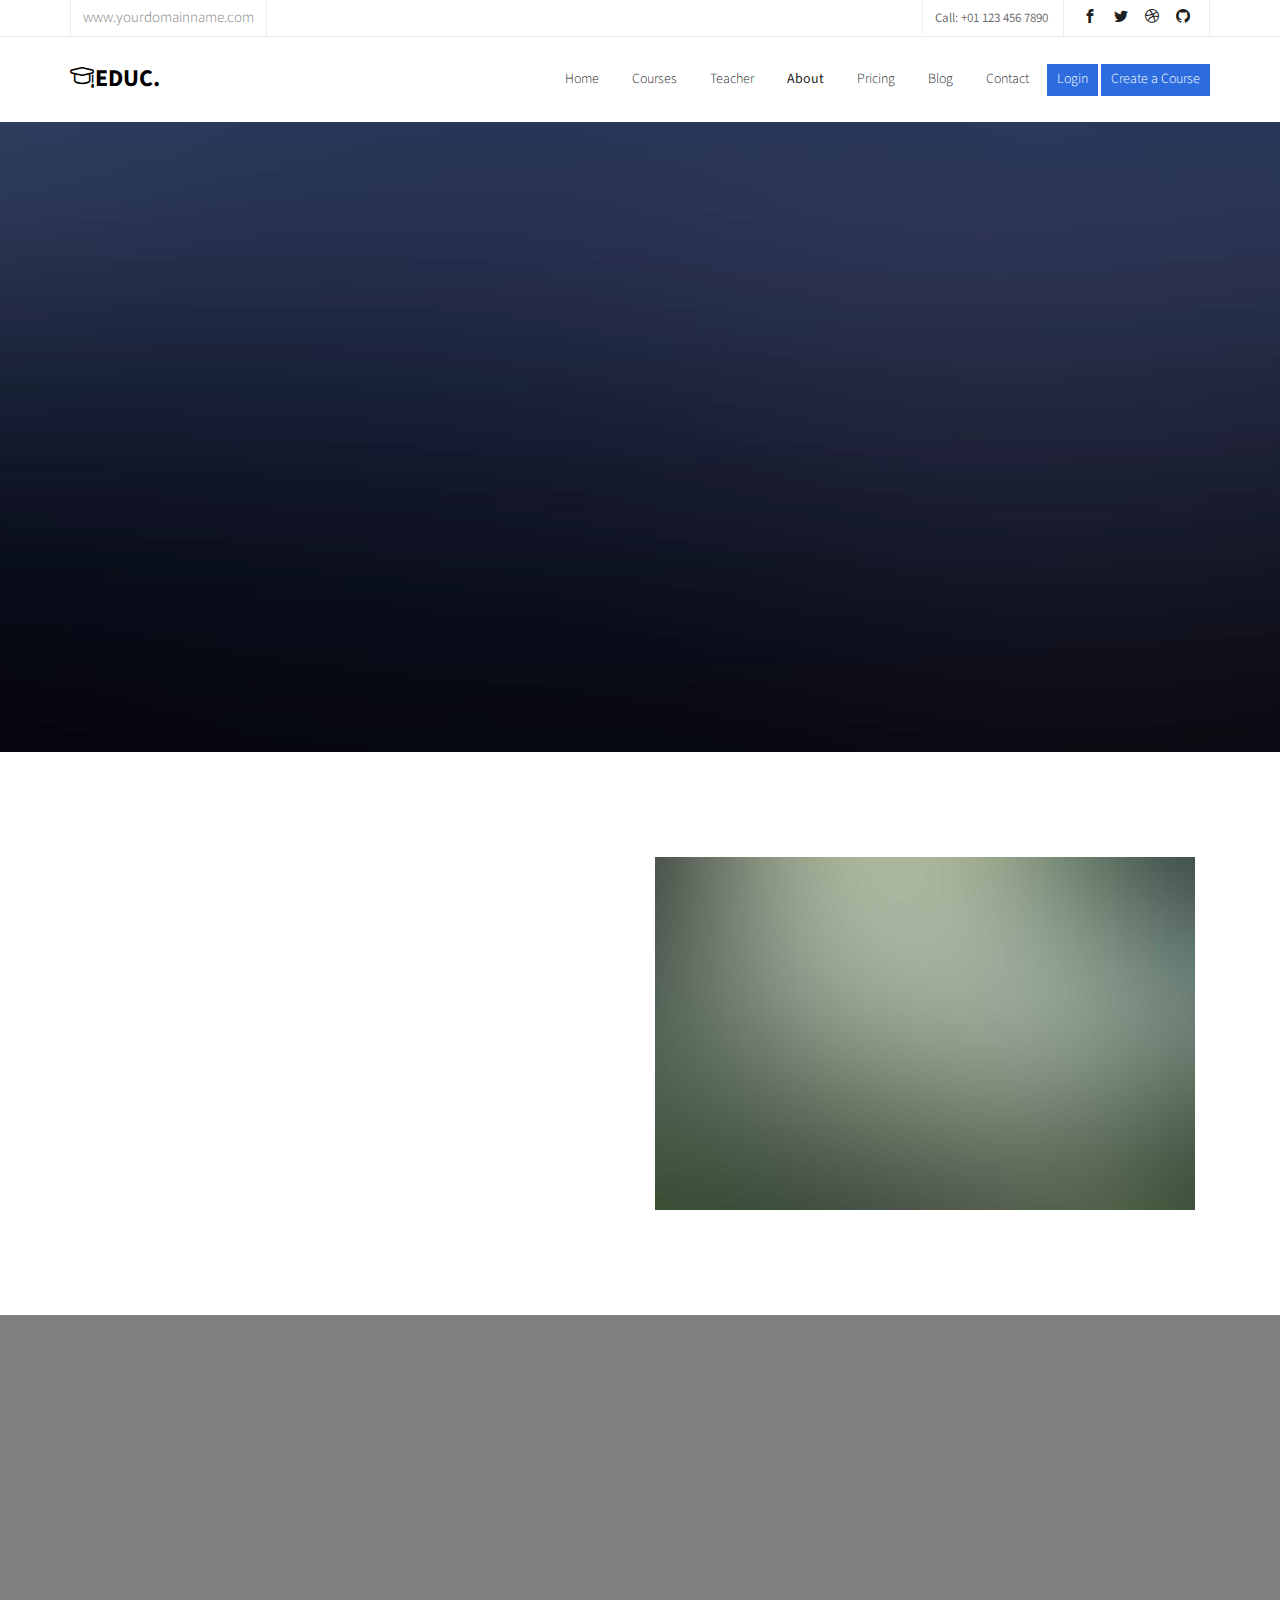
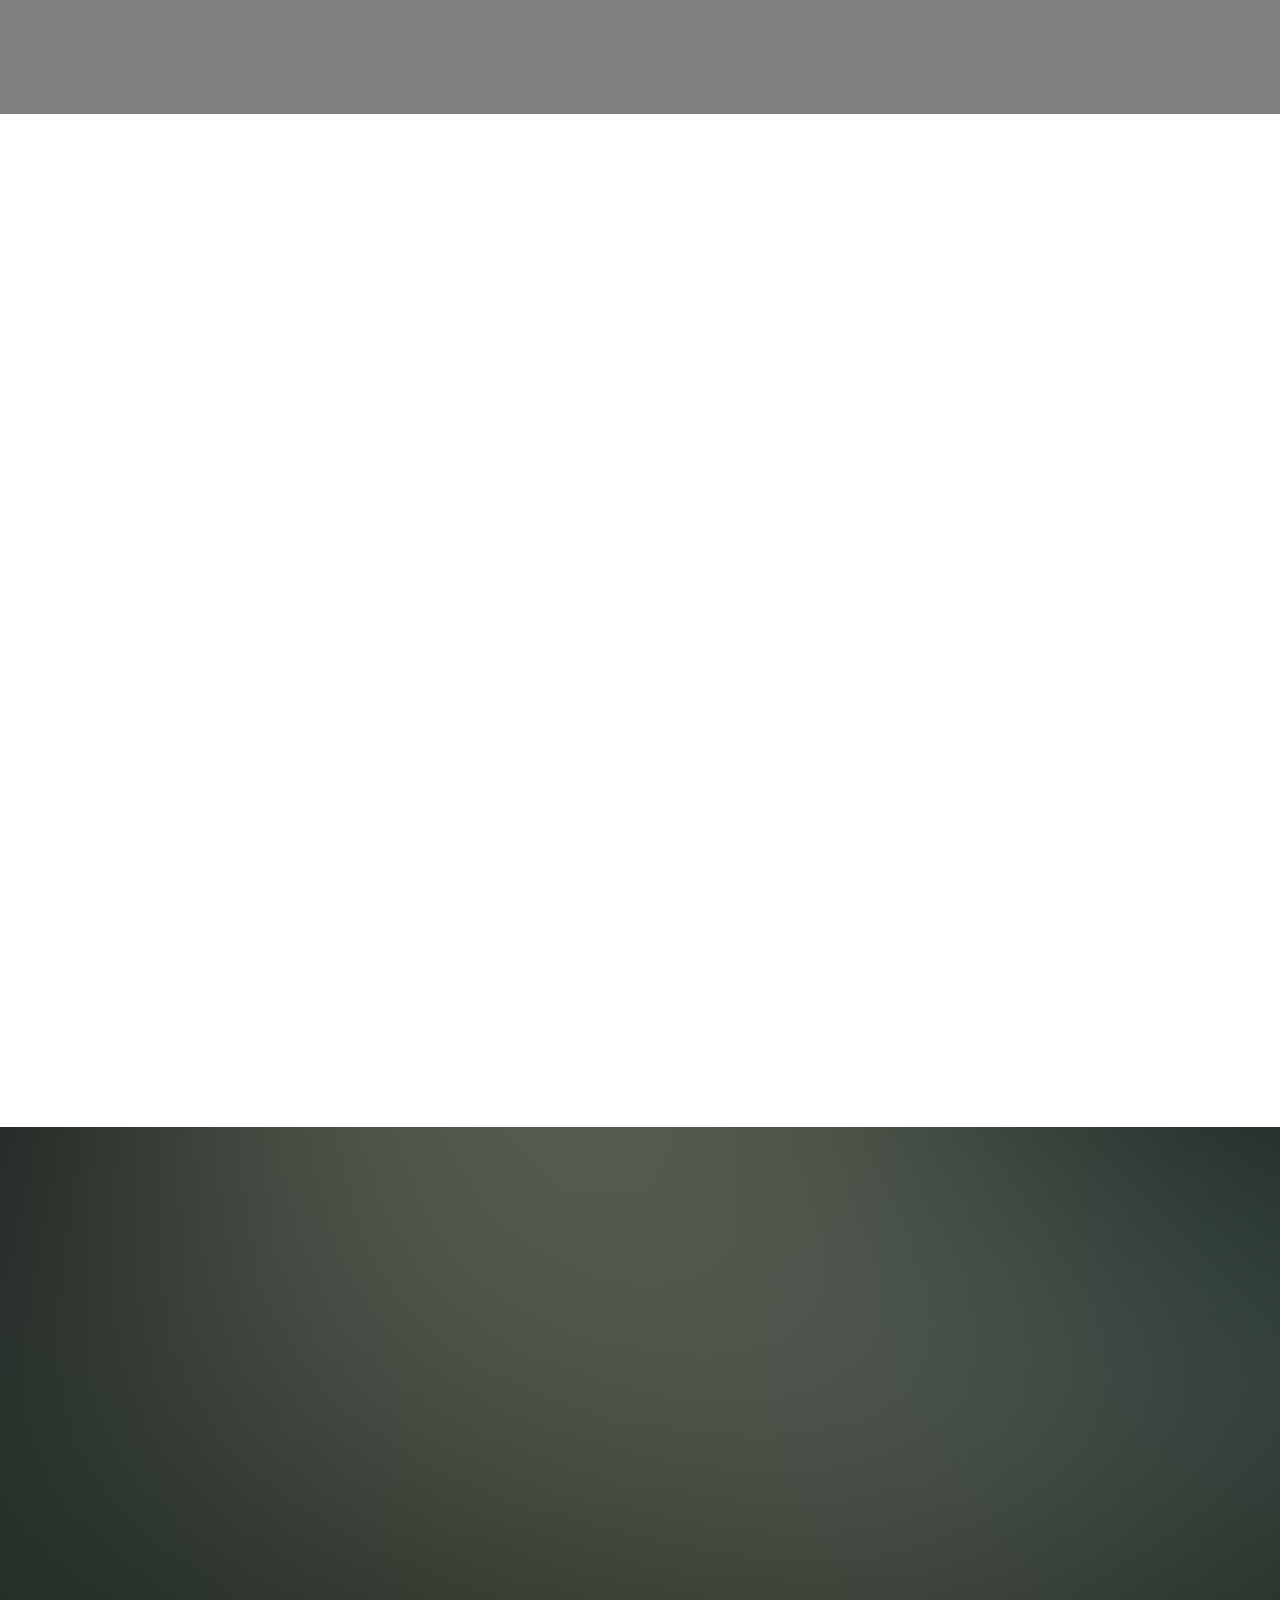
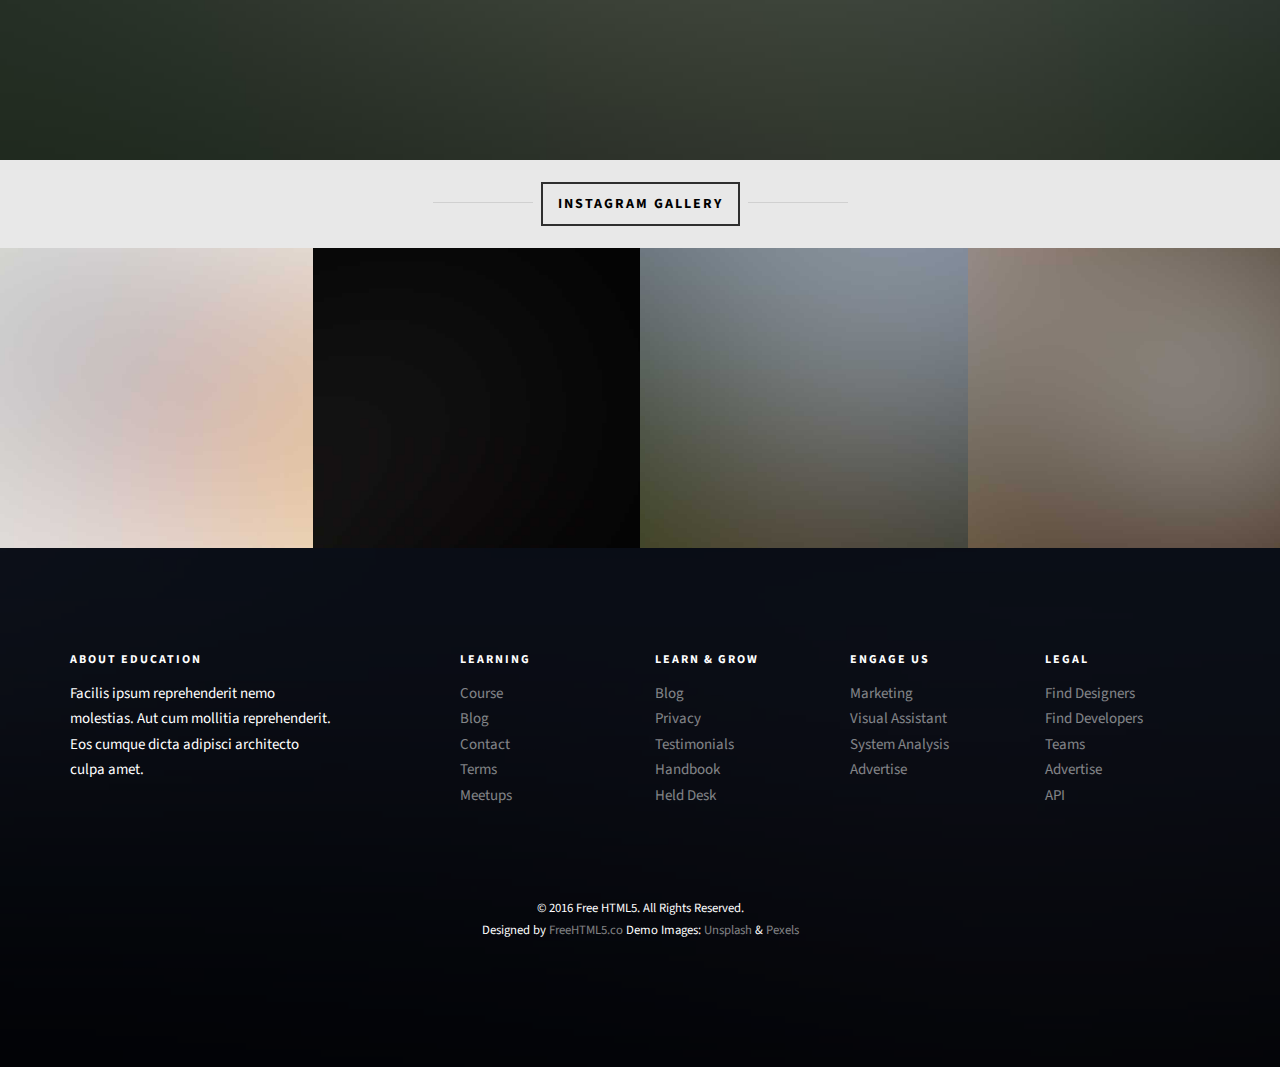
<file: about.html>
<!DOCTYPE HTML>
<html>
	<head>
	<meta charset="utf-8">
	<meta http-equiv="X-UA-Compatible" content="IE=edge">
	<title>Education &mdash; Free Website Template, Free HTML5 Template by freehtml5.co</title>
	<meta name="viewport" content="width=device-width, initial-scale=1">
	<meta name="description" content="Free HTML5 Website Template by freehtml5.co" />
	<meta name="keywords" content="free website templates, free html5, free template, free bootstrap, free website template, html5, css3, mobile first, responsive" />
	<meta name="author" content="freehtml5.co" />

	<!-- 
	//////////////////////////////////////////////////////

	FREE HTML5 TEMPLATE 
	DESIGNED & DEVELOPED by FreeHTML5.co
		
	Website: 		http://freehtml5.co/
	Email: 			info@freehtml5.co
	Twitter: 		http://twitter.com/fh5co
	Facebook: 		https://www.facebook.com/fh5co

	//////////////////////////////////////////////////////
	 -->

  	<!-- Facebook and Twitter integration -->
	<meta property="og:title" content=""/>
	<meta property="og:image" content=""/>
	<meta property="og:url" content=""/>
	<meta property="og:site_name" content=""/>
	<meta property="og:description" content=""/>
	<meta name="twitter:title" content="" />
	<meta name="twitter:image" content="" />
	<meta name="twitter:url" content="" />
	<meta name="twitter:card" content="" />

	<link href="https://fonts.googleapis.com/css?family=Source+Sans+Pro:300,400,600,700" rel="stylesheet">
	<link href="https://fonts.googleapis.com/css?family=Roboto+Slab:300,400" rel="stylesheet">
	
	<!-- Animate.css -->
	<link rel="stylesheet" href="css/animate.css">
	<!-- Icomoon Icon Fonts-->
	<link rel="stylesheet" href="css/icomoon.css">
	<!-- Bootstrap  -->
	<link rel="stylesheet" href="css/bootstrap.css">

	<!-- Magnific Popup -->
	<link rel="stylesheet" href="css/magnific-popup.css">

	<!-- Owl Carousel  -->
	<link rel="stylesheet" href="css/owl.carousel.min.css">
	<link rel="stylesheet" href="css/owl.theme.default.min.css">

	<!-- Flexslider  -->
	<link rel="stylesheet" href="css/flexslider.css">

	<!-- Pricing -->
	<link rel="stylesheet" href="css/pricing.css">

	<!-- Theme style  -->
	<link rel="stylesheet" href="css/style.css">

	<!-- Modernizr JS -->
	<script src="js/modernizr-2.6.2.min.js"></script>
	<!-- FOR IE9 below -->
	<!--[if lt IE 9]>
	<script src="js/respond.min.js"></script>
	<![endif]-->

	</head>
	<body>
		
	<div class="fh5co-loader"></div>
	
	<div id="page">
	<nav class="fh5co-nav" role="navigation">
		<div class="top">
			<div class="container">
				<div class="row">
					<div class="col-xs-12 text-right">
						<p class="site">www.yourdomainname.com</p>
						<p class="num">Call: +01 123 456 7890</p>
						<ul class="fh5co-social">
							<li><a href="#"><i class="icon-facebook2"></i></a></li>
							<li><a href="#"><i class="icon-twitter2"></i></a></li>
							<li><a href="#"><i class="icon-dribbble2"></i></a></li>
							<li><a href="#"><i class="icon-github"></i></a></li>
						</ul>
					</div>
				</div>
			</div>
		</div>
		<div class="top-menu">
			<div class="container">
				<div class="row">
					<div class="col-xs-2">
						<div id="fh5co-logo"><a href="index.html"><i class="icon-study"></i>Educ<span>.</span></a></div>
					</div>
					<div class="col-xs-10 text-right menu-1">
						<ul>
							<li><a href="index.html">Home</a></li>
							<li><a href="courses.html">Courses</a></li>
							<li><a href="teacher.html">Teacher</a></li>
							<li class="active"><a href="about.html">About</a></li>
							<li><a href="pricing.html">Pricing</a></li>
							<li class="has-dropdown">
								<a href="blog.html">Blog</a>
								<ul class="dropdown">
									<li><a href="#">Web Design</a></li>
									<li><a href="#">eCommerce</a></li>
									<li><a href="#">Branding</a></li>
									<li><a href="#">API</a></li>
								</ul>
							</li>
							<li><a href="contact.html">Contact</a></li>
							<li class="btn-cta"><a href="#"><span>Login</span></a></li>
							<li class="btn-cta"><a href="#"><span>Create a Course</span></a></li>
						</ul>
					</div>
				</div>
				
			</div>
		</div>
	</nav>
	
	<aside id="fh5co-hero">
		<div class="flexslider">
			<ul class="slides">
		   	<li style="background-image: url(images/img_bg_4.jpg);">
		   		<div class="overlay-gradient"></div>
		   		<div class="container">
		   			<div class="row">
			   			<div class="col-md-8 col-md-offset-2 text-center slider-text">
			   				<div class="slider-text-inner">
			   					<h1 class="heading-section">About Us</h1>
									<h2>Free html5 templates Made by <a href="http://freehtml5.co/" target="_blank">freehtml5.co</a></h2>
			   				</div>
			   			</div>
			   		</div>
		   		</div>
		   	</li>
		  	</ul>
	  	</div>
	</aside>

	<div id="fh5co-about">
		<div class="container">
			<div class="col-md-6 animate-box">
				<span>About Our University</span>
				<h2>Welcome to Education Website</h2>
				<p>Nam nec tellus a odio tincidunt auctor a ornare odio. Sed non mauris vitae erat cauctor eu in elit. Class aptent taciti sociosqu ad litora torquent per conubia nostra, per Mauris in erat justo.</p>
				<p>Nullam ac urna eu felis dapibus condimentum sit amet a augue. Sed non neque elit. Sed ut imperdiet nisi. Proin condimentum fermentum nunc. Etiam pharetra, erat sed.</p>
				<p>Nam nec tellus a odio tincidunt auctor a ornare odio. Sed non mauris vitae erat cauctor eu in elit. Class aptent taciti sociosqu ad litora torquent per conubia nostra, per Mauris in erat justo.</p>
			</div>
			<div class="col-md-6">
				<img class="img-responsive" src="images/img_bg_2.jpg" alt="Free HTML5 Bootstrap Template">
			</div>
		</div>
	</div>

	<div id="fh5co-counter" class="fh5co-counters" style="background-image: url(images/img_bg_4.jpg);" data-stellar-background-ratio="0.5">
		<div class="overlay"></div>
		<div class="container">
			<div class="row">
				<div class="col-md-10 col-md-offset-1">
					<div class="row">
						<div class="col-md-3 col-sm-6 text-center animate-box">
							<span class="icon"><i class="icon-world"></i></span>
							<span class="fh5co-counter js-counter" data-from="0" data-to="3297" data-speed="5000" data-refresh-interval="50"></span>
							<span class="fh5co-counter-label">Foreign Followers</span>
						</div>
						<div class="col-md-3 col-sm-6 text-center animate-box">
							<span class="icon"><i class="icon-study"></i></span>
							<span class="fh5co-counter js-counter" data-from="0" data-to="3700" data-speed="5000" data-refresh-interval="50"></span>
							<span class="fh5co-counter-label">Students Enrolled</span>
						</div>
						<div class="col-md-3 col-sm-6 text-center animate-box">
							<span class="icon"><i class="icon-bulb"></i></span>
							<span class="fh5co-counter js-counter" data-from="0" data-to="5034" data-speed="5000" data-refresh-interval="50"></span>
							<span class="fh5co-counter-label">Classes Complete</span>
						</div>
						<div class="col-md-3 col-sm-6 text-center animate-box">
							<span class="icon"><i class="icon-head"></i></span>
							<span class="fh5co-counter js-counter" data-from="0" data-to="1080" data-speed="5000" data-refresh-interval="50"></span>
							<span class="fh5co-counter-label">Certified Teachers</span>
						</div>
					</div>
				</div>
			</div>
		</div>
	</div>

	<div id="fh5co-course-categories">
		<div class="container">
			<div class="row animate-box">
				<div class="col-md-6 col-md-offset-3 text-center fh5co-heading">
					<h2>Course categories</h2>
					<p>Dignissimos asperiores vitae velit veniam totam fuga molestias accusamus alias autem provident. Odit ab aliquam dolor eius.</p>
				</div>
			</div>
			<div class="row">
				<div class="col-md-3 col-sm-6 text-center animate-box">
					<div class="services">
						<span class="icon">
							<i class="icon-shop"></i>
						</span>
						<div class="desc">
							<h3><a href="#">Business</a></h3>
							<p>Dignissimos asperiores vitae velit veniam totam fuga molestias accusamus alias autem provident. Odit ab aliquam dolor eius.</p>
						</div>
					</div>
				</div>
				<div class="col-md-3 col-sm-6 text-center animate-box">
					<div class="services">
						<span class="icon">
							<i class="icon-heart4"></i>
						</span>
						<div class="desc">
							<h3><a href="#">Health &amp; Psychology</a></h3>
							<p>Dignissimos asperiores vitae velit veniam totam fuga molestias accusamus alias autem provident. Odit ab aliquam dolor eius.</p>
						</div>
					</div>
				</div>
				<div class="col-md-3 col-sm-6 text-center animate-box">
					<div class="services">
						<span class="icon">
							<i class="icon-banknote"></i>
						</span>
						<div class="desc">
							<h3><a href="#">Accounting</a></h3>
							<p>Dignissimos asperiores vitae velit veniam totam fuga molestias accusamus alias autem provident. Odit ab aliquam dolor eius.</p>
						</div>
					</div>
				</div>
				<div class="col-md-3 col-sm-6 text-center animate-box">
					<div class="services">
						<span class="icon">
							<i class="icon-lab2"></i>
						</span>
						<div class="desc">
							<h3><a href="#">Science &amp; Technology</a></h3>
							<p>Dignissimos asperiores vitae velit veniam totam fuga molestias accusamus alias autem provident. Odit ab aliquam dolor eius.</p>
						</div>
					</div>
				</div>
				<div class="col-md-3 col-sm-6 text-center animate-box">
					<div class="services">
						<span class="icon">
							<i class="icon-photo"></i>
						</span>
						<div class="desc">
							<h3><a href="#">Art &amp; Media</a></h3>
							<p>Dignissimos asperiores vitae velit veniam totam fuga molestias accusamus alias autem provident. Odit ab aliquam dolor eius.</p>
						</div>
					</div>
				</div>
				<div class="col-md-3 col-sm-6 text-center animate-box">
					<div class="services">
						<span class="icon">
							<i class="icon-home-outline"></i>
						</span>
						<div class="desc">
							<h3><a href="#">Real Estate</a></h3>
							<p>Dignissimos asperiores vitae velit veniam totam fuga molestias accusamus alias autem provident. Odit ab aliquam dolor eius.</p>
						</div>
					</div>
				</div>
				<div class="col-md-3 col-sm-6 text-center animate-box">
					<div class="services">
						<span class="icon">
							<i class="icon-bubble3"></i>
						</span>
						<div class="desc">
							<h3><a href="#">Language</a></h3>
							<p>Dignissimos asperiores vitae velit veniam totam fuga molestias accusamus alias autem provident. Odit ab aliquam dolor eius.</p>
						</div>
					</div>
				</div>
				<div class="col-md-3 col-sm-6 text-center animate-box">
					<div class="services">
						<span class="icon">
							<i class="icon-world"></i>
						</span>
						<div class="desc">
							<h3><a href="#">Web &amp; Programming</a></h3>
							<p>Dignissimos asperiores vitae velit veniam totam fuga molestias accusamus alias autem provident. Odit ab aliquam dolor eius.</p>
						</div>
					</div>
				</div>
			</div>
		</div>
	</div>

	<div id="fh5co-register" style="background-image: url(images/img_bg_2.jpg);">
		<div class="overlay"></div>
		<div class="row">
			<div class="col-md-8 col-md-offset-2 animate-box">
				<div class="date-counter text-center">
					<h2>Get 400 of Online Courses for Free</h2>
					<h3>By Mike Smith</h3>
					<div class="simply-countdown simply-countdown-one"></div>
					<p><strong>Limited Offer, Hurry Up!</strong></p>
					<p><a href="#" class="btn btn-primary btn-lg btn-reg">Register Now!</a></p>
				</div>
			</div>
		</div>
	</div>

	<div id="fh5co-gallery" class="fh5co-bg-section">
		<div class="row text-center">
			<h2><span>Instagram Gallery</span></h2>
		</div>
		<div class="row">
			<div class="col-md-3 col-padded">
				<a href="#" class="gallery" style="background-image: url(images/project-5.jpg);"></a>
			</div>
			<div class="col-md-3 col-padded">
				<a href="#" class="gallery" style="background-image: url(images/project-2.jpg);"></a>
			</div>
			<div class="col-md-3 col-padded">
				<a href="#" class="gallery" style="background-image: url(images/project-3.jpg);"></a>
			</div>
			<div class="col-md-3 col-padded">
				<a href="#" class="gallery" style="background-image: url(images/project-4.jpg);"></a>
			</div>
		</div>
	</div>

	<footer id="fh5co-footer" role="contentinfo" style="background-image: url(images/img_bg_4.jpg);">
		<div class="overlay"></div>
		<div class="container">
			<div class="row row-pb-md">
				<div class="col-md-3 fh5co-widget">
					<h3>About Education</h3>
					<p>Facilis ipsum reprehenderit nemo molestias. Aut cum mollitia reprehenderit. Eos cumque dicta adipisci architecto culpa amet.</p>
				</div>
				<div class="col-md-2 col-sm-4 col-xs-6 col-md-push-1 fh5co-widget">
					<h3>Learning</h3>
					<ul class="fh5co-footer-links">
						<li><a href="#">Course</a></li>
						<li><a href="#">Blog</a></li>
						<li><a href="#">Contact</a></li>
						<li><a href="#">Terms</a></li>
						<li><a href="#">Meetups</a></li>
					</ul>
				</div>

				<div class="col-md-2 col-sm-4 col-xs-6 col-md-push-1 fh5co-widget">
					<h3>Learn &amp; Grow</h3>
					<ul class="fh5co-footer-links">
						<li><a href="#">Blog</a></li>
						<li><a href="#">Privacy</a></li>
						<li><a href="#">Testimonials</a></li>
						<li><a href="#">Handbook</a></li>
						<li><a href="#">Held Desk</a></li>
					</ul>
				</div>

				<div class="col-md-2 col-sm-4 col-xs-6 col-md-push-1 fh5co-widget">
					<h3>Engage us</h3>
					<ul class="fh5co-footer-links">
						<li><a href="#">Marketing</a></li>
						<li><a href="#">Visual Assistant</a></li>
						<li><a href="#">System Analysis</a></li>
						<li><a href="#">Advertise</a></li>
					</ul>
				</div>

				<div class="col-md-2 col-sm-4 col-xs-6 col-md-push-1 fh5co-widget">
					<h3>Legal</h3>
					<ul class="fh5co-footer-links">
						<li><a href="#">Find Designers</a></li>
						<li><a href="#">Find Developers</a></li>
						<li><a href="#">Teams</a></li>
						<li><a href="#">Advertise</a></li>
						<li><a href="#">API</a></li>
					</ul>
				</div>
			</div>

			<div class="row copyright">
				<div class="col-md-12 text-center">
					<p>
						<small class="block">&copy; 2016 Free HTML5. All Rights Reserved.</small> 
						<small class="block">Designed by <a href="http://freehtml5.co/" target="_blank">FreeHTML5.co</a> Demo Images: <a href="http://unsplash.co/" target="_blank">Unsplash</a> &amp; <a href="https://www.pexels.com/" target="_blank">Pexels</a></small>
					</p>
				</div>
			</div>

		</div>
	</footer>
	</div>

	<div class="gototop js-top">
		<a href="#" class="js-gotop"><i class="icon-arrow-up"></i></a>
	</div>
	
	<!-- jQuery -->
	<script src="js/jquery.min.js"></script>
	<!-- jQuery Easing -->
	<script src="js/jquery.easing.1.3.js"></script>
	<!-- Bootstrap -->
	<script src="js/bootstrap.min.js"></script>
	<!-- Waypoints -->
	<script src="js/jquery.waypoints.min.js"></script>
	<!-- Stellar Parallax -->
	<script src="js/jquery.stellar.min.js"></script>
	<!-- Carousel -->
	<script src="js/owl.carousel.min.js"></script>
	<!-- Flexslider -->
	<script src="js/jquery.flexslider-min.js"></script>
	<!-- countTo -->
	<script src="js/jquery.countTo.js"></script>
	<!-- Magnific Popup -->
	<script src="js/jquery.magnific-popup.min.js"></script>
	<script src="js/magnific-popup-options.js"></script>
	<!-- Count Down -->
	<script src="js/simplyCountdown.js"></script>
	<!-- Main -->
	<script src="js/main.js"></script>
	<script>
    var d = new Date(new Date().getTime() + 1000 * 120 * 120 * 2000);

    // default example
    simplyCountdown('.simply-countdown-one', {
        year: d.getFullYear(),
        month: d.getMonth() + 1,
        day: d.getDate()
    });

    //jQuery example
    $('#simply-countdown-losange').simplyCountdown({
        year: d.getFullYear(),
        month: d.getMonth() + 1,
        day: d.getDate(),
        enableUtc: false
    });
	</script>
	</body>
</html>
</file>
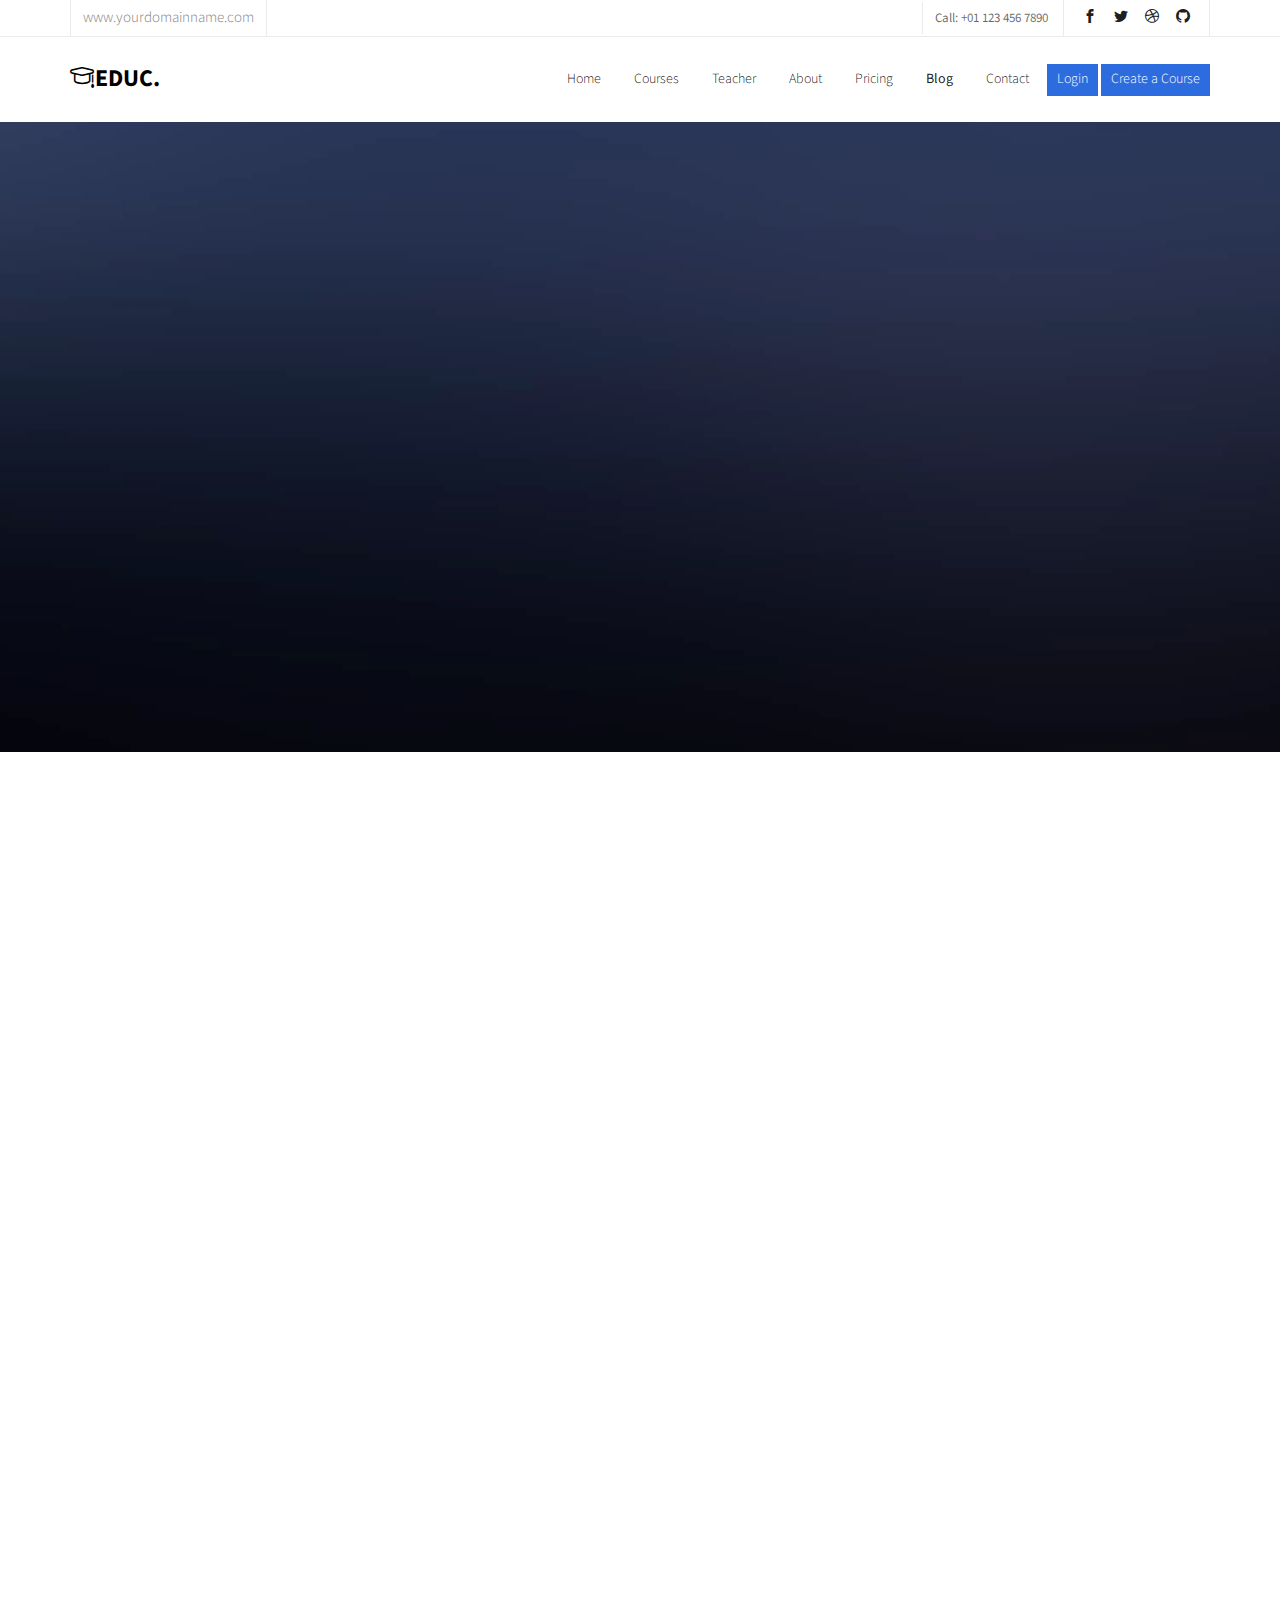
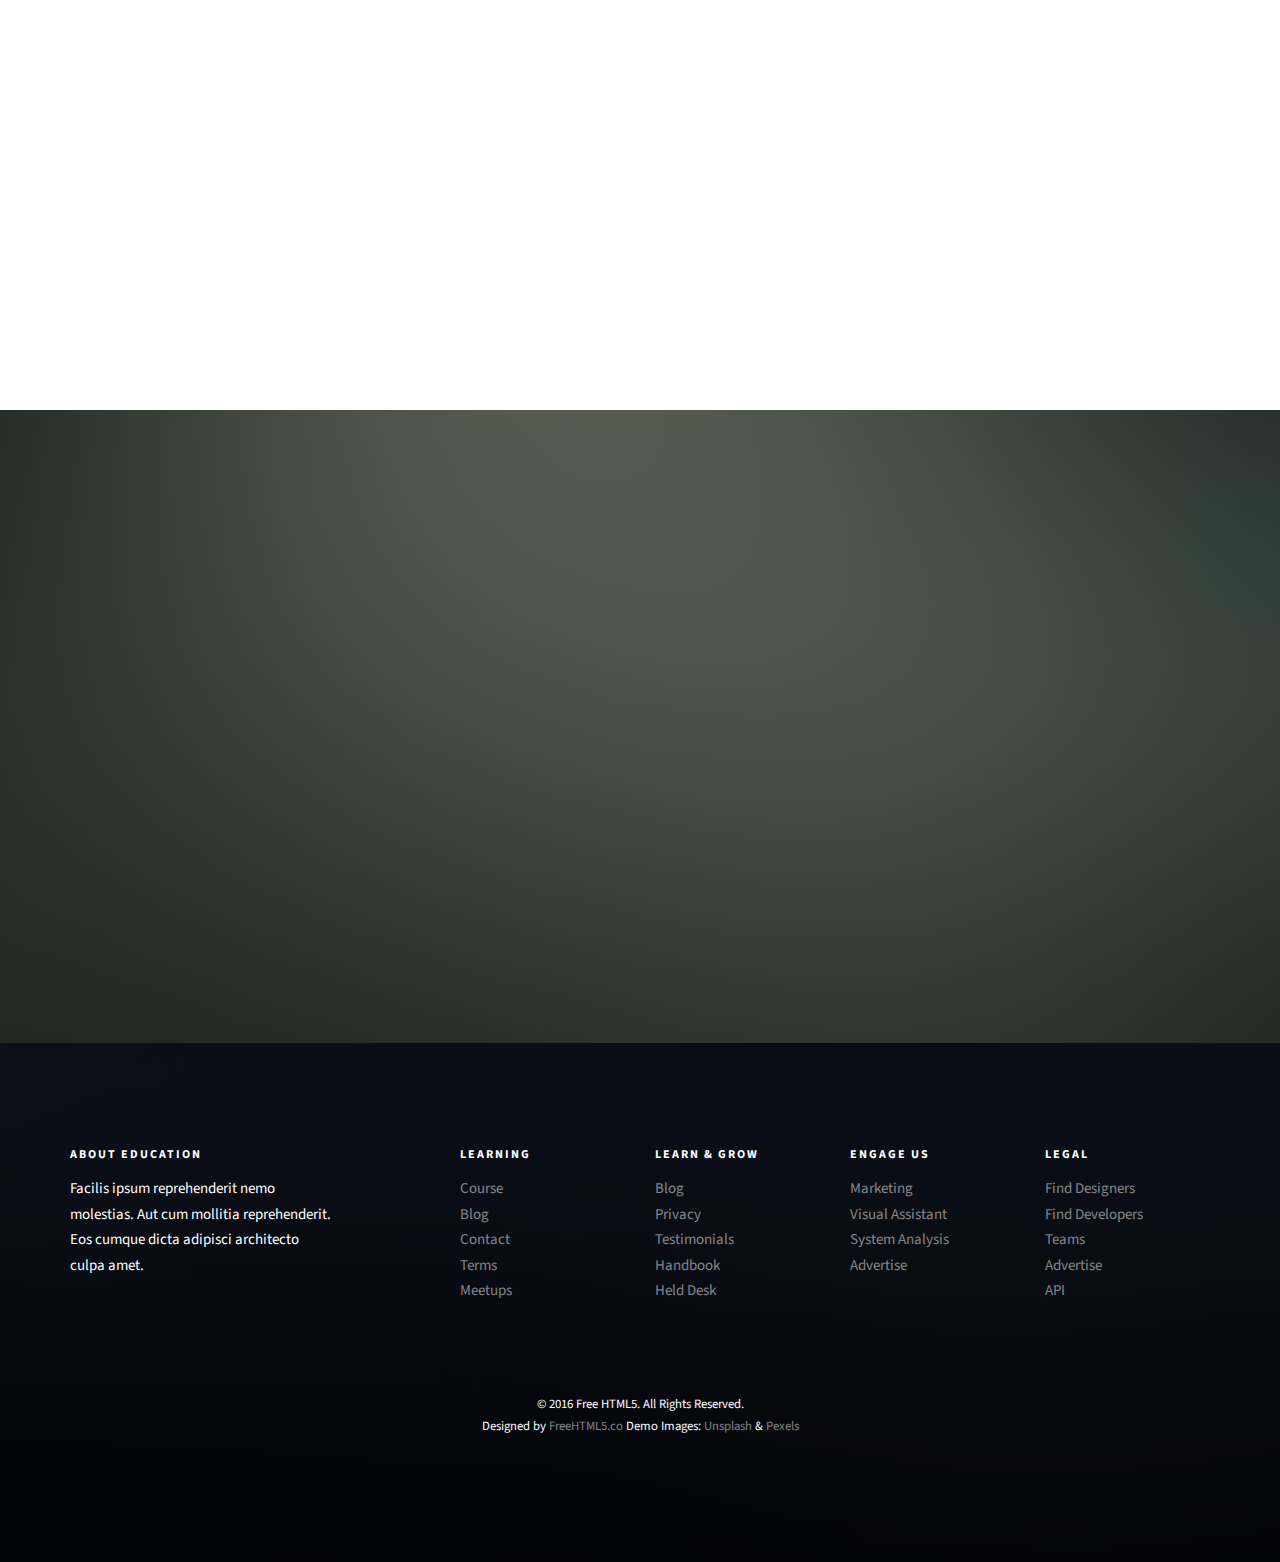
<file: blog.html>
<!DOCTYPE HTML>
<html>
	<head>
	<meta charset="utf-8">
	<meta http-equiv="X-UA-Compatible" content="IE=edge">
	<title>Education &mdash; Free Website Template, Free HTML5 Template by freehtml5.co</title>
	<meta name="viewport" content="width=device-width, initial-scale=1">
	<meta name="description" content="Free HTML5 Website Template by freehtml5.co" />
	<meta name="keywords" content="free website templates, free html5, free template, free bootstrap, free website template, html5, css3, mobile first, responsive" />
	<meta name="author" content="freehtml5.co" />

	<!-- 
	//////////////////////////////////////////////////////

	FREE HTML5 TEMPLATE 
	DESIGNED & DEVELOPED by FreeHTML5.co
		
	Website: 		http://freehtml5.co/
	Email: 			info@freehtml5.co
	Twitter: 		http://twitter.com/fh5co
	Facebook: 		https://www.facebook.com/fh5co

	//////////////////////////////////////////////////////
	 -->

  	<!-- Facebook and Twitter integration -->
	<meta property="og:title" content=""/>
	<meta property="og:image" content=""/>
	<meta property="og:url" content=""/>
	<meta property="og:site_name" content=""/>
	<meta property="og:description" content=""/>
	<meta name="twitter:title" content="" />
	<meta name="twitter:image" content="" />
	<meta name="twitter:url" content="" />
	<meta name="twitter:card" content="" />

	<link href="https://fonts.googleapis.com/css?family=Source+Sans+Pro:300,400,600,700" rel="stylesheet">
	<link href="https://fonts.googleapis.com/css?family=Roboto+Slab:300,400" rel="stylesheet">
	
	<!-- Animate.css -->
	<link rel="stylesheet" href="css/animate.css">
	<!-- Icomoon Icon Fonts-->
	<link rel="stylesheet" href="css/icomoon.css">
	<!-- Bootstrap  -->
	<link rel="stylesheet" href="css/bootstrap.css">

	<!-- Magnific Popup -->
	<link rel="stylesheet" href="css/magnific-popup.css">

	<!-- Owl Carousel  -->
	<link rel="stylesheet" href="css/owl.carousel.min.css">
	<link rel="stylesheet" href="css/owl.theme.default.min.css">

	<!-- Flexslider  -->
	<link rel="stylesheet" href="css/flexslider.css">

	<!-- Pricing -->
	<link rel="stylesheet" href="css/pricing.css">

	<!-- Theme style  -->
	<link rel="stylesheet" href="css/style.css">

	<!-- Modernizr JS -->
	<script src="js/modernizr-2.6.2.min.js"></script>
	<!-- FOR IE9 below -->
	<!--[if lt IE 9]>
	<script src="js/respond.min.js"></script>
	<![endif]-->

	</head>
	<body>
		
	<div class="fh5co-loader"></div>
	
	<div id="page">
	<nav class="fh5co-nav" role="navigation">
		<div class="top">
			<div class="container">
				<div class="row">
					<div class="col-xs-12 text-right">
						<p class="site">www.yourdomainname.com</p>
						<p class="num">Call: +01 123 456 7890</p>
						<ul class="fh5co-social">
							<li><a href="#"><i class="icon-facebook2"></i></a></li>
							<li><a href="#"><i class="icon-twitter2"></i></a></li>
							<li><a href="#"><i class="icon-dribbble2"></i></a></li>
							<li><a href="#"><i class="icon-github"></i></a></li>
						</ul>
					</div>
				</div>
			</div>
		</div>
		<div class="top-menu">
			<div class="container">
				<div class="row">
					<div class="col-xs-2">
						<div id="fh5co-logo"><a href="index.html"><i class="icon-study"></i>Educ<span>.</span></a></div>
					</div>
					<div class="col-xs-10 text-right menu-1">
						<ul>
							<li><a href="index.html">Home</a></li>
							<li><a href="courses.html">Courses</a></li>
							<li><a href="teacher.html">Teacher</a></li>
							<li><a href="about.html">About</a></li>
							<li><a href="pricing.html">Pricing</a></li>
							<li class="has-dropdown active">
								<a href="blog.html">Blog</a>
								<ul class="dropdown">
									<li><a href="#">Web Design</a></li>
									<li><a href="#">eCommerce</a></li>
									<li><a href="#">Branding</a></li>
									<li><a href="#">API</a></li>
								</ul>
							</li>
							<li><a href="contact.html">Contact</a></li>
							<li class="btn-cta"><a href="#"><span>Login</span></a></li>
							<li class="btn-cta"><a href="#"><span>Create a Course</span></a></li>
						</ul>
					</div>
				</div>
				
			</div>
		</div>
	</nav>
	
	<aside id="fh5co-hero">
		<div class="flexslider">
			<ul class="slides">
		   	<li style="background-image: url(images/img_bg_4.jpg);">
		   		<div class="overlay-gradient"></div>
		   		<div class="container">
		   			<div class="row">
			   			<div class="col-md-8 col-md-offset-2 text-center slider-text">
			   				<div class="slider-text-inner">
			   					<h1 class="heading-section">Blog &amp; Events</h1>
									<h2>Free html5 templates Made by <a href="http://freehtml5.co/" target="_blank">freehtml5.co</a></h2>
			   				</div>
			   			</div>
			   		</div>
		   		</div>
		   	</li>
		  	</ul>
	  	</div>
	</aside>

	<div id="fh5co-blog">
		<div class="container">
			<div class="row animate-box">
				<div class="col-md-8 col-md-offset-2 text-center fh5co-heading">
					<h2>Blog &amp; Events</h2>
					<p>Dignissimos asperiores vitae velit veniam totam fuga molestias accusamus alias autem provident. Odit ab aliquam dolor eius.</p>
				</div>
			</div>
			<div class="row row-padded-mb">
				<div class="col-md-4 animate-box">
					<div class="fh5co-event">
						<div class="date text-center"><span>15<br>Mar.</span></div>
						<h3><a href="#">USA, International Triathlon Event</a></h3>
						<p>Far far away, behind the word mountains, far from the countries Vokalia and Consonantia, there live the blind texts.</p>
						<p><a href="#">Read More</a></p>
					</div>
				</div>
				<div class="col-md-4 animate-box">
					<div class="fh5co-event">
						<div class="date text-center"><span>15<br>Mar.</span></div>
						<h3><a href="#">USA, International Triathlon Event</a></h3>
						<p>Far far away, behind the word mountains, far from the countries Vokalia and Consonantia, there live the blind texts.</p>
						<p><a href="#">Read More</a></p>
					</div>
				</div>
				<div class="col-md-4 animate-box">
					<div class="fh5co-event">
						<div class="date text-center"><span>15<br>Mar.</span></div>
						<h3><a href="#">New Device Develope by Microsoft</a></h3>
						<p>Far far away, behind the word mountains, far from the countries Vokalia and Consonantia, there live the blind texts.</p>
						<p><a href="#">Read More</a></p>
					</div>
				</div>
			</div>
			<div class="row">
				<div class="col-lg-4 col-md-4">
					<div class="fh5co-blog animate-box">
						<a href="#" class="blog-img-holder" style="background-image: url(images/project-1.jpg);"></a>
						<div class="blog-text">
							<h3><a href="#">Healty Lifestyle &amp; Living</a></h3>
							<span class="posted_on">March. 15th</span>
							<span class="comment"><a href="">21<i class="icon-speech-bubble"></i></a></span>
							<p>Far far away, behind the word mountains, far from the countries Vokalia and Consonantia, there live the blind texts.</p>
						</div> 
					</div>
				</div>
				<div class="col-lg-4 col-md-4">
					<div class="fh5co-blog animate-box">
						<a href="#" class="blog-img-holder" style="background-image: url(images/project-2.jpg);"></a>
						<div class="blog-text">
							<h3><a href="#">Healty Lifestyle &amp; Living</a></h3>
							<span class="posted_on">March. 15th</span>
							<span class="comment"><a href="">21<i class="icon-speech-bubble"></i></a></span>
							<p>Far far away, behind the word mountains, far from the countries Vokalia and Consonantia, there live the blind texts.</p>
						</div> 
					</div>
				</div>
				<div class="col-lg-4 col-md-4">
					<div class="fh5co-blog animate-box">
						<a href="#" class="blog-img-holder" style="background-image: url(images/project-3.jpg);"></a>
						<div class="blog-text">
							<h3><a href="#">Healty Lifestyle &amp; Living</a></h3>
							<span class="posted_on">March. 15th</span>
							<span class="comment"><a href="">21<i class="icon-speech-bubble"></i></a></span>
							<p>Far far away, behind the word mountains, far from the countries Vokalia and Consonantia, there live the blind texts.</p>
						</div> 
					</div>
				</div>
			</div>
		</div>
	</div>

	<div id="fh5co-register" style="background-image: url(images/img_bg_2.jpg);">
		<div class="overlay"></div>
		<div class="row">
			<div class="col-md-8 col-md-offset-2 animate-box">
				<div class="date-counter text-center">
					<h2>Get 400 of Online Courses for Free</h2>
					<h3>By Mike Smith</h3>
					<div class="simply-countdown simply-countdown-one"></div>
					<p><strong>Limited Offer, Hurry Up!</strong></p>
					<p><a href="#" class="btn btn-primary btn-lg btn-reg">Register Now!</a></p>
				</div>
			</div>
		</div>
	</div>

	<footer id="fh5co-footer" role="contentinfo" style="background-image: url(images/img_bg_4.jpg);">
		<div class="overlay"></div>
		<div class="container">
			<div class="row row-pb-md">
				<div class="col-md-3 fh5co-widget">
					<h3>About Education</h3>
					<p>Facilis ipsum reprehenderit nemo molestias. Aut cum mollitia reprehenderit. Eos cumque dicta adipisci architecto culpa amet.</p>
				</div>
				<div class="col-md-2 col-sm-4 col-xs-6 col-md-push-1 fh5co-widget">
					<h3>Learning</h3>
					<ul class="fh5co-footer-links">
						<li><a href="#">Course</a></li>
						<li><a href="#">Blog</a></li>
						<li><a href="#">Contact</a></li>
						<li><a href="#">Terms</a></li>
						<li><a href="#">Meetups</a></li>
					</ul>
				</div>

				<div class="col-md-2 col-sm-4 col-xs-6 col-md-push-1 fh5co-widget">
					<h3>Learn &amp; Grow</h3>
					<ul class="fh5co-footer-links">
						<li><a href="#">Blog</a></li>
						<li><a href="#">Privacy</a></li>
						<li><a href="#">Testimonials</a></li>
						<li><a href="#">Handbook</a></li>
						<li><a href="#">Held Desk</a></li>
					</ul>
				</div>

				<div class="col-md-2 col-sm-4 col-xs-6 col-md-push-1 fh5co-widget">
					<h3>Engage us</h3>
					<ul class="fh5co-footer-links">
						<li><a href="#">Marketing</a></li>
						<li><a href="#">Visual Assistant</a></li>
						<li><a href="#">System Analysis</a></li>
						<li><a href="#">Advertise</a></li>
					</ul>
				</div>

				<div class="col-md-2 col-sm-4 col-xs-6 col-md-push-1 fh5co-widget">
					<h3>Legal</h3>
					<ul class="fh5co-footer-links">
						<li><a href="#">Find Designers</a></li>
						<li><a href="#">Find Developers</a></li>
						<li><a href="#">Teams</a></li>
						<li><a href="#">Advertise</a></li>
						<li><a href="#">API</a></li>
					</ul>
				</div>
			</div>

			<div class="row copyright">
				<div class="col-md-12 text-center">
					<p>
						<small class="block">&copy; 2016 Free HTML5. All Rights Reserved.</small> 
						<small class="block">Designed by <a href="http://freehtml5.co/" target="_blank">FreeHTML5.co</a> Demo Images: <a href="http://unsplash.co/" target="_blank">Unsplash</a> &amp; <a href="https://www.pexels.com/" target="_blank">Pexels</a></small>
					</p>
				</div>
			</div>

		</div>
	</footer>
	</div>

	<div class="gototop js-top">
		<a href="#" class="js-gotop"><i class="icon-arrow-up"></i></a>
	</div>
	
	<!-- jQuery -->
	<script src="js/jquery.min.js"></script>
	<!-- jQuery Easing -->
	<script src="js/jquery.easing.1.3.js"></script>
	<!-- Bootstrap -->
	<script src="js/bootstrap.min.js"></script>
	<!-- Waypoints -->
	<script src="js/jquery.waypoints.min.js"></script>
	<!-- Stellar Parallax -->
	<script src="js/jquery.stellar.min.js"></script>
	<!-- Carousel -->
	<script src="js/owl.carousel.min.js"></script>
	<!-- Flexslider -->
	<script src="js/jquery.flexslider-min.js"></script>
	<!-- countTo -->
	<script src="js/jquery.countTo.js"></script>
	<!-- Magnific Popup -->
	<script src="js/jquery.magnific-popup.min.js"></script>
	<script src="js/magnific-popup-options.js"></script>
	<!-- Count Down -->
	<script src="js/simplyCountdown.js"></script>
	<!-- Main -->
	<script src="js/main.js"></script>
	<script>
    var d = new Date(new Date().getTime() + 1000 * 120 * 120 * 2000);

    // default example
    simplyCountdown('.simply-countdown-one', {
        year: d.getFullYear(),
        month: d.getMonth() + 1,
        day: d.getDate()
    });

    //jQuery example
    $('#simply-countdown-losange').simplyCountdown({
        year: d.getFullYear(),
        month: d.getMonth() + 1,
        day: d.getDate(),
        enableUtc: false
    });
	</script>
	</body>
</html>
</file>
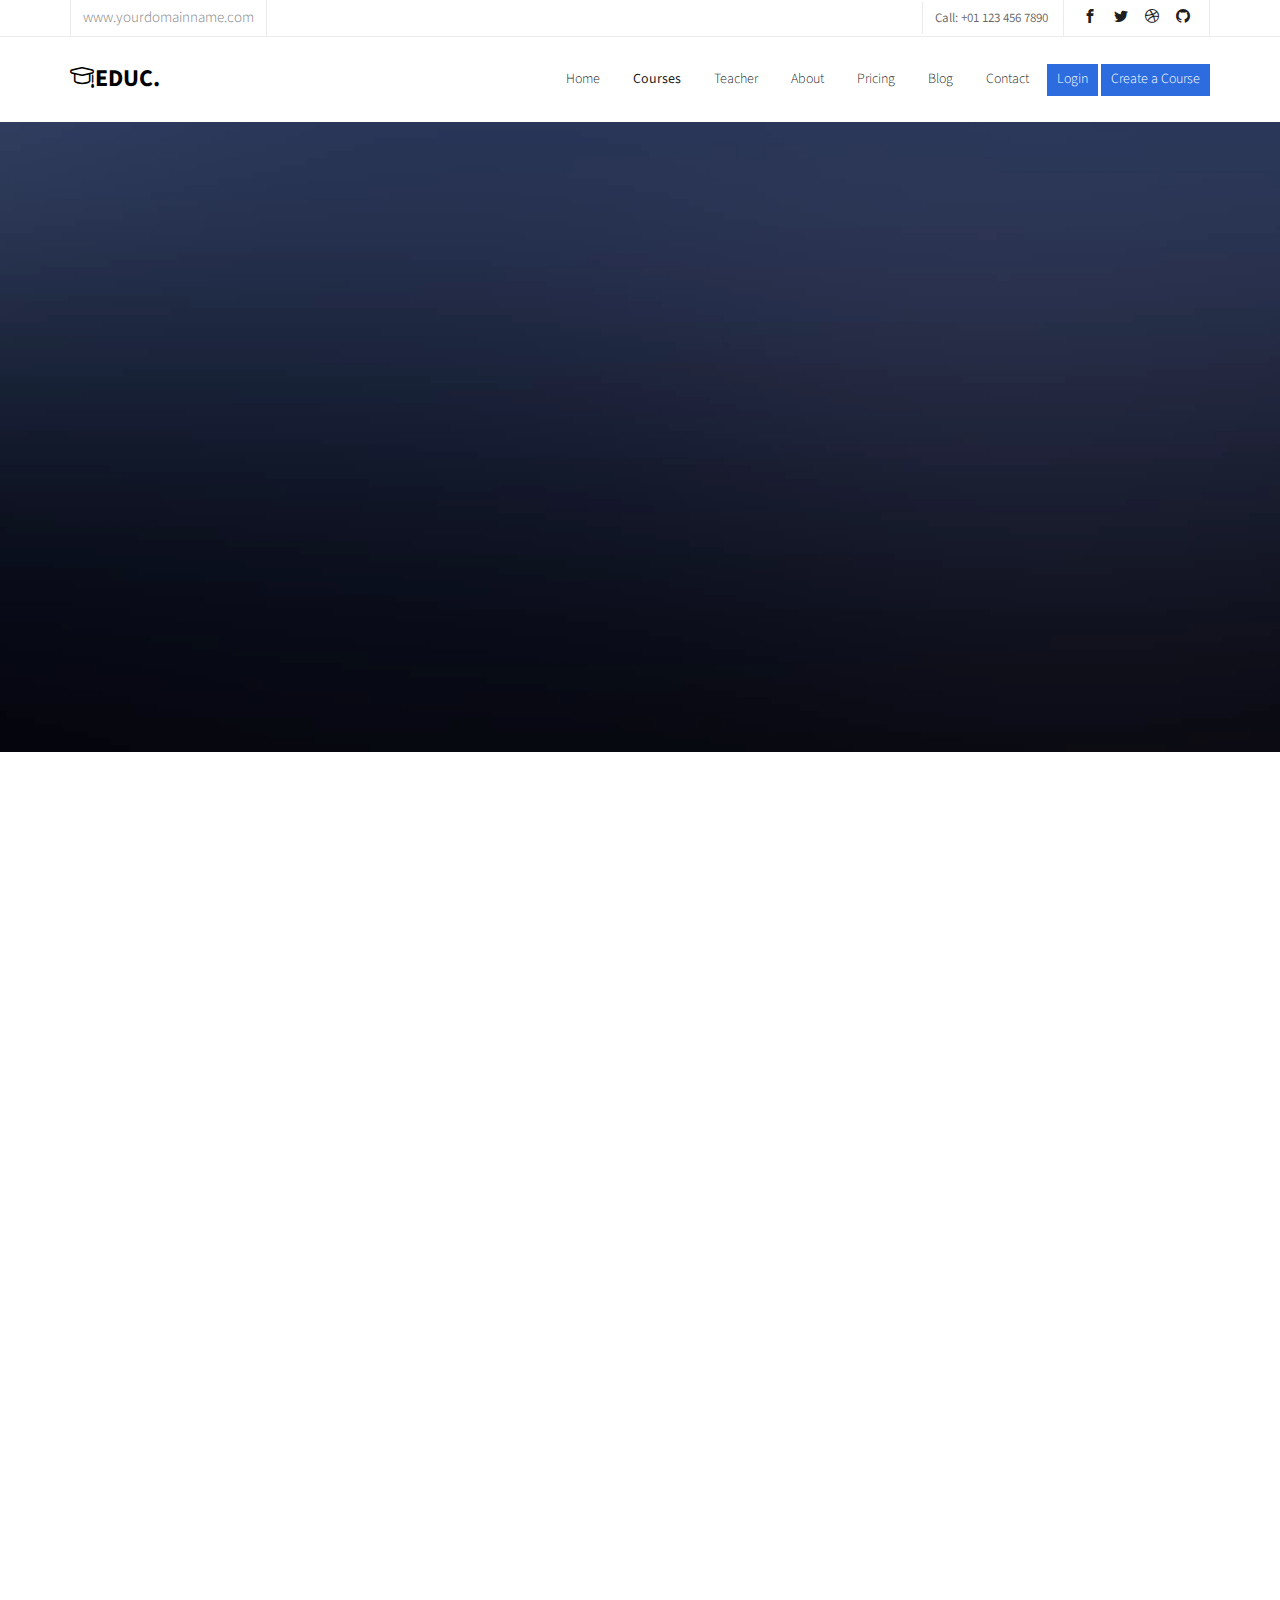
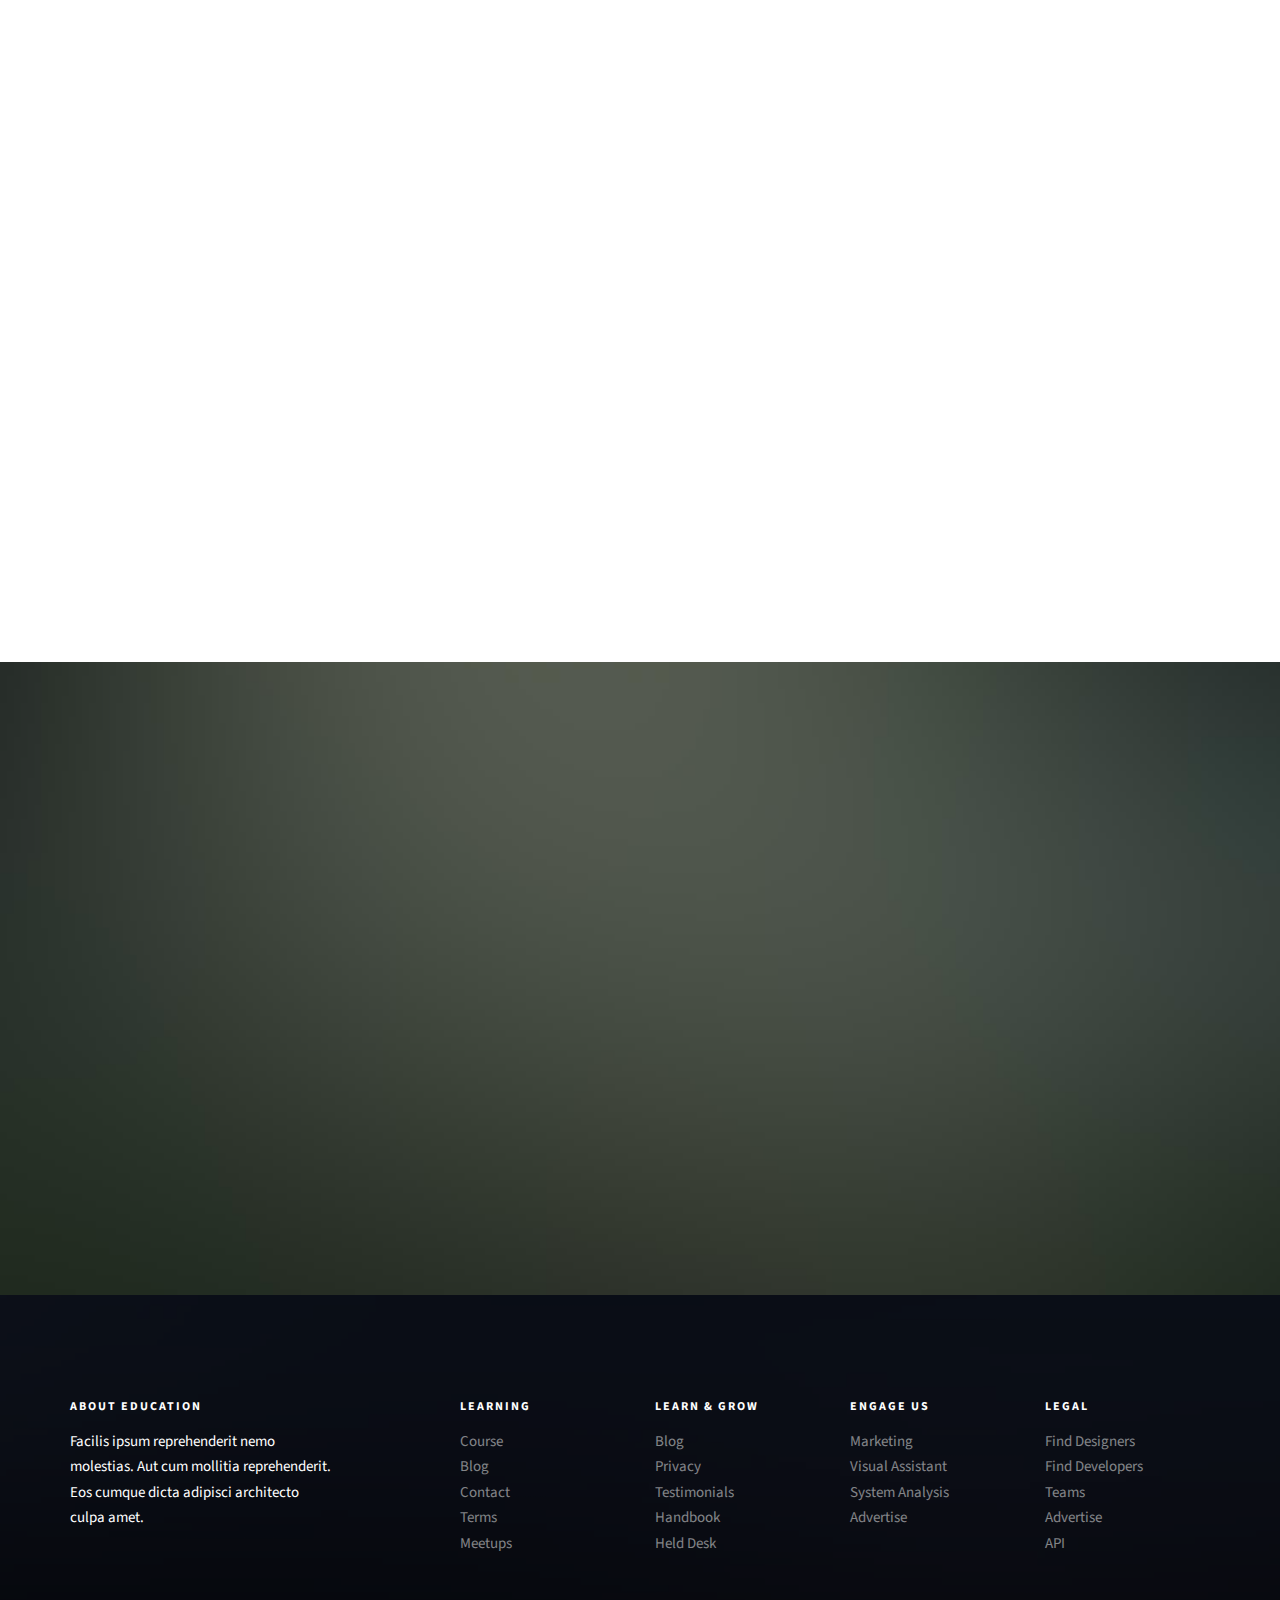
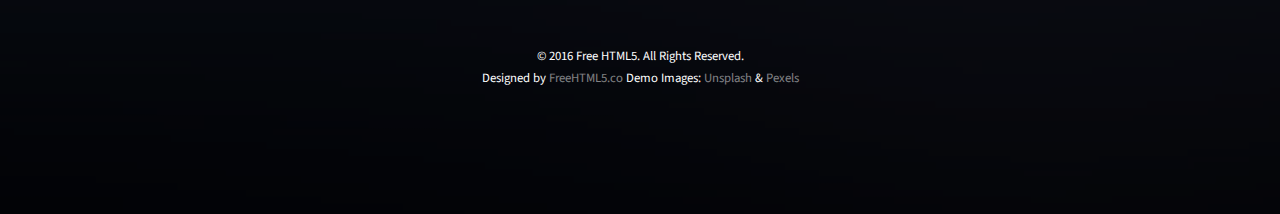
<file: courses.html>
<!DOCTYPE HTML>
<html>
	<head>
	<meta charset="utf-8">
	<meta http-equiv="X-UA-Compatible" content="IE=edge">
	<title>Education &mdash; Free Website Template, Free HTML5 Template by freehtml5.co</title>
	<meta name="viewport" content="width=device-width, initial-scale=1">
	<meta name="description" content="Free HTML5 Website Template by freehtml5.co" />
	<meta name="keywords" content="free website templates, free html5, free template, free bootstrap, free website template, html5, css3, mobile first, responsive" />
	<meta name="author" content="freehtml5.co" />

	<!-- 
	//////////////////////////////////////////////////////

	FREE HTML5 TEMPLATE 
	DESIGNED & DEVELOPED by FreeHTML5.co
		
	Website: 		http://freehtml5.co/
	Email: 			info@freehtml5.co
	Twitter: 		http://twitter.com/fh5co
	Facebook: 		https://www.facebook.com/fh5co

	//////////////////////////////////////////////////////
	 -->

  	<!-- Facebook and Twitter integration -->
	<meta property="og:title" content=""/>
	<meta property="og:image" content=""/>
	<meta property="og:url" content=""/>
	<meta property="og:site_name" content=""/>
	<meta property="og:description" content=""/>
	<meta name="twitter:title" content="" />
	<meta name="twitter:image" content="" />
	<meta name="twitter:url" content="" />
	<meta name="twitter:card" content="" />

	<link href="https://fonts.googleapis.com/css?family=Source+Sans+Pro:300,400,600,700" rel="stylesheet">
	<link href="https://fonts.googleapis.com/css?family=Roboto+Slab:300,400" rel="stylesheet">
	
	<!-- Animate.css -->
	<link rel="stylesheet" href="css/animate.css">
	<!-- Icomoon Icon Fonts-->
	<link rel="stylesheet" href="css/icomoon.css">
	<!-- Bootstrap  -->
	<link rel="stylesheet" href="css/bootstrap.css">

	<!-- Magnific Popup -->
	<link rel="stylesheet" href="css/magnific-popup.css">

	<!-- Owl Carousel  -->
	<link rel="stylesheet" href="css/owl.carousel.min.css">
	<link rel="stylesheet" href="css/owl.theme.default.min.css">

	<!-- Flexslider  -->
	<link rel="stylesheet" href="css/flexslider.css">

	<!-- Pricing -->
	<link rel="stylesheet" href="css/pricing.css">

	<!-- Theme style  -->
	<link rel="stylesheet" href="css/style.css">

	<!-- Modernizr JS -->
	<script src="js/modernizr-2.6.2.min.js"></script>
	<!-- FOR IE9 below -->
	<!--[if lt IE 9]>
	<script src="js/respond.min.js"></script>
	<![endif]-->

	</head>
	<body>
		
	<div class="fh5co-loader"></div>
	
	<div id="page">
	<nav class="fh5co-nav" role="navigation">
		<div class="top">
			<div class="container">
				<div class="row">
					<div class="col-xs-12 text-right">
						<p class="site">www.yourdomainname.com</p>
						<p class="num">Call: +01 123 456 7890</p>
						<ul class="fh5co-social">
							<li><a href="#"><i class="icon-facebook2"></i></a></li>
							<li><a href="#"><i class="icon-twitter2"></i></a></li>
							<li><a href="#"><i class="icon-dribbble2"></i></a></li>
							<li><a href="#"><i class="icon-github"></i></a></li>
						</ul>
					</div>
				</div>
			</div>
		</div>
		<div class="top-menu">
			<div class="container">
				<div class="row">
					<div class="col-xs-2">
						<div id="fh5co-logo"><a href="index.html"><i class="icon-study"></i>Educ<span>.</span></a></div>
					</div>
					<div class="col-xs-10 text-right menu-1">
						<ul>
							<li><a href="index.html">Home</a></li>
							<li class="active"><a href="courses.html">Courses</a></li>
							<li><a href="teacher.html">Teacher</a></li>
							<li><a href="about.html">About</a></li>
							<li><a href="pricing.html">Pricing</a></li>
							<li class="has-dropdown">
								<a href="blog.html">Blog</a>
								<ul class="dropdown">
									<li><a href="#">Web Design</a></li>
									<li><a href="#">eCommerce</a></li>
									<li><a href="#">Branding</a></li>
									<li><a href="#">API</a></li>
								</ul>
							</li>
							<li><a href="contact.html">Contact</a></li>
							<li class="btn-cta"><a href="#"><span>Login</span></a></li>
							<li class="btn-cta"><a href="#"><span>Create a Course</span></a></li>
						</ul>
					</div>
				</div>
				
			</div>
		</div>
	</nav>
	
	<aside id="fh5co-hero">
		<div class="flexslider">
			<ul class="slides">
		   	<li style="background-image: url(images/img_bg_4.jpg);">
		   		<div class="overlay-gradient"></div>
		   		<div class="container">
		   			<div class="row">
			   			<div class="col-md-8 col-md-offset-2 text-center slider-text">
			   				<div class="slider-text-inner">
			   					<h1 class="heading-section">Our Course</h1>
									<h2>Free html5 templates Made by <a href="http://freehtml5.co/" target="_blank">freehtml5.co</a></h2>
			   				</div>
			   			</div>
			   		</div>
		   		</div>
		   	</li>
		  	</ul>
	  	</div>
	</aside>

	<div id="fh5co-course">
		<div class="container">
			<div class="row animate-box">
				<div class="col-md-6 col-md-offset-3 text-center fh5co-heading">
					<h2>Our Course</h2>
					<p>Dignissimos asperiores vitae velit veniam totam fuga molestias accusamus alias autem provident. Odit ab aliquam dolor eius.</p>
				</div>
			</div>
			<div class="row">
				<div class="col-md-6 animate-box">
					<div class="course">
						<a href="#" class="course-img" style="background-image: url(images/project-1.jpg);">
						</a>
						<div class="desc">
							<h3><a href="#">Web Master</a></h3>
							<p>Dignissimos asperiores vitae velit veniam totam fuga molestias accusamus alias autem provident. Odit ab aliquam dolor eius molestias accusamus alias autem provident. Odit ab aliquam dolor eius.</p>
							<span><a href="#" class="btn btn-primary btn-sm btn-course">Take A Course</a></span>
						</div>
					</div>
				</div>
				<div class="col-md-6 animate-box">
					<div class="course">
						<a href="#" class="course-img" style="background-image: url(images/project-2.jpg);">
						</a>
						<div class="desc">
							<h3><a href="#">Business &amp; Accounting</a></h3>
							<p>Dignissimos asperiores vitae velit veniam totam fuga molestias accusamus alias autem provident. Odit ab aliquam dolor eius molestias accusamus alias autem provident. Odit ab aliquam dolor eius.</p>
							<span><a href="#" class="btn btn-primary btn-sm btn-course">Take A Course</a></span>
						</div>
					</div>
				</div>
				<div class="col-md-6 animate-box">
					<div class="course">
						<a href="#" class="course-img" style="background-image: url(images/project-3.jpg);">
						</a>
						<div class="desc">
							<h3><a href="#">Science &amp; Technology</a></h3>
							<p>Dignissimos asperiores vitae velit veniam totam fuga molestias accusamus alias autem provident. Odit ab aliquam dolor eius molestias accusamus alias autem provident. Odit ab aliquam dolor eius.</p>
							<span><a href="#" class="btn btn-primary btn-sm btn-course">Take A Course</a></span>
						</div>
					</div>
				</div>
				<div class="col-md-6 animate-box">
					<div class="course">
						<a href="#" class="course-img" style="background-image: url(images/project-4.jpg);">
						</a>
						<div class="desc">
							<h3><a href="#">Health &amp; Psychology</a></h3>
							<p>Dignissimos asperiores vitae velit veniam totam fuga molestias accusamus alias autem provident. Odit ab aliquam dolor eius molestias accusamus alias autem provident. Odit ab aliquam dolor eius.</p>
							<span><a href="#" class="btn btn-primary btn-sm btn-course">Take A Course</a></span>
						</div>
					</div>
				</div>
				<div class="col-md-6 animate-box">
					<div class="course">
						<a href="#" class="course-img" style="background-image: url(images/project-5.jpg);">
						</a>
						<div class="desc">
							<h3><a href="#">Science &amp; Technology</a></h3>
							<p>Dignissimos asperiores vitae velit veniam totam fuga molestias accusamus alias autem provident. Odit ab aliquam dolor eius molestias accusamus alias autem provident. Odit ab aliquam dolor eius.</p>
							<span><a href="#" class="btn btn-primary btn-sm btn-course">Take A Course</a></span>
						</div>
					</div>
				</div>
				<div class="col-md-6 animate-box">
					<div class="course">
						<a href="#" class="course-img" style="background-image: url(images/project-6.jpg);">
						</a>
						<div class="desc">
							<h3><a href="#">Health &amp; Psychology</a></h3>
							<p>Dignissimos asperiores vitae velit veniam totam fuga molestias accusamus alias autem provident. Odit ab aliquam dolor eius molestias accusamus alias autem provident. Odit ab aliquam dolor eius.</p>
							<span><a href="#" class="btn btn-primary btn-sm btn-course">Take A Course</a></span>
						</div>
					</div>
				</div>
			</div>
		</div>
	</div>

	<div id="fh5co-register" style="background-image: url(images/img_bg_2.jpg);">
		<div class="overlay"></div>
		<div class="row">
			<div class="col-md-8 col-md-offset-2 animate-box">
				<div class="date-counter text-center">
					<h2>Get 400 of Online Courses for Free</h2>
					<h3>By Mike Smith</h3>
					<div class="simply-countdown simply-countdown-one"></div>
					<p><strong>Limited Offer, Hurry Up!</strong></p>
					<p><a href="#" class="btn btn-primary btn-lg btn-reg">Register Now!</a></p>
				</div>
			</div>
		</div>
	</div>

	<footer id="fh5co-footer" role="contentinfo" style="background-image: url(images/img_bg_4.jpg);">
		<div class="overlay"></div>
		<div class="container">
			<div class="row row-pb-md">
				<div class="col-md-3 fh5co-widget">
					<h3>About Education</h3>
					<p>Facilis ipsum reprehenderit nemo molestias. Aut cum mollitia reprehenderit. Eos cumque dicta adipisci architecto culpa amet.</p>
				</div>
				<div class="col-md-2 col-sm-4 col-xs-6 col-md-push-1 fh5co-widget">
					<h3>Learning</h3>
					<ul class="fh5co-footer-links">
						<li><a href="#">Course</a></li>
						<li><a href="#">Blog</a></li>
						<li><a href="#">Contact</a></li>
						<li><a href="#">Terms</a></li>
						<li><a href="#">Meetups</a></li>
					</ul>
				</div>

				<div class="col-md-2 col-sm-4 col-xs-6 col-md-push-1 fh5co-widget">
					<h3>Learn &amp; Grow</h3>
					<ul class="fh5co-footer-links">
						<li><a href="#">Blog</a></li>
						<li><a href="#">Privacy</a></li>
						<li><a href="#">Testimonials</a></li>
						<li><a href="#">Handbook</a></li>
						<li><a href="#">Held Desk</a></li>
					</ul>
				</div>

				<div class="col-md-2 col-sm-4 col-xs-6 col-md-push-1 fh5co-widget">
					<h3>Engage us</h3>
					<ul class="fh5co-footer-links">
						<li><a href="#">Marketing</a></li>
						<li><a href="#">Visual Assistant</a></li>
						<li><a href="#">System Analysis</a></li>
						<li><a href="#">Advertise</a></li>
					</ul>
				</div>

				<div class="col-md-2 col-sm-4 col-xs-6 col-md-push-1 fh5co-widget">
					<h3>Legal</h3>
					<ul class="fh5co-footer-links">
						<li><a href="#">Find Designers</a></li>
						<li><a href="#">Find Developers</a></li>
						<li><a href="#">Teams</a></li>
						<li><a href="#">Advertise</a></li>
						<li><a href="#">API</a></li>
					</ul>
				</div>
			</div>

			<div class="row copyright">
				<div class="col-md-12 text-center">
					<p>
						<small class="block">&copy; 2016 Free HTML5. All Rights Reserved.</small> 
						<small class="block">Designed by <a href="http://freehtml5.co/" target="_blank">FreeHTML5.co</a> Demo Images: <a href="http://unsplash.co/" target="_blank">Unsplash</a> &amp; <a href="https://www.pexels.com/" target="_blank">Pexels</a></small>
					</p>
				</div>
			</div>

		</div>
	</footer>
	</div>

	<div class="gototop js-top">
		<a href="#" class="js-gotop"><i class="icon-arrow-up"></i></a>
	</div>
	
	<!-- jQuery -->
	<script src="js/jquery.min.js"></script>
	<!-- jQuery Easing -->
	<script src="js/jquery.easing.1.3.js"></script>
	<!-- Bootstrap -->
	<script src="js/bootstrap.min.js"></script>
	<!-- Waypoints -->
	<script src="js/jquery.waypoints.min.js"></script>
	<!-- Stellar Parallax -->
	<script src="js/jquery.stellar.min.js"></script>
	<!-- Carousel -->
	<script src="js/owl.carousel.min.js"></script>
	<!-- Flexslider -->
	<script src="js/jquery.flexslider-min.js"></script>
	<!-- countTo -->
	<script src="js/jquery.countTo.js"></script>
	<!-- Magnific Popup -->
	<script src="js/jquery.magnific-popup.min.js"></script>
	<script src="js/magnific-popup-options.js"></script>
	<!-- Count Down -->
	<script src="js/simplyCountdown.js"></script>
	<!-- Main -->
	<script src="js/main.js"></script>
	<script>
    var d = new Date(new Date().getTime() + 1000 * 120 * 120 * 2000);

    // default example
    simplyCountdown('.simply-countdown-one', {
        year: d.getFullYear(),
        month: d.getMonth() + 1,
        day: d.getDate()
    });

    //jQuery example
    $('#simply-countdown-losange').simplyCountdown({
        year: d.getFullYear(),
        month: d.getMonth() + 1,
        day: d.getDate(),
        enableUtc: false
    });
	</script>
	</body>
</html>
</file>
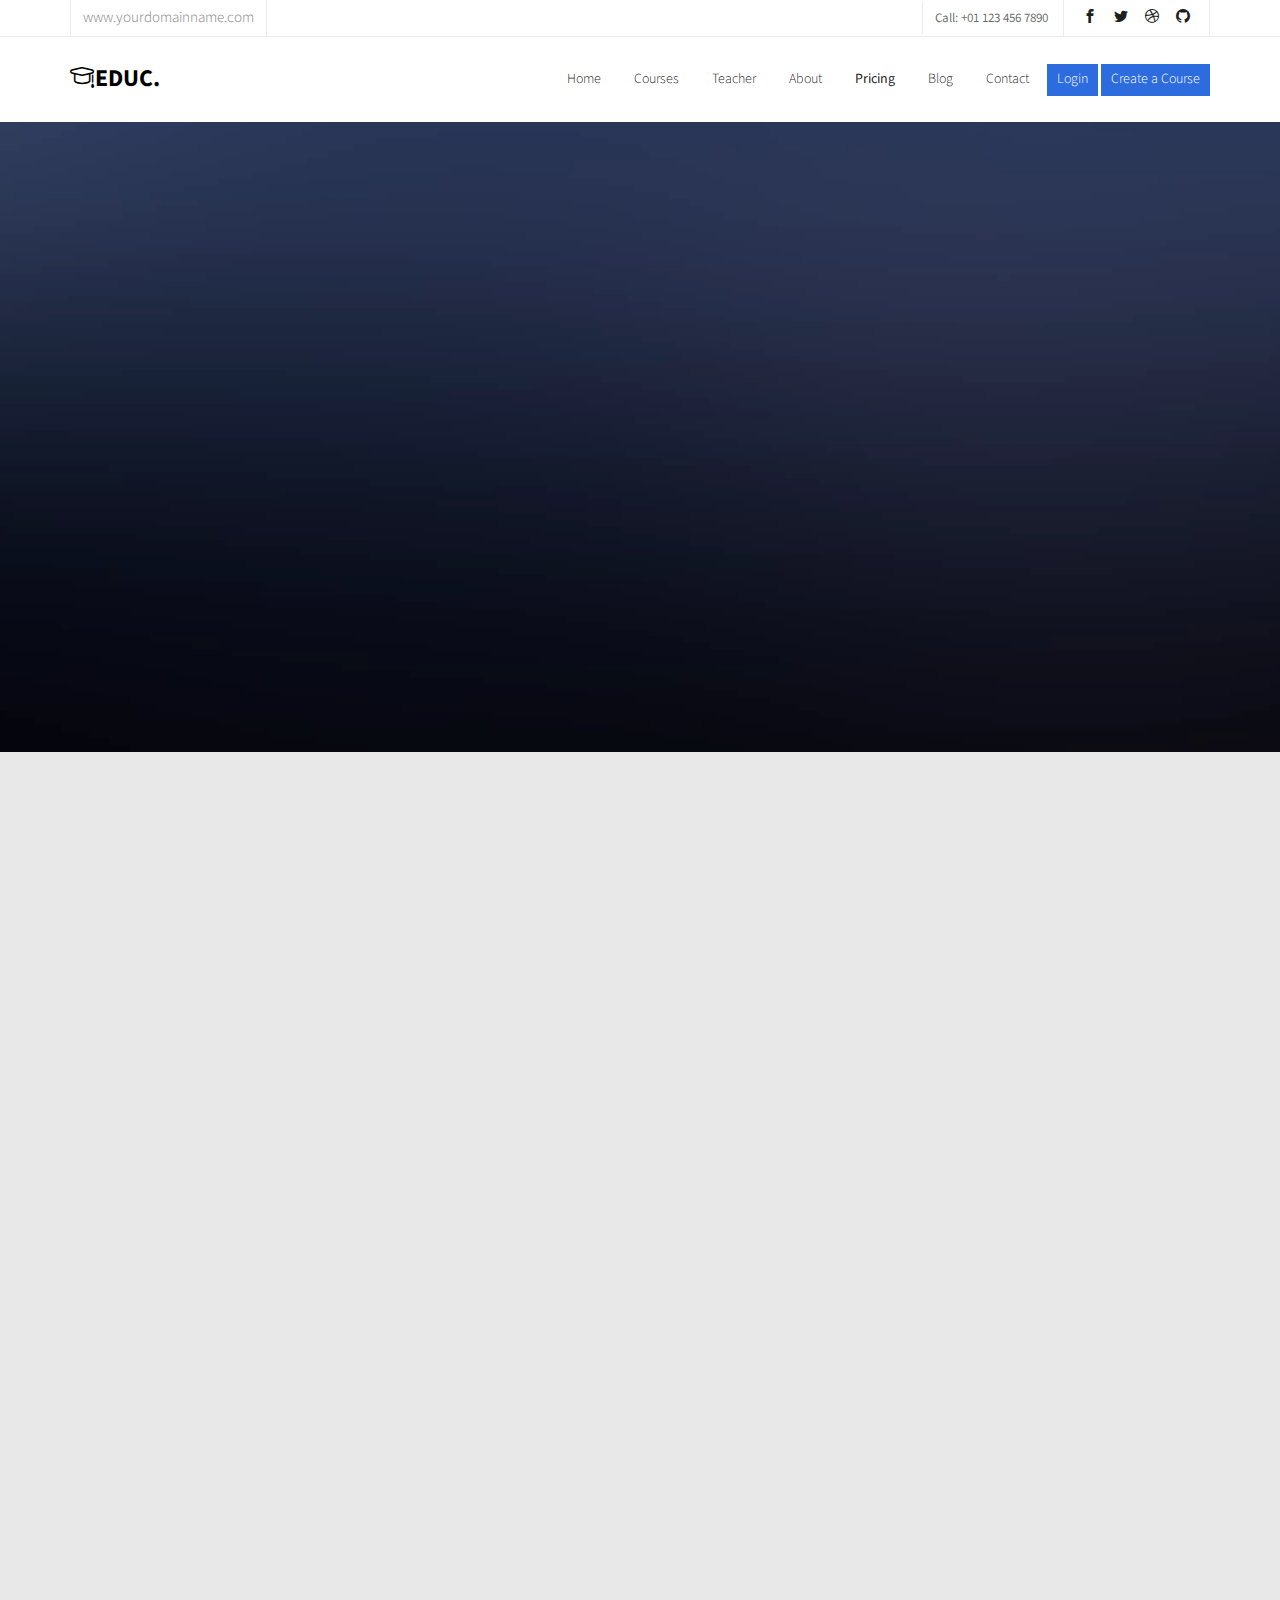
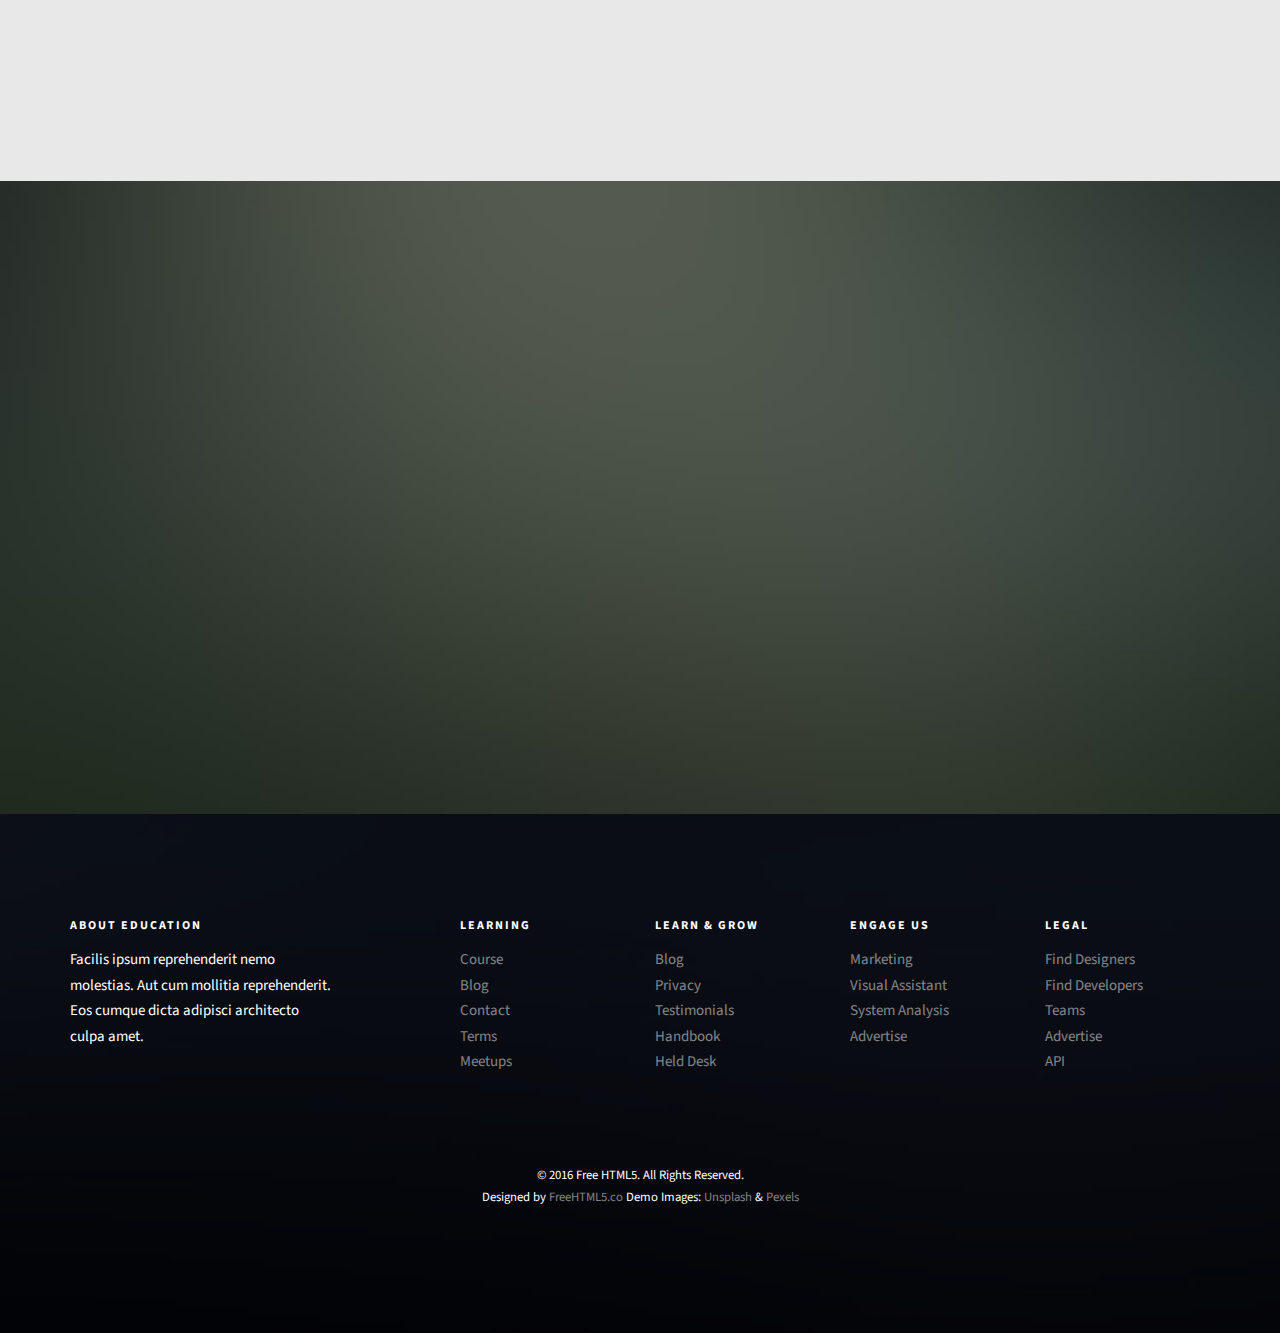
<file: pricing.html>
<!DOCTYPE HTML>
<html>
	<head>
	<meta charset="utf-8">
	<meta http-equiv="X-UA-Compatible" content="IE=edge">
	<title>Education &mdash; Free Website Template, Free HTML5 Template by freehtml5.co</title>
	<meta name="viewport" content="width=device-width, initial-scale=1">
	<meta name="description" content="Free HTML5 Website Template by freehtml5.co" />
	<meta name="keywords" content="free website templates, free html5, free template, free bootstrap, free website template, html5, css3, mobile first, responsive" />
	<meta name="author" content="freehtml5.co" />

	<!-- 
	//////////////////////////////////////////////////////

	FREE HTML5 TEMPLATE 
	DESIGNED & DEVELOPED by FreeHTML5.co
		
	Website: 		http://freehtml5.co/
	Email: 			info@freehtml5.co
	Twitter: 		http://twitter.com/fh5co
	Facebook: 		https://www.facebook.com/fh5co

	//////////////////////////////////////////////////////
	 -->

  	<!-- Facebook and Twitter integration -->
	<meta property="og:title" content=""/>
	<meta property="og:image" content=""/>
	<meta property="og:url" content=""/>
	<meta property="og:site_name" content=""/>
	<meta property="og:description" content=""/>
	<meta name="twitter:title" content="" />
	<meta name="twitter:image" content="" />
	<meta name="twitter:url" content="" />
	<meta name="twitter:card" content="" />

	<link href="https://fonts.googleapis.com/css?family=Source+Sans+Pro:300,400,600,700" rel="stylesheet">
	<link href="https://fonts.googleapis.com/css?family=Roboto+Slab:300,400" rel="stylesheet">
	
	<!-- Animate.css -->
	<link rel="stylesheet" href="css/animate.css">
	<!-- Icomoon Icon Fonts-->
	<link rel="stylesheet" href="css/icomoon.css">
	<!-- Bootstrap  -->
	<link rel="stylesheet" href="css/bootstrap.css">

	<!-- Magnific Popup -->
	<link rel="stylesheet" href="css/magnific-popup.css">

	<!-- Owl Carousel  -->
	<link rel="stylesheet" href="css/owl.carousel.min.css">
	<link rel="stylesheet" href="css/owl.theme.default.min.css">

	<!-- Flexslider  -->
	<link rel="stylesheet" href="css/flexslider.css">

	<!-- Pricing -->
	<link rel="stylesheet" href="css/pricing.css">

	<!-- Theme style  -->
	<link rel="stylesheet" href="css/style.css">

	<!-- Modernizr JS -->
	<script src="js/modernizr-2.6.2.min.js"></script>
	<!-- FOR IE9 below -->
	<!--[if lt IE 9]>
	<script src="js/respond.min.js"></script>
	<![endif]-->

	</head>
	<body>
		
	<div class="fh5co-loader"></div>
	
	<div id="page">
	<nav class="fh5co-nav" role="navigation">
		<div class="top">
			<div class="container">
				<div class="row">
					<div class="col-xs-12 text-right">
						<p class="site">www.yourdomainname.com</p>
						<p class="num">Call: +01 123 456 7890</p>
						<ul class="fh5co-social">
							<li><a href="#"><i class="icon-facebook2"></i></a></li>
							<li><a href="#"><i class="icon-twitter2"></i></a></li>
							<li><a href="#"><i class="icon-dribbble2"></i></a></li>
							<li><a href="#"><i class="icon-github"></i></a></li>
						</ul>
					</div>
				</div>
			</div>
		</div>
		<div class="top-menu">
			<div class="container">
				<div class="row">
					<div class="col-xs-2">
						<div id="fh5co-logo"><a href="index.html"><i class="icon-study"></i>Educ<span>.</span></a></div>
					</div>
					<div class="col-xs-10 text-right menu-1">
						<ul>
							<li><a href="index.html">Home</a></li>
							<li><a href="courses.html">Courses</a></li>
							<li><a href="teacher.html">Teacher</a></li>
							<li><a href="about.html">About</a></li>
							<li class="active"><a href="pricing.html">Pricing</a></li>
							<li class="has-dropdown">
								<a href="blog.html">Blog</a>
								<ul class="dropdown">
									<li><a href="#">Web Design</a></li>
									<li><a href="#">eCommerce</a></li>
									<li><a href="#">Branding</a></li>
									<li><a href="#">API</a></li>
								</ul>
							</li>
							<li><a href="contact.html">Contact</a></li>
							<li class="btn-cta"><a href="#"><span>Login</span></a></li>
							<li class="btn-cta"><a href="#"><span>Create a Course</span></a></li>
						</ul>
					</div>
				</div>
				
			</div>
		</div>
	</nav>
	
	<aside id="fh5co-hero">
		<div class="flexslider">
			<ul class="slides">
		   	<li style="background-image: url(images/img_bg_4.jpg);">
		   		<div class="overlay-gradient"></div>
		   		<div class="container">
		   			<div class="row">
			   			<div class="col-md-8 col-md-offset-2 text-center slider-text">
			   				<div class="slider-text-inner">
			   					<h1 class="heading-section">Plan &amp; Pricing</h1>
									<h2>Free html5 templates Made by <a href="http://freehtml5.co/" target="_blank">freehtml5.co</a></h2>
			   				</div>
			   			</div>
			   		</div>
		   		</div>
		   	</li>
		  	</ul>
	  	</div>
	</aside>

	<div id="fh5co-pricing" class="fh5co-bg-section">
		<div class="container">
			<div class="row animate-box">
				<div class="col-md-6 col-md-offset-3 text-center fh5co-heading">
					<h2>Plan &amp; Pricing</h2>
					<p>Dignissimos asperiores vitae velit veniam totam fuga molestias accusamus alias autem provident. Odit ab aliquam dolor eius.</p>
				</div>
			</div>
			<div class="row">
				<div class="pricing pricing--rabten">
					<div class="col-md-4 animate-box">
						<div class="pricing__item">
							<div class="wrap-price">
								 <!-- <div class="icon icon-user2"></div> -->
	                     <h3 class="pricing__title">Trial</h3>
	                     <!-- <p class="pricing__sentence">Single user license</p> -->
							</div>
                     <div class="pricing__price">
                        <span class="pricing__anim pricing__anim--1">
								<span class="pricing__currency">$</span>0
                        </span>
                        <span class="pricing__anim pricing__anim--2">
								<span class="pricing__period">per year</span>
                        </span>
                     </div>
                     <div class="wrap-price">
                     	<ul class="pricing__feature-list">
	                        <li class="pricing__feature">One Day Trial</li>
	                        <li class="pricing__feature">Limited Courses</li>
	                        <li class="pricing__feature">Free 3 Lessons</li>
	                        <li class="pricing__feature">No Supporter</li>
	                        <li class="pricing__feature">No Tutorial</li>
	                        <li class="pricing__feature">No Ebook</li>
	                         <li class="pricing__feature">Limited Registered User</li>
	                     </ul>
	                     <button class="pricing__action">Choose plan</button>
                     </div>
                  </div>
					</div>
					<div class="col-md-4 animate-box">
						<div class="pricing__item">
							<div class="wrap-price">
								<!-- <div class="icon icon-store"></div> -->
	                     <h3 class="pricing__title">Silver</h3>
	                     <!-- <p class="pricing__sentence">Up to 5 users</p> -->
							</div>
                     <div class="pricing__price">
                        <span class="pricing__anim pricing__anim--1">
								<span class="pricing__currency">$</span>79
                        </span>
                        <span class="pricing__anim pricing__anim--2">
								<span class="pricing__period">per year</span>
                        </span>
                     </div>
                     <div class="wrap-price">
                     	<ul class="pricing__feature-list">
	                        <li class="pricing__feature">One Year Standard Access</li>
	                        <li class="pricing__feature">Limited Courses</li>
	                        <li class="pricing__feature">300+ Lessons</li>
	                        <li class="pricing__feature">Random Supporter</li>
	                        <li class="pricing__feature">View Only Ebook</li>
	                        <li class="pricing__feature">Standard Tutorials</li>
	                         <li class="pricing__feature">Unlimited Registered User</li>
	                     </ul>
	                     <button class="pricing__action">Choose plan</button>
                     </div>
                 </div>
					</div>
					<div class="col-md-4 animate-box">
                  <div class="pricing__item">
                  	<div class="wrap-price">
                  		<!-- <div class="icon icon-home2"></div> -->
	                     <h3 class="pricing__title">Gold</h3>
	                     <!-- <p class="pricing__sentence">Unlimited users</p> -->
							</div>
                     <div class="pricing__price">
                        <span class="pricing__anim pricing__anim--1">
								<span class="pricing__currency">$</span>499
                        </span>
                        <span class="pricing__anim pricing__anim--2">
								<span class="pricing__period">per year</span>
                        </span>
                     </div>
                     <div class="wrap-price">
                     	<ul class="pricing__feature-list">
	                        <li class="pricing__feature">Life Time Access</li>
	                        <li class="pricing__feature">Unlimited All Courses</li>
	                        <li class="pricing__feature">7000+ Lessons &amp; Growing</li>
	                        <li class="pricing__feature">Free Supporter</li>
	                        <li class="pricing__feature">Free Ebook Downloads</li>
	                        <li class="pricing__feature">Premium Tutorials</li>
	                         <li class="pricing__feature">Unlimited Registered User</li>
	                     </ul>
	                     <button class="pricing__action">Choose plan</button>
                     </div>
                  </div>
               </div>
            </div>
			</div>
		</div>
	</div>

	<div id="fh5co-register" style="background-image: url(images/img_bg_2.jpg);">
		<div class="overlay"></div>
		<div class="row">
			<div class="col-md-8 col-md-offset-2 animate-box">
				<div class="date-counter text-center">
					<h2>Get 400 of Online Courses for Free</h2>
					<h3>By Mike Smith</h3>
					<div class="simply-countdown simply-countdown-one"></div>
					<p><strong>Limited Offer, Hurry Up!</strong></p>
					<p><a href="#" class="btn btn-primary btn-lg btn-reg">Register Now!</a></p>
				</div>
			</div>
		</div>
	</div>

	<footer id="fh5co-footer" role="contentinfo" style="background-image: url(images/img_bg_4.jpg);">
		<div class="overlay"></div>
		<div class="container">
			<div class="row row-pb-md">
				<div class="col-md-3 fh5co-widget">
					<h3>About Education</h3>
					<p>Facilis ipsum reprehenderit nemo molestias. Aut cum mollitia reprehenderit. Eos cumque dicta adipisci architecto culpa amet.</p>
				</div>
				<div class="col-md-2 col-sm-4 col-xs-6 col-md-push-1 fh5co-widget">
					<h3>Learning</h3>
					<ul class="fh5co-footer-links">
						<li><a href="#">Course</a></li>
						<li><a href="#">Blog</a></li>
						<li><a href="#">Contact</a></li>
						<li><a href="#">Terms</a></li>
						<li><a href="#">Meetups</a></li>
					</ul>
				</div>

				<div class="col-md-2 col-sm-4 col-xs-6 col-md-push-1 fh5co-widget">
					<h3>Learn &amp; Grow</h3>
					<ul class="fh5co-footer-links">
						<li><a href="#">Blog</a></li>
						<li><a href="#">Privacy</a></li>
						<li><a href="#">Testimonials</a></li>
						<li><a href="#">Handbook</a></li>
						<li><a href="#">Held Desk</a></li>
					</ul>
				</div>

				<div class="col-md-2 col-sm-4 col-xs-6 col-md-push-1 fh5co-widget">
					<h3>Engage us</h3>
					<ul class="fh5co-footer-links">
						<li><a href="#">Marketing</a></li>
						<li><a href="#">Visual Assistant</a></li>
						<li><a href="#">System Analysis</a></li>
						<li><a href="#">Advertise</a></li>
					</ul>
				</div>

				<div class="col-md-2 col-sm-4 col-xs-6 col-md-push-1 fh5co-widget">
					<h3>Legal</h3>
					<ul class="fh5co-footer-links">
						<li><a href="#">Find Designers</a></li>
						<li><a href="#">Find Developers</a></li>
						<li><a href="#">Teams</a></li>
						<li><a href="#">Advertise</a></li>
						<li><a href="#">API</a></li>
					</ul>
				</div>
			</div>

			<div class="row copyright">
				<div class="col-md-12 text-center">
					<p>
						<small class="block">&copy; 2016 Free HTML5. All Rights Reserved.</small> 
						<small class="block">Designed by <a href="http://freehtml5.co/" target="_blank">FreeHTML5.co</a> Demo Images: <a href="http://unsplash.co/" target="_blank">Unsplash</a> &amp; <a href="https://www.pexels.com/" target="_blank">Pexels</a></small>
					</p>
				</div>
			</div>

		</div>
	</footer>
	</div>

	<div class="gototop js-top">
		<a href="#" class="js-gotop"><i class="icon-arrow-up"></i></a>
	</div>
	
	<!-- jQuery -->
	<script src="js/jquery.min.js"></script>
	<!-- jQuery Easing -->
	<script src="js/jquery.easing.1.3.js"></script>
	<!-- Bootstrap -->
	<script src="js/bootstrap.min.js"></script>
	<!-- Waypoints -->
	<script src="js/jquery.waypoints.min.js"></script>
	<!-- Stellar Parallax -->
	<script src="js/jquery.stellar.min.js"></script>
	<!-- Carousel -->
	<script src="js/owl.carousel.min.js"></script>
	<!-- Flexslider -->
	<script src="js/jquery.flexslider-min.js"></script>
	<!-- countTo -->
	<script src="js/jquery.countTo.js"></script>
	<!-- Magnific Popup -->
	<script src="js/jquery.magnific-popup.min.js"></script>
	<script src="js/magnific-popup-options.js"></script>
	<!-- Count Down -->
	<script src="js/simplyCountdown.js"></script>
	<!-- Main -->
	<script src="js/main.js"></script>
	<script>
    var d = new Date(new Date().getTime() + 1000 * 120 * 120 * 2000);

    // default example
    simplyCountdown('.simply-countdown-one', {
        year: d.getFullYear(),
        month: d.getMonth() + 1,
        day: d.getDate()
    });

    //jQuery example
    $('#simply-countdown-losange').simplyCountdown({
        year: d.getFullYear(),
        month: d.getMonth() + 1,
        day: d.getDate(),
        enableUtc: false
    });
	</script>
	</body>
</html>
</file>
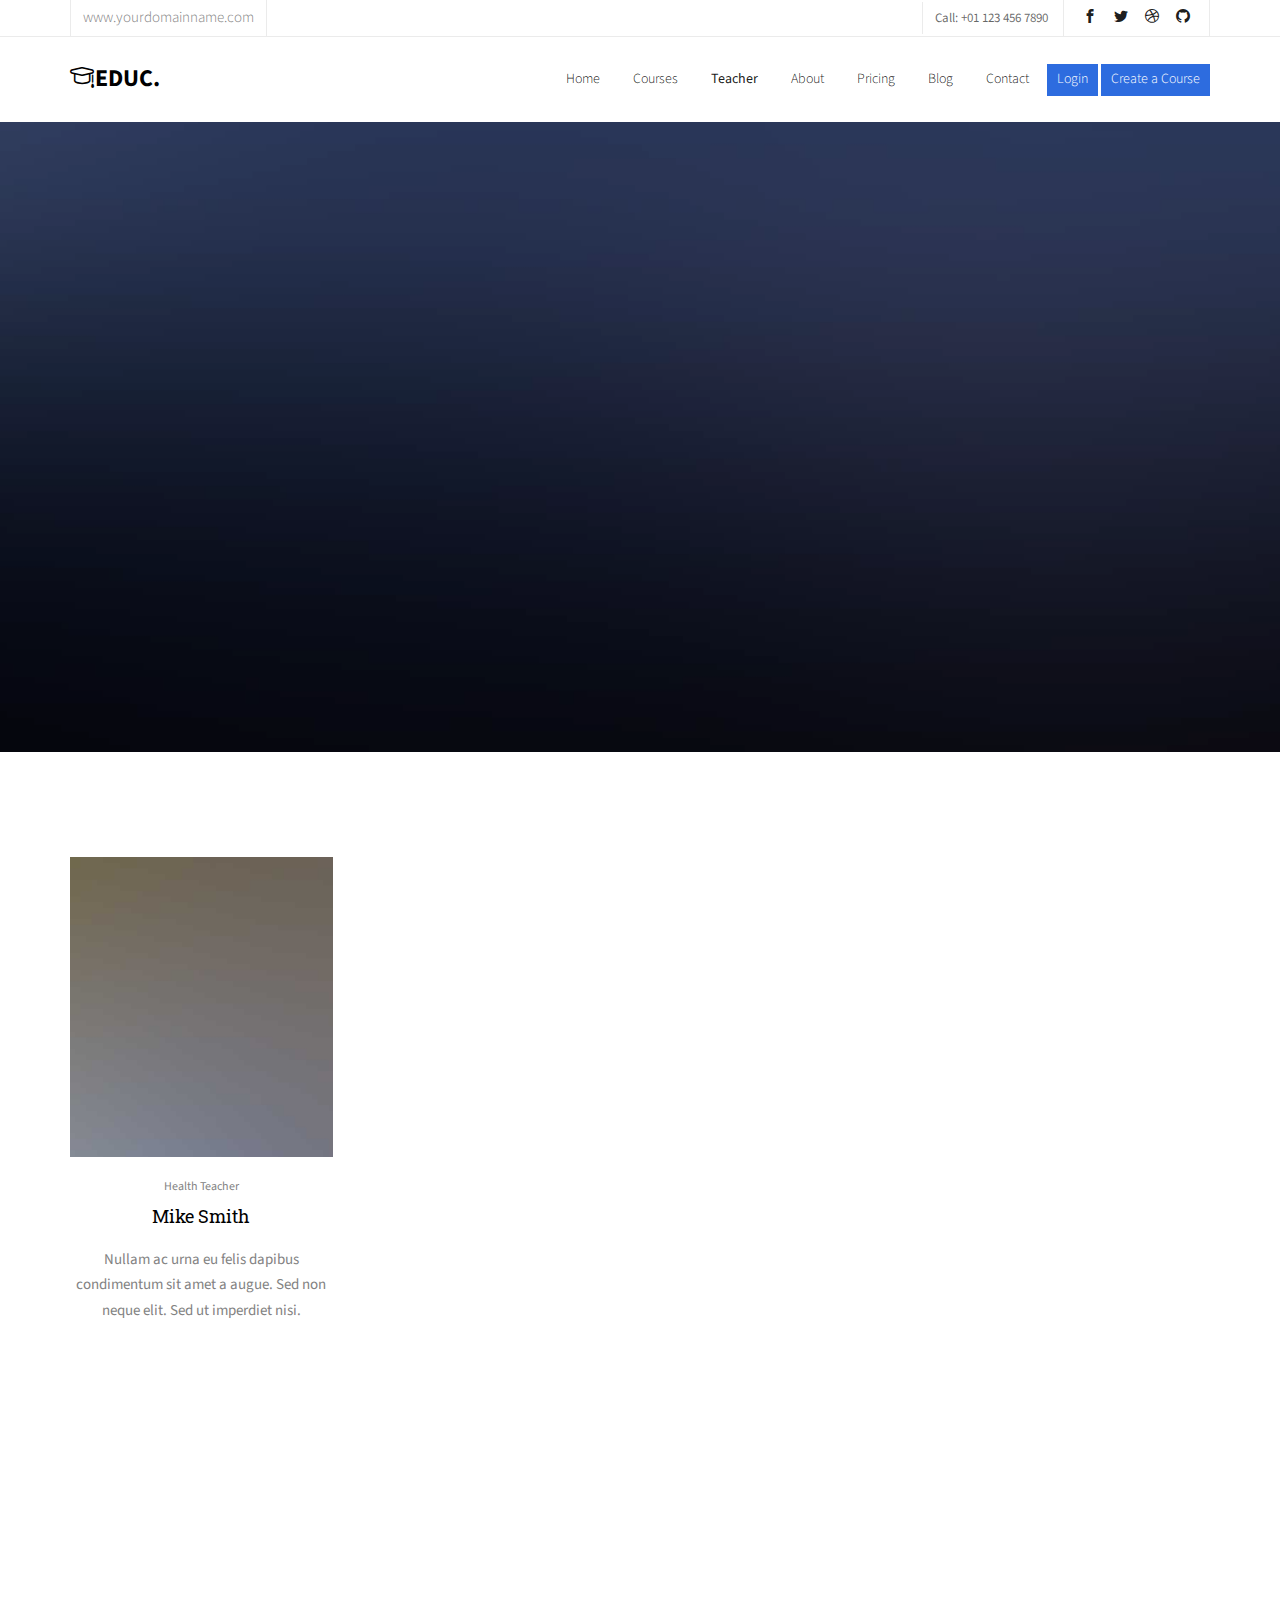
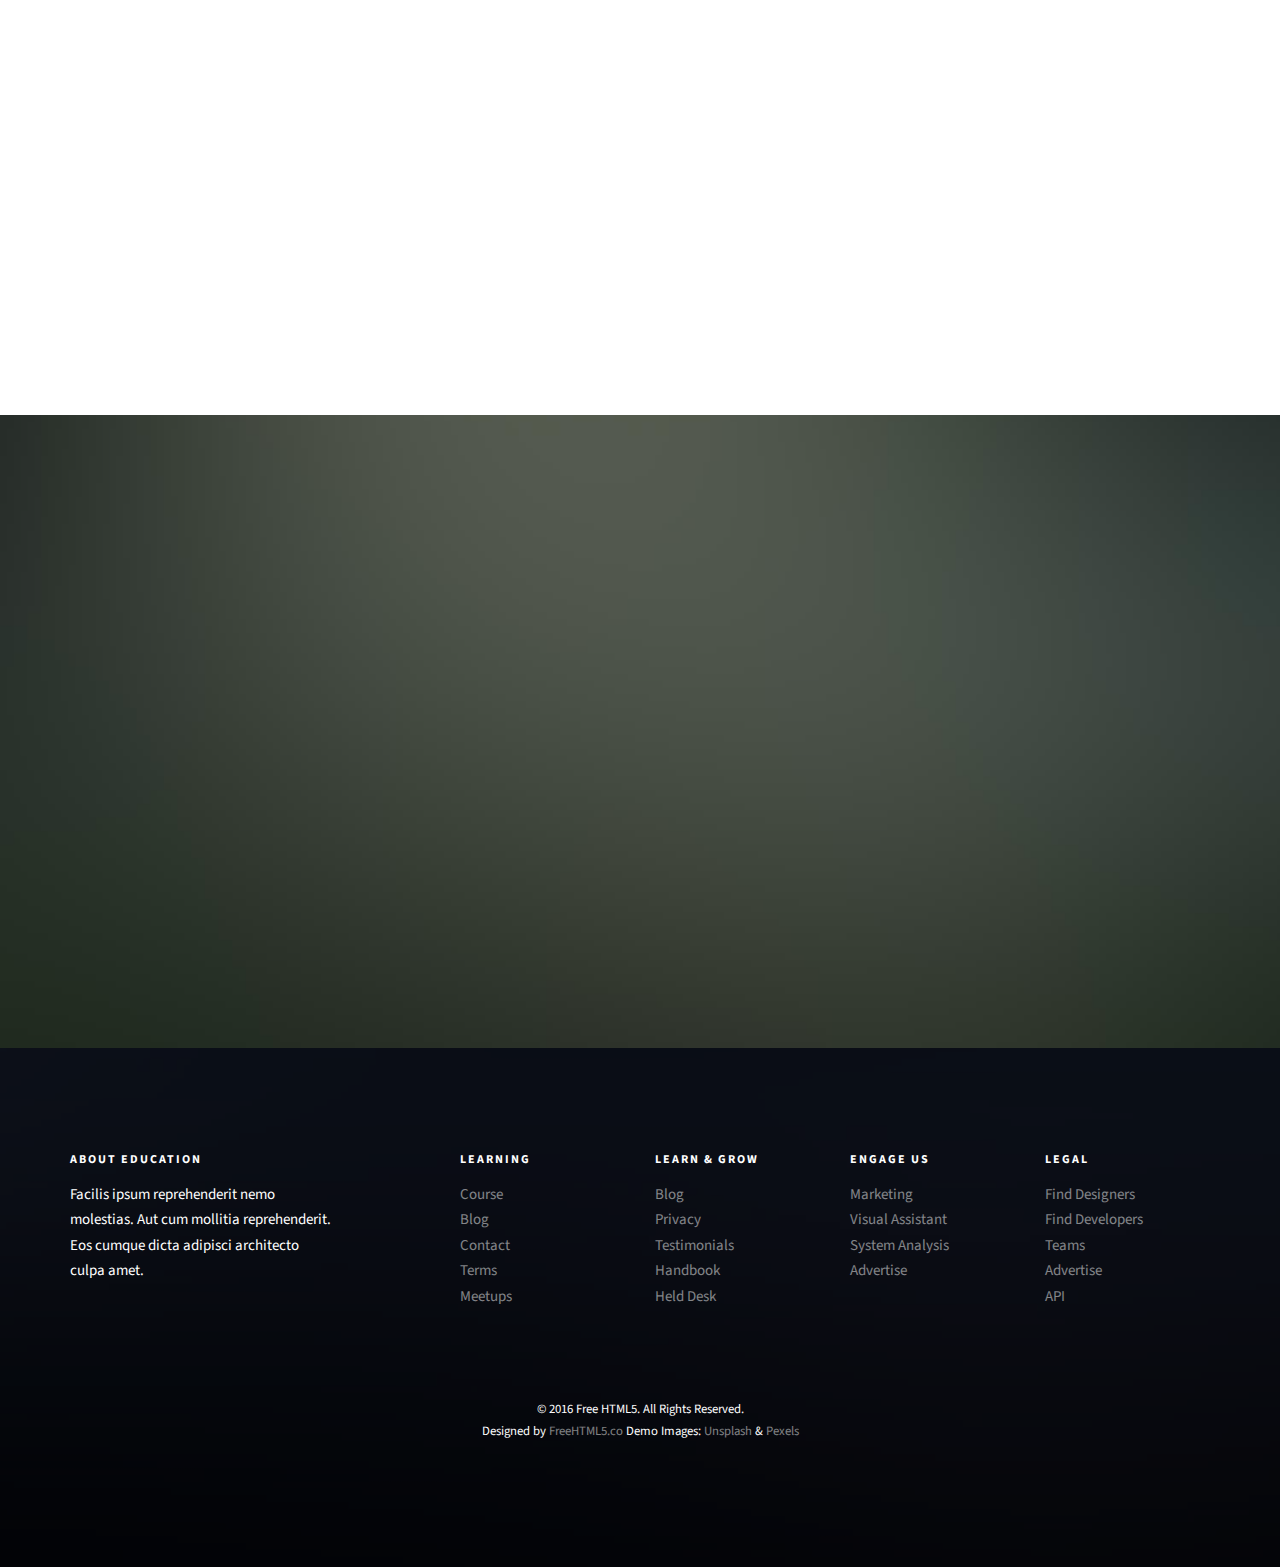
<file: teacher.html>
<!DOCTYPE HTML>
<html>
	<head>
	<meta charset="utf-8">
	<meta http-equiv="X-UA-Compatible" content="IE=edge">
	<title>Education &mdash; Free Website Template, Free HTML5 Template by freehtml5.co</title>
	<meta name="viewport" content="width=device-width, initial-scale=1">
	<meta name="description" content="Free HTML5 Website Template by freehtml5.co" />
	<meta name="keywords" content="free website templates, free html5, free template, free bootstrap, free website template, html5, css3, mobile first, responsive" />
	<meta name="author" content="freehtml5.co" />

	<!-- 
	//////////////////////////////////////////////////////

	FREE HTML5 TEMPLATE 
	DESIGNED & DEVELOPED by FreeHTML5.co
		
	Website: 		http://freehtml5.co/
	Email: 			info@freehtml5.co
	Twitter: 		http://twitter.com/fh5co
	Facebook: 		https://www.facebook.com/fh5co

	//////////////////////////////////////////////////////
	 -->

  	<!-- Facebook and Twitter integration -->
	<meta property="og:title" content=""/>
	<meta property="og:image" content=""/>
	<meta property="og:url" content=""/>
	<meta property="og:site_name" content=""/>
	<meta property="og:description" content=""/>
	<meta name="twitter:title" content="" />
	<meta name="twitter:image" content="" />
	<meta name="twitter:url" content="" />
	<meta name="twitter:card" content="" />

	<link href="https://fonts.googleapis.com/css?family=Source+Sans+Pro:300,400,600,700" rel="stylesheet">
	<link href="https://fonts.googleapis.com/css?family=Roboto+Slab:300,400" rel="stylesheet">
	
	<!-- Animate.css -->
	<link rel="stylesheet" href="css/animate.css">
	<!-- Icomoon Icon Fonts-->
	<link rel="stylesheet" href="css/icomoon.css">
	<!-- Bootstrap  -->
	<link rel="stylesheet" href="css/bootstrap.css">

	<!-- Magnific Popup -->
	<link rel="stylesheet" href="css/magnific-popup.css">

	<!-- Owl Carousel  -->
	<link rel="stylesheet" href="css/owl.carousel.min.css">
	<link rel="stylesheet" href="css/owl.theme.default.min.css">

	<!-- Flexslider  -->
	<link rel="stylesheet" href="css/flexslider.css">

	<!-- Pricing -->
	<link rel="stylesheet" href="css/pricing.css">

	<!-- Theme style  -->
	<link rel="stylesheet" href="css/style.css">

	<!-- Modernizr JS -->
	<script src="js/modernizr-2.6.2.min.js"></script>
	<!-- FOR IE9 below -->
	<!--[if lt IE 9]>
	<script src="js/respond.min.js"></script>
	<![endif]-->

	</head>
	<body>
		
	<div class="fh5co-loader"></div>
	
	<div id="page">
	<nav class="fh5co-nav" role="navigation">
		<div class="top">
			<div class="container">
				<div class="row">
					<div class="col-xs-12 text-right">
						<p class="site">www.yourdomainname.com</p>
						<p class="num">Call: +01 123 456 7890</p>
						<ul class="fh5co-social">
							<li><a href="#"><i class="icon-facebook2"></i></a></li>
							<li><a href="#"><i class="icon-twitter2"></i></a></li>
							<li><a href="#"><i class="icon-dribbble2"></i></a></li>
							<li><a href="#"><i class="icon-github"></i></a></li>
						</ul>
					</div>
				</div>
			</div>
		</div>
		<div class="top-menu">
			<div class="container">
				<div class="row">
					<div class="col-xs-2">
						<div id="fh5co-logo"><a href="index.html"><i class="icon-study"></i>Educ<span>.</span></a></div>
					</div>
					<div class="col-xs-10 text-right menu-1">
						<ul>
							<li><a href="index.html">Home</a></li>
							<li><a href="courses.html">Courses</a></li>
							<li class="active"><a href="teacher.html">Teacher</a></li>
							<li><a href="about.html">About</a></li>
							<li><a href="pricing.html">Pricing</a></li>
							<li class="has-dropdown">
								<a href="blog.html">Blog</a>
								<ul class="dropdown">
									<li><a href="#">Web Design</a></li>
									<li><a href="#">eCommerce</a></li>
									<li><a href="#">Branding</a></li>
									<li><a href="#">API</a></li>
								</ul>
							</li>
							<li><a href="contact.html">Contact</a></li>
							<li class="btn-cta"><a href="#"><span>Login</span></a></li>
							<li class="btn-cta"><a href="#"><span>Create a Course</span></a></li>
						</ul>
					</div>
				</div>
				
			</div>
		</div>
	</nav>
	
	<aside id="fh5co-hero">
		<div class="flexslider">
			<ul class="slides">
		   	<li style="background-image: url(images/img_bg_4.jpg);">
		   		<div class="overlay-gradient"></div>
		   		<div class="container">
		   			<div class="row">
			   			<div class="col-md-8 col-md-offset-2 text-center slider-text">
			   				<div class="slider-text-inner">
			   					<h1 class="heading-section">Our Faculty</h1>
									<h2>Free html5 templates Made by <a href="http://freehtml5.co/" target="_blank">freehtml5.co</a></h2>
			   				</div>
			   			</div>
			   		</div>
		   		</div>
		   	</li>
		  	</ul>
	  	</div>
	</aside>
	
	<div id="fh5co-staff">
		<div class="container">
			<div class="row">
				<div class="col-md-3 text-center">
					<div class="staff">
						<div class="staff-img" style="background-image: url(images/staff-1.jpg);">
							<ul class="fh5co-social">
								<li><a href="#"><i class="icon-facebook2"></i></a></li>
								<li><a href="#"><i class="icon-twitter2"></i></a></li>
								<li><a href="#"><i class="icon-dribbble2"></i></a></li>
								<li><a href="#"><i class="icon-github"></i></a></li>
							</ul>
						</div>
						<span>Health Teacher</span>
						<h3><a href="#">Mike Smith</a></h3>
						<p>Nullam ac urna eu felis dapibus condimentum sit amet a augue. Sed non neque elit. Sed ut imperdiet nisi.</p>
					</div>
				</div>
				<div class="col-md-3 animate-box text-center">
					<div class="staff">
						<div class="staff-img" style="background-image: url(images/staff-2.jpg);">
							<ul class="fh5co-social">
								<li><a href="#"><i class="icon-facebook2"></i></a></li>
								<li><a href="#"><i class="icon-twitter2"></i></a></li>
								<li><a href="#"><i class="icon-dribbble2"></i></a></li>
								<li><a href="#"><i class="icon-github"></i></a></li>
							</ul>
						</div>
						<span>Health Teacher</span>
						<h3><a href="#">Mike Smith</a></h3>
						<p>Nullam ac urna eu felis dapibus condimentum sit amet a augue. Sed non neque elit. Sed ut imperdiet nisi.</p>
					</div>
				</div>
				<div class="col-md-3 animate-box text-center">
					<div class="staff">
						<div class="staff-img" style="background-image: url(images/staff-3.jpg);">
							<ul class="fh5co-social">
								<li><a href="#"><i class="icon-facebook2"></i></a></li>
								<li><a href="#"><i class="icon-twitter2"></i></a></li>
								<li><a href="#"><i class="icon-dribbble2"></i></a></li>
								<li><a href="#"><i class="icon-github"></i></a></li>
							</ul>
						</div>
						<span>Health Teacher</span>
						<h3><a href="#">Mike Smith</a></h3>
						<p>Nullam ac urna eu felis dapibus condimentum sit amet a augue. Sed non neque elit. Sed ut imperdiet nisi.</p>
					</div>
				</div>
				<div class="col-md-3 animate-box text-center">
					<div class="staff">
						<div class="staff-img" style="background-image: url(images/staff-1.jpg);">
							<ul class="fh5co-social">
								<li><a href="#"><i class="icon-facebook2"></i></a></li>
								<li><a href="#"><i class="icon-twitter2"></i></a></li>
								<li><a href="#"><i class="icon-dribbble2"></i></a></li>
								<li><a href="#"><i class="icon-github"></i></a></li>
							</ul>
						</div>
						<span>Health Teacher</span>
						<h3><a href="#">Mike Smith</a></h3>
						<p>Nullam ac urna eu felis dapibus condimentum sit amet a augue. Sed non neque elit. Sed ut imperdiet nisi.</p>
					</div>
				</div>
				<div class="col-md-3 animate-box text-center">
					<div class="staff">
						<div class="staff-img" style="background-image: url(images/staff-1.jpg);">
							<ul class="fh5co-social">
								<li><a href="#"><i class="icon-facebook2"></i></a></li>
								<li><a href="#"><i class="icon-twitter2"></i></a></li>
								<li><a href="#"><i class="icon-dribbble2"></i></a></li>
								<li><a href="#"><i class="icon-github"></i></a></li>
							</ul>
						</div>
						<span>Health Teacher</span>
						<h3><a href="#">Mike Smith</a></h3>
						<p>Nullam ac urna eu felis dapibus condimentum sit amet a augue. Sed non neque elit. Sed ut imperdiet nisi.</p>
					</div>
				</div>
				<div class="col-md-3 animate-box text-center">
					<div class="staff">
						<div class="staff-img" style="background-image: url(images/staff-3.jpg);">
							<ul class="fh5co-social">
								<li><a href="#"><i class="icon-facebook2"></i></a></li>
								<li><a href="#"><i class="icon-twitter2"></i></a></li>
								<li><a href="#"><i class="icon-dribbble2"></i></a></li>
								<li><a href="#"><i class="icon-github"></i></a></li>
							</ul>
						</div>
						<span>Health Teacher</span>
						<h3><a href="#">Mike Smith</a></h3>
						<p>Nullam ac urna eu felis dapibus condimentum sit amet a augue. Sed non neque elit. Sed ut imperdiet nisi.</p>
					</div>
				</div>
				<div class="col-md-3 animate-box text-center">
					<div class="staff">
						<div class="staff-img" style="background-image: url(images/staff-2.jpg);">
							<ul class="fh5co-social">
								<li><a href="#"><i class="icon-facebook2"></i></a></li>
								<li><a href="#"><i class="icon-twitter2"></i></a></li>
								<li><a href="#"><i class="icon-dribbble2"></i></a></li>
								<li><a href="#"><i class="icon-github"></i></a></li>
							</ul>
						</div>
						<span>Health Teacher</span>
						<h3><a href="#">Mike Smith</a></h3>
						<p>Nullam ac urna eu felis dapibus condimentum sit amet a augue. Sed non neque elit. Sed ut imperdiet nisi.</p>
					</div>
				</div>
				<div class="col-md-3 animate-box text-center">
					<div class="staff">
						<div class="staff-img" style="background-image: url(images/staff-3.jpg);">
							<ul class="fh5co-social">
								<li><a href="#"><i class="icon-facebook2"></i></a></li>
								<li><a href="#"><i class="icon-twitter2"></i></a></li>
								<li><a href="#"><i class="icon-dribbble2"></i></a></li>
								<li><a href="#"><i class="icon-github"></i></a></li>
							</ul>
						</div>
						<span>Health Teacher</span>
						<h3><a href="#">Mike Smith</a></h3>
						<p>Nullam ac urna eu felis dapibus condimentum sit amet a augue. Sed non neque elit. Sed ut imperdiet nisi.</p>
					</div>
				</div>
			</div>
		</div>
	</div>

	<div id="fh5co-register" style="background-image: url(images/img_bg_2.jpg);">
		<div class="overlay"></div>
		<div class="row">
			<div class="col-md-8 col-md-offset-2 animate-box">
				<div class="date-counter text-center">
					<h2>Get 400 of Online Courses for Free</h2>
					<h3>By Mike Smith</h3>
					<div class="simply-countdown simply-countdown-one"></div>
					<p><strong>Limited Offer, Hurry Up!</strong></p>
					<p><a href="#" class="btn btn-primary btn-lg btn-reg">Register Now!</a></p>
				</div>
			</div>
		</div>
	</div>

	<footer id="fh5co-footer" role="contentinfo" style="background-image: url(images/img_bg_4.jpg);">
		<div class="overlay"></div>
		<div class="container">
			<div class="row row-pb-md">
				<div class="col-md-3 fh5co-widget">
					<h3>About Education</h3>
					<p>Facilis ipsum reprehenderit nemo molestias. Aut cum mollitia reprehenderit. Eos cumque dicta adipisci architecto culpa amet.</p>
				</div>
				<div class="col-md-2 col-sm-4 col-xs-6 col-md-push-1 fh5co-widget">
					<h3>Learning</h3>
					<ul class="fh5co-footer-links">
						<li><a href="#">Course</a></li>
						<li><a href="#">Blog</a></li>
						<li><a href="#">Contact</a></li>
						<li><a href="#">Terms</a></li>
						<li><a href="#">Meetups</a></li>
					</ul>
				</div>

				<div class="col-md-2 col-sm-4 col-xs-6 col-md-push-1 fh5co-widget">
					<h3>Learn &amp; Grow</h3>
					<ul class="fh5co-footer-links">
						<li><a href="#">Blog</a></li>
						<li><a href="#">Privacy</a></li>
						<li><a href="#">Testimonials</a></li>
						<li><a href="#">Handbook</a></li>
						<li><a href="#">Held Desk</a></li>
					</ul>
				</div>

				<div class="col-md-2 col-sm-4 col-xs-6 col-md-push-1 fh5co-widget">
					<h3>Engage us</h3>
					<ul class="fh5co-footer-links">
						<li><a href="#">Marketing</a></li>
						<li><a href="#">Visual Assistant</a></li>
						<li><a href="#">System Analysis</a></li>
						<li><a href="#">Advertise</a></li>
					</ul>
				</div>

				<div class="col-md-2 col-sm-4 col-xs-6 col-md-push-1 fh5co-widget">
					<h3>Legal</h3>
					<ul class="fh5co-footer-links">
						<li><a href="#">Find Designers</a></li>
						<li><a href="#">Find Developers</a></li>
						<li><a href="#">Teams</a></li>
						<li><a href="#">Advertise</a></li>
						<li><a href="#">API</a></li>
					</ul>
				</div>
			</div>

			<div class="row copyright">
				<div class="col-md-12 text-center">
					<p>
						<small class="block">&copy; 2016 Free HTML5. All Rights Reserved.</small> 
						<small class="block">Designed by <a href="http://freehtml5.co/" target="_blank">FreeHTML5.co</a> Demo Images: <a href="http://unsplash.co/" target="_blank">Unsplash</a> &amp; <a href="https://www.pexels.com/" target="_blank">Pexels</a></small>
					</p>
				</div>
			</div>

		</div>
	</footer>
	</div>

	<div class="gototop js-top">
		<a href="#" class="js-gotop"><i class="icon-arrow-up"></i></a>
	</div>
	
	<!-- jQuery -->
	<script src="js/jquery.min.js"></script>
	<!-- jQuery Easing -->
	<script src="js/jquery.easing.1.3.js"></script>
	<!-- Bootstrap -->
	<script src="js/bootstrap.min.js"></script>
	<!-- Waypoints -->
	<script src="js/jquery.waypoints.min.js"></script>
	<!-- Stellar Parallax -->
	<script src="js/jquery.stellar.min.js"></script>
	<!-- Carousel -->
	<script src="js/owl.carousel.min.js"></script>
	<!-- Flexslider -->
	<script src="js/jquery.flexslider-min.js"></script>
	<!-- countTo -->
	<script src="js/jquery.countTo.js"></script>
	<!-- Magnific Popup -->
	<script src="js/jquery.magnific-popup.min.js"></script>
	<script src="js/magnific-popup-options.js"></script>
	<!-- Count Down -->
	<script src="js/simplyCountdown.js"></script>
	<!-- Main -->
	<script src="js/main.js"></script>
	<script>
    var d = new Date(new Date().getTime() + 1000 * 120 * 120 * 2000);

    // default example
    simplyCountdown('.simply-countdown-one', {
        year: d.getFullYear(),
        month: d.getMonth() + 1,
        day: d.getDate()
    });

    //jQuery example
    $('#simply-countdown-losange').simplyCountdown({
        year: d.getFullYear(),
        month: d.getMonth() + 1,
        day: d.getDate(),
        enableUtc: false
    });
	</script>
	</body>
</html>
</file>
<file: css/icomoon.css>
@font-face {
  font-family: 'icomoon';
  src:  url('fonts/icomoon.eot?6py85u');
  src:  url('fonts/icomoon.eot?6py85u#iefix') format('embedded-opentype'),
    url('fonts/icomoon.ttf?6py85u') format('truetype'),
    url('fonts/icomoon.woff?6py85u') format('woff'),
    url('fonts/icomoon.svg?6py85u#icomoon') format('svg');
  font-weight: normal;
  font-style: normal;
}

[class^="icon-"], [class*=" icon-"] {
  /* use !important to prevent issues with browser extensions that change fonts */
  font-family: 'icomoon' !important;
  speak: none;
  font-style: normal;
  font-weight: normal;
  font-variant: normal;
  text-transform: none;
  line-height: 1;

  /* Better Font Rendering =========== */
  -webkit-font-smoothing: antialiased;
  -moz-osx-font-smoothing: grayscale;
}

.icon-times:before {
  content: "\e930";
}
.icon-tick:before {
  content: "\e931";
}
.icon-plus:before {
  content: "\e932";
}
.icon-minus:before {
  content: "\e933";
}
.icon-equals:before {
  content: "\e934";
}
.icon-divide:before {
  content: "\e935";
}
.icon-chevron-right:before {
  content: "\e936";
}
.icon-chevron-left:before {
  content: "\e937";
}
.icon-arrow-right-thick:before {
  content: "\e938";
}
.icon-arrow-left-thick:before {
  content: "\e939";
}
.icon-th-small:before {
  content: "\e93a";
}
.icon-th-menu:before {
  content: "\e93b";
}
.icon-th-list:before {
  content: "\e93c";
}
.icon-th-large:before {
  content: "\e93d";
}
.icon-home:before {
  content: "\e93e";
}
.icon-arrow-forward:before {
  content: "\e93f";
}
.icon-arrow-back:before {
  content: "\e940";
}
.icon-rss:before {
  content: "\e941";
}
.icon-location:before {
  content: "\e942";
}
.icon-link:before {
  content: "\e943";
}
.icon-image:before {
  content: "\e944";
}
.icon-arrow-up-thick:before {
  content: "\e945";
}
.icon-arrow-down-thick:before {
  content: "\e946";
}
.icon-starburst:before {
  content: "\e947";
}
.icon-starburst-outline:before {
  content: "\e948";
}
.icon-star3:before {
  content: "\e949";
}
.icon-flow-children:before {
  content: "\e94a";
}
.icon-export:before {
  content: "\e94b";
}
.icon-delete2:before {
  content: "\e94c";
}
.icon-delete-outline:before {
  content: "\e94d";
}
.icon-cloud-storage:before {
  content: "\e94e";
}
.icon-wi-fi:before {
  content: "\e94f";
}
.icon-heart:before {
  content: "\e950";
}
.icon-flash:before {
  content: "\e951";
}
.icon-cancel:before {
  content: "\e952";
}
.icon-backspace:before {
  content: "\e953";
}
.icon-attachment:before {
  content: "\e954";
}
.icon-arrow-move:before {
  content: "\e955";
}
.icon-warning:before {
  content: "\e956";
}
.icon-user:before {
  content: "\e957";
}
.icon-radar:before {
  content: "\e958";
}
.icon-lock-open:before {
  content: "\e959";
}
.icon-lock-closed:before {
  content: "\e95a";
}
.icon-location-arrow:before {
  content: "\e95b";
}
.icon-info:before {
  content: "\e95c";
}
.icon-user-delete:before {
  content: "\e95d";
}
.icon-user-add:before {
  content: "\e95e";
}
.icon-media-pause:before {
  content: "\e95f";
}
.icon-group:before {
  content: "\e960";
}
.icon-chart-pie:before {
  content: "\e961";
}
.icon-chart-line:before {
  content: "\e962";
}
.icon-chart-bar:before {
  content: "\e963";
}
.icon-chart-area:before {
  content: "\e964";
}
.icon-video:before {
  content: "\e965";
}
.icon-point-of-interest:before {
  content: "\e966";
}
.icon-infinity:before {
  content: "\e967";
}
.icon-globe:before {
  content: "\e968";
}
.icon-eye:before {
  content: "\e969";
}
.icon-cog:before {
  content: "\e96a";
}
.icon-camera:before {
  content: "\e96b";
}
.icon-upload:before {
  content: "\e96c";
}
.icon-scissors:before {
  content: "\e96d";
}
.icon-refresh:before {
  content: "\e96e";
}
.icon-pin:before {
  content: "\e96f";
}
.icon-key:before {
  content: "\e970";
}
.icon-info-large:before {
  content: "\e971";
}
.icon-eject:before {
  content: "\e972";
}
.icon-download:before {
  content: "\e973";
}
.icon-zoom:before {
  content: "\e974";
}
.icon-zoom-out:before {
  content: "\e975";
}
.icon-zoom-in:before {
  content: "\e976";
}
.icon-sort-numerically:before {
  content: "\e977";
}
.icon-sort-alphabetically:before {
  content: "\e978";
}
.icon-input-checked:before {
  content: "\e979";
}
.icon-calender:before {
  content: "\e97a";
}
.icon-world2:before {
  content: "\e97b";
}
.icon-notes:before {
  content: "\e97c";
}
.icon-code:before {
  content: "\e97d";
}
.icon-arrow-sync:before {
  content: "\e97e";
}
.icon-arrow-shuffle:before {
  content: "\e97f";
}
.icon-arrow-repeat:before {
  content: "\e980";
}
.icon-arrow-minimise:before {
  content: "\e981";
}
.icon-arrow-maximise:before {
  content: "\e982";
}
.icon-arrow-loop:before {
  content: "\e983";
}
.icon-anchor:before {
  content: "\e984";
}
.icon-spanner:before {
  content: "\e985";
}
.icon-puzzle:before {
  content: "\e986";
}
.icon-power:before {
  content: "\e987";
}
.icon-plane:before {
  content: "\e988";
}
.icon-pi:before {
  content: "\e989";
}
.icon-phone:before {
  content: "\e98a";
}
.icon-microphone2:before {
  content: "\e98b";
}
.icon-media-rewind:before {
  content: "\e98c";
}
.icon-flag:before {
  content: "\e98d";
}
.icon-adjust-brightness:before {
  content: "\e98e";
}
.icon-waves:before {
  content: "\e98f";
}
.icon-social-twitter:before {
  content: "\e990";
}
.icon-social-facebook:before {
  content: "\e991";
}
.icon-social-dribbble:before {
  content: "\e992";
}
.icon-media-stop:before {
  content: "\e993";
}
.icon-media-record:before {
  content: "\e994";
}
.icon-media-play:before {
  content: "\e995";
}
.icon-media-fast-forward:before {
  content: "\e996";
}
.icon-media-eject:before {
  content: "\e997";
}
.icon-social-vimeo:before {
  content: "\e998";
}
.icon-social-tumbler:before {
  content: "\e999";
}
.icon-social-skype:before {
  content: "\e99a";
}
.icon-social-pinterest:before {
  content: "\e99b";
}
.icon-social-linkedin:before {
  content: "\e99c";
}
.icon-social-last-fm:before {
  content: "\e99d";
}
.icon-social-github:before {
  content: "\e99e";
}
.icon-social-flickr:before {
  content: "\e99f";
}
.icon-at:before {
  content: "\e9a0";
}
.icon-times-outline:before {
  content: "\e9a1";
}
.icon-plus-outline:before {
  content: "\e9a2";
}
.icon-minus-outline:before {
  content: "\e9a3";
}
.icon-tick-outline:before {
  content: "\e9a4";
}
.icon-th-large-outline:before {
  content: "\e9a5";
}
.icon-equals-outline:before {
  content: "\e9a6";
}
.icon-divide-outline:before {
  content: "\e9a7";
}
.icon-chevron-right-outline:before {
  content: "\e9a8";
}
.icon-chevron-left-outline:before {
  content: "\e9a9";
}
.icon-arrow-right-outline:before {
  content: "\e9aa";
}
.icon-arrow-left-outline:before {
  content: "\e9ab";
}
.icon-th-small-outline:before {
  content: "\e9ac";
}
.icon-th-menu-outline:before {
  content: "\e9ad";
}
.icon-th-list-outline:before {
  content: "\e9ae";
}
.icon-news2:before {
  content: "\e9b1";
}
.icon-home-outline:before {
  content: "\e9b2";
}
.icon-arrow-up-outline:before {
  content: "\e9b3";
}
.icon-arrow-forward-outline:before {
  content: "\e9b4";
}
.icon-arrow-down-outline:before {
  content: "\e9b5";
}
.icon-arrow-back-outline:before {
  content: "\e9b6";
}
.icon-trash3:before {
  content: "\e9b7";
}
.icon-rss-outline:before {
  content: "\e9b8";
}
.icon-message:before {
  content: "\e9b9";
}
.icon-location-outline:before {
  content: "\e9ba";
}
.icon-link-outline:before {
  content: "\e9bb";
}
.icon-image-outline:before {
  content: "\e9bc";
}
.icon-export-outline:before {
  content: "\e9bd";
}
.icon-cross:before {
  content: "\e9be";
}
.icon-wi-fi-outline:before {
  content: "\e9bf";
}
.icon-star-outline:before {
  content: "\e9c0";
}
.icon-media-pause-outline:before {
  content: "\e9c1";
}
.icon-mail:before {
  content: "\e9c2";
}
.icon-heart-outline:before {
  content: "\e9c3";
}
.icon-flash-outline:before {
  content: "\e9c4";
}
.icon-cancel-outline:before {
  content: "\e9c5";
}
.icon-beaker:before {
  content: "\e9c6";
}
.icon-arrow-move-outline:before {
  content: "\e9c7";
}
.icon-watch2:before {
  content: "\e9c8";
}
.icon-warning-outline:before {
  content: "\e9c9";
}
.icon-time:before {
  content: "\e9ca";
}
.icon-radar-outline:before {
  content: "\e9cb";
}
.icon-lock-open-outline:before {
  content: "\e9cc";
}
.icon-location-arrow-outline:before {
  content: "\e9cd";
}
.icon-info-outline:before {
  content: "\e9ce";
}
.icon-backspace-outline:before {
  content: "\e9cf";
}
.icon-attachment-outline:before {
  content: "\e9d0";
}
.icon-user-outline:before {
  content: "\e9d1";
}
.icon-user-delete-outline:before {
  content: "\e9d2";
}
.icon-user-add-outline:before {
  content: "\e9d3";
}
.icon-lock-closed-outline:before {
  content: "\e9d4";
}
.icon-group-outline:before {
  content: "\e9d5";
}
.icon-chart-pie-outline:before {
  content: "\e9d6";
}
.icon-chart-line-outline:before {
  content: "\e9d7";
}
.icon-chart-bar-outline:before {
  content: "\e9d8";
}
.icon-chart-area-outline:before {
  content: "\e9d9";
}
.icon-video-outline:before {
  content: "\e9da";
}
.icon-point-of-interest-outline:before {
  content: "\e9db";
}
.icon-map:before {
  content: "\e9dc";
}
.icon-key-outline:before {
  content: "\e9dd";
}
.icon-infinity-outline:before {
  content: "\e9de";
}
.icon-globe-outline:before {
  content: "\e9df";
}
.icon-eye-outline:before {
  content: "\e9e0";
}
.icon-cog-outline:before {
  content: "\e9e1";
}
.icon-camera-outline:before {
  content: "\e9e2";
}
.icon-upload-outline:before {
  content: "\e9e3";
}
.icon-support:before {
  content: "\e9e4";
}
.icon-scissors-outline:before {
  content: "\e9e5";
}
.icon-refresh-outline:before {
  content: "\e9e6";
}
.icon-info-large-outline:before {
  content: "\e9e7";
}
.icon-eject-outline:before {
  content: "\e9e8";
}
.icon-download-outline:before {
  content: "\e9e9";
}
.icon-battery-mid:before {
  content: "\e9ea";
}
.icon-battery-low:before {
  content: "\e9eb";
}
.icon-battery-high:before {
  content: "\e9ec";
}
.icon-zoom-outline:before {
  content: "\e9ed";
}
.icon-zoom-out-outline:before {
  content: "\e9ee";
}
.icon-zoom-in-outline:before {
  content: "\e9ef";
}
.icon-tag3:before {
  content: "\e9f0";
}
.icon-tabs-outline:before {
  content: "\e9f1";
}
.icon-pin-outline:before {
  content: "\e9f2";
}
.icon-message-typing:before {
  content: "\e9f3";
}
.icon-directions:before {
  content: "\e9f4";
}
.icon-battery-full:before {
  content: "\e9f5";
}
.icon-battery-charge:before {
  content: "\e9f6";
}
.icon-pipette:before {
  content: "\e9f7";
}
.icon-pencil:before {
  content: "\e9f8";
}
.icon-folder:before {
  content: "\e9f9";
}
.icon-folder-delete:before {
  content: "\e9fa";
}
.icon-folder-add:before {
  content: "\e9fb";
}
.icon-edit:before {
  content: "\e9fc";
}
.icon-document:before {
  content: "\e9fd";
}
.icon-document-delete:before {
  content: "\e9fe";
}
.icon-document-add:before {
  content: "\e9ff";
}
.icon-brush:before {
  content: "\ea00";
}
.icon-thumbs-up:before {
  content: "\ea01";
}
.icon-thumbs-down:before {
  content: "\ea02";
}
.icon-pen:before {
  content: "\ea03";
}
.icon-sort-numerically-outline:before {
  content: "\ea04";
}
.icon-sort-alphabetically-outline:before {
  content: "\ea05";
}
.icon-social-last-fm-circular:before {
  content: "\ea06";
}
.icon-social-github-circular:before {
  content: "\ea07";
}
.icon-compass:before {
  content: "\ea08";
}
.icon-bookmark:before {
  content: "\ea09";
}
.icon-input-checked-outline:before {
  content: "\ea0a";
}
.icon-code-outline:before {
  content: "\ea0b";
}
.icon-calender-outline:before {
  content: "\ea0c";
}
.icon-business-card:before {
  content: "\ea0d";
}
.icon-arrow-up:before {
  content: "\ea0e";
}
.icon-arrow-sync-outline:before {
  content: "\ea0f";
}
.icon-arrow-right:before {
  content: "\ea10";
}
.icon-arrow-repeat-outline:before {
  content: "\ea11";
}
.icon-arrow-loop-outline:before {
  content: "\ea12";
}
.icon-arrow-left:before {
  content: "\ea13";
}
.icon-flow-switch:before {
  content: "\ea14";
}
.icon-flow-parallel:before {
  content: "\ea15";
}
.icon-flow-merge:before {
  content: "\ea16";
}
.icon-document-text:before {
  content: "\ea17";
}
.icon-clipboard:before {
  content: "\ea18";
}
.icon-calculator:before {
  content: "\ea19";
}
.icon-arrow-minimise-outline:before {
  content: "\ea1a";
}
.icon-arrow-maximise-outline:before {
  content: "\ea1b";
}
.icon-arrow-down:before {
  content: "\ea1c";
}
.icon-gift:before {
  content: "\ea1d";
}
.icon-film:before {
  content: "\ea1e";
}
.icon-database:before {
  content: "\ea1f";
}
.icon-bell:before {
  content: "\ea20";
}
.icon-anchor-outline:before {
  content: "\ea21";
}
.icon-adjust-contrast:before {
  content: "\ea22";
}
.icon-world-outline:before {
  content: "\ea23";
}
.icon-shopping-bag:before {
  content: "\ea24";
}
.icon-power-outline:before {
  content: "\ea25";
}
.icon-notes-outline:before {
  content: "\ea26";
}
.icon-device-tablet:before {
  content: "\ea27";
}
.icon-device-phone:before {
  content: "\ea28";
}
.icon-device-laptop:before {
  content: "\ea29";
}
.icon-device-desktop:before {
  content: "\ea2a";
}
.icon-briefcase:before {
  content: "\ea2b";
}
.icon-stopwatch:before {
  content: "\ea2c";
}
.icon-spanner-outline:before {
  content: "\ea2d";
}
.icon-puzzle-outline:before {
  content: "\ea2e";
}
.icon-printer:before {
  content: "\ea2f";
}
.icon-pi-outline:before {
  content: "\ea30";
}
.icon-lightbulb:before {
  content: "\ea31";
}
.icon-flag-outline:before {
  content: "\ea32";
}
.icon-contacts:before {
  content: "\ea33";
}
.icon-archive2:before {
  content: "\ea34";
}
.icon-weather-stormy:before {
  content: "\ea35";
}
.icon-weather-shower:before {
  content: "\ea36";
}
.icon-weather-partly-sunny:before {
  content: "\ea37";
}
.icon-weather-downpour:before {
  content: "\ea38";
}
.icon-weather-cloudy:before {
  content: "\ea39";
}
.icon-plane-outline:before {
  content: "\ea3a";
}
.icon-phone-outline:before {
  content: "\ea3b";
}
.icon-microphone-outline:before {
  content: "\ea3c";
}
.icon-weather-windy:before {
  content: "\ea3d";
}
.icon-weather-windy-cloudy:before {
  content: "\ea3e";
}
.icon-weather-sunny:before {
  content: "\ea3f";
}
.icon-weather-snow:before {
  content: "\ea40";
}
.icon-weather-night:before {
  content: "\ea41";
}
.icon-media-stop-outline:before {
  content: "\ea42";
}
.icon-media-rewind-outline:before {
  content: "\ea43";
}
.icon-media-record-outline:before {
  content: "\ea44";
}
.icon-media-play-outline:before {
  content: "\ea45";
}
.icon-media-fast-forward-outline:before {
  content: "\ea46";
}
.icon-media-eject-outline:before {
  content: "\ea47";
}
.icon-wine:before {
  content: "\ea48";
}
.icon-waves-outline:before {
  content: "\ea49";
}
.icon-ticket:before {
  content: "\ea4a";
}
.icon-tags:before {
  content: "\ea4b";
}
.icon-plug:before {
  content: "\ea4c";
}
.icon-headphones:before {
  content: "\ea4d";
}
.icon-credit-card:before {
  content: "\ea4e";
}
.icon-coffee:before {
  content: "\ea4f";
}
.icon-book:before {
  content: "\ea50";
}
.icon-beer:before {
  content: "\ea51";
}
.icon-volume2:before {
  content: "\ea52";
}
.icon-volume-up:before {
  content: "\ea53";
}
.icon-volume-mute:before {
  content: "\ea54";
}
.icon-volume-down:before {
  content: "\ea55";
}
.icon-social-vimeo-circular:before {
  content: "\ea56";
}
.icon-social-twitter-circular:before {
  content: "\ea57";
}
.icon-social-pinterest-circular:before {
  content: "\ea58";
}
.icon-social-linkedin-circular:before {
  content: "\ea59";
}
.icon-social-facebook-circular:before {
  content: "\ea5a";
}
.icon-social-dribbble-circular:before {
  content: "\ea5b";
}
.icon-tree:before {
  content: "\ea5c";
}
.icon-thermometer2:before {
  content: "\ea5d";
}
.icon-social-tumbler-circular:before {
  content: "\ea5e";
}
.icon-social-skype-outline:before {
  content: "\ea5f";
}
.icon-social-flickr-circular:before {
  content: "\ea60";
}
.icon-social-at-circular:before {
  content: "\ea61";
}
.icon-shopping-cart:before {
  content: "\ea62";
}
.icon-messages:before {
  content: "\ea63";
}
.icon-leaf:before {
  content: "\ea64";
}
.icon-feather:before {
  content: "\ea65";
}
.icon-eye2:before {
  content: "\e064";
}
.icon-paper-clip:before {
  content: "\e065";
}
.icon-mail5:before {
  content: "\e066";
}
.icon-toggle:before {
  content: "\e067";
}
.icon-layout:before {
  content: "\e068";
}
.icon-link2:before {
  content: "\e069";
}
.icon-bell2:before {
  content: "\e06a";
}
.icon-lock3:before {
  content: "\e06b";
}
.icon-unlock:before {
  content: "\e06c";
}
.icon-ribbon2:before {
  content: "\e06d";
}
.icon-image2:before {
  content: "\e06e";
}
.icon-signal:before {
  content: "\e06f";
}
.icon-target3:before {
  content: "\e070";
}
.icon-clipboard3:before {
  content: "\e071";
}
.icon-clock3:before {
  content: "\e072";
}
.icon-watch:before {
  content: "\e073";
}
.icon-air-play:before {
  content: "\e074";
}
.icon-camera3:before {
  content: "\e075";
}
.icon-video2:before {
  content: "\e076";
}
.icon-disc:before {
  content: "\e077";
}
.icon-printer3:before {
  content: "\e078";
}
.icon-monitor:before {
  content: "\e079";
}
.icon-server:before {
  content: "\e07a";
}
.icon-cog2:before {
  content: "\e07b";
}
.icon-heart3:before {
  content: "\e07c";
}
.icon-paragraph:before {
  content: "\e07d";
}
.icon-align-justify:before {
  content: "\e07e";
}
.icon-align-left:before {
  content: "\e07f";
}
.icon-align-center:before {
  content: "\e080";
}
.icon-align-right:before {
  content: "\e081";
}
.icon-book2:before {
  content: "\e082";
}
.icon-layers2:before {
  content: "\e083";
}
.icon-stack2:before {
  content: "\e084";
}
.icon-stack-2:before {
  content: "\e085";
}
.icon-paper:before {
  content: "\e086";
}
.icon-paper-stack:before {
  content: "\e087";
}
.icon-search3:before {
  content: "\e088";
}
.icon-zoom-in2:before {
  content: "\e089";
}
.icon-zoom-out2:before {
  content: "\e08a";
}
.icon-reply2:before {
  content: "\e08b";
}
.icon-circle-plus:before {
  content: "\e08c";
}
.icon-circle-minus:before {
  content: "\e08d";
}
.icon-circle-check:before {
  content: "\e08e";
}
.icon-circle-cross:before {
  content: "\e08f";
}
.icon-square-plus:before {
  content: "\e090";
}
.icon-square-minus:before {
  content: "\e091";
}
.icon-square-check:before {
  content: "\e092";
}
.icon-square-cross:before {
  content: "\e093";
}
.icon-microphone:before {
  content: "\e094";
}
.icon-record:before {
  content: "\e095";
}
.icon-skip-back:before {
  content: "\e096";
}
.icon-rewind:before {
  content: "\e097";
}
.icon-play4:before {
  content: "\e098";
}
.icon-pause3:before {
  content: "\e099";
}
.icon-stop3:before {
  content: "\e09a";
}
.icon-fast-forward:before {
  content: "\e09b";
}
.icon-skip-forward:before {
  content: "\e09c";
}
.icon-shuffle2:before {
  content: "\e09d";
}
.icon-repeat:before {
  content: "\e09e";
}
.icon-folder2:before {
  content: "\e09f";
}
.icon-umbrella:before {
  content: "\e0a0";
}
.icon-moon:before {
  content: "\e0a1";
}
.icon-thermometer:before {
  content: "\e0a2";
}
.icon-drop:before {
  content: "\e0a3";
}
.icon-sun2:before {
  content: "\e0a4";
}
.icon-cloud3:before {
  content: "\e0a5";
}
.icon-cloud-upload2:before {
  content: "\e0a6";
}
.icon-cloud-download2:before {
  content: "\e0a7";
}
.icon-upload4:before {
  content: "\e0a8";
}
.icon-download4:before {
  content: "\e0a9";
}
.icon-location3:before {
  content: "\e0aa";
}
.icon-location-2:before {
  content: "\e0ab";
}
.icon-map3:before {
  content: "\e0ac";
}
.icon-battery:before {
  content: "\e0ad";
}
.icon-head:before {
  content: "\e0ae";
}
.icon-briefcase3:before {
  content: "\e0af";
}
.icon-speech-bubble:before {
  content: "\e0b0";
}
.icon-anchor2:before {
  content: "\e0b1";
}
.icon-globe2:before {
  content: "\e0b2";
}
.icon-box:before {
  content: "\e0b3";
}
.icon-reload:before {
  content: "\e0b4";
}
.icon-share3:before {
  content: "\e0b5";
}
.icon-marquee:before {
  content: "\e0b6";
}
.icon-marquee-plus:before {
  content: "\e0b7";
}
.icon-marquee-minus:before {
  content: "\e0b8";
}
.icon-tag:before {
  content: "\e0b9";
}
.icon-power2:before {
  content: "\e0ba";
}
.icon-command2:before {
  content: "\e0bb";
}
.icon-alt:before {
  content: "\e0bc";
}
.icon-esc:before {
  content: "\e0bd";
}
.icon-bar-graph:before {
  content: "\e0be";
}
.icon-bar-graph-2:before {
  content: "\e0bf";
}
.icon-pie-graph:before {
  content: "\e0c0";
}
.icon-star:before {
  content: "\e0c1";
}
.icon-arrow-left3:before {
  content: "\e0c2";
}
.icon-arrow-right3:before {
  content: "\e0c3";
}
.icon-arrow-up3:before {
  content: "\e0c4";
}
.icon-arrow-down3:before {
  content: "\e0c5";
}
.icon-volume:before {
  content: "\e0c6";
}
.icon-mute:before {
  content: "\e0c7";
}
.icon-content-right:before {
  content: "\e100";
}
.icon-content-left:before {
  content: "\e101";
}
.icon-grid2:before {
  content: "\e102";
}
.icon-grid-2:before {
  content: "\e103";
}
.icon-columns:before {
  content: "\e104";
}
.icon-loader:before {
  content: "\e105";
}
.icon-bag:before {
  content: "\e106";
}
.icon-ban:before {
  content: "\e107";
}
.icon-flag3:before {
  content: "\e108";
}
.icon-trash:before {
  content: "\e109";
}
.icon-expand2:before {
  content: "\e110";
}
.icon-contract:before {
  content: "\e111";
}
.icon-maximize:before {
  content: "\e112";
}
.icon-minimize:before {
  content: "\e113";
}
.icon-plus2:before {
  content: "\e114";
}
.icon-minus2:before {
  content: "\e115";
}
.icon-check:before {
  content: "\e116";
}
.icon-cross2:before {
  content: "\e117";
}
.icon-move:before {
  content: "\e118";
}
.icon-delete:before {
  content: "\e119";
}
.icon-menu5:before {
  content: "\e120";
}
.icon-archive:before {
  content: "\e121";
}
.icon-inbox:before {
  content: "\e122";
}
.icon-outbox:before {
  content: "\e123";
}
.icon-file:before {
  content: "\e124";
}
.icon-file-add:before {
  content: "\e125";
}
.icon-file-subtract:before {
  content: "\e126";
}
.icon-help:before {
  content: "\e127";
}
.icon-open:before {
  content: "\e128";
}
.icon-ellipsis:before {
  content: "\e129";
}
.icon-heart4:before {
  content: "\e900";
}
.icon-cloud4:before {
  content: "\e901";
}
.icon-star2:before {
  content: "\e902";
}
.icon-tv2:before {
  content: "\e903";
}
.icon-sound:before {
  content: "\e904";
}
.icon-video3:before {
  content: "\e905";
}
.icon-trash2:before {
  content: "\e906";
}
.icon-user2:before {
  content: "\e907";
}
.icon-key3:before {
  content: "\e908";
}
.icon-search4:before {
  content: "\e909";
}
.icon-settings:before {
  content: "\e90a";
}
.icon-camera4:before {
  content: "\e90b";
}
.icon-tag2:before {
  content: "\e90c";
}
.icon-lock4:before {
  content: "\e90d";
}
.icon-bulb:before {
  content: "\e90e";
}
.icon-pen2:before {
  content: "\e90f";
}
.icon-diamond:before {
  content: "\e910";
}
.icon-display2:before {
  content: "\e911";
}
.icon-location4:before {
  content: "\e912";
}
.icon-eye3:before {
  content: "\e913";
}
.icon-bubble3:before {
  content: "\e914";
}
.icon-stack3:before {
  content: "\e915";
}
.icon-cup:before {
  content: "\e916";
}
.icon-phone3:before {
  content: "\e917";
}
.icon-news:before {
  content: "\e918";
}
.icon-mail6:before {
  content: "\e919";
}
.icon-like:before {
  content: "\e91a";
}
.icon-photo:before {
  content: "\e91b";
}
.icon-note:before {
  content: "\e91c";
}
.icon-clock4:before {
  content: "\e91d";
}
.icon-paperplane:before {
  content: "\e91e";
}
.icon-params:before {
  content: "\e91f";
}
.icon-banknote:before {
  content: "\e920";
}
.icon-data:before {
  content: "\e921";
}
.icon-music2:before {
  content: "\e922";
}
.icon-megaphone2:before {
  content: "\e923";
}
.icon-study:before {
  content: "\e924";
}
.icon-lab2:before {
  content: "\e925";
}
.icon-food:before {
  content: "\e926";
}
.icon-t-shirt:before {
  content: "\e927";
}
.icon-fire2:before {
  content: "\e928";
}
.icon-clip:before {
  content: "\e929";
}
.icon-shop:before {
  content: "\e92a";
}
.icon-calendar3:before {
  content: "\e92b";
}
.icon-wallet2:before {
  content: "\e92c";
}
.icon-vynil:before {
  content: "\e92d";
}
.icon-truck2:before {
  content: "\e92e";
}
.icon-world:before {
  content: "\e92f";
}
.icon-spinner6:before {
  content: "\e9af";
}
.icon-spinner7:before {
  content: "\e9b0";
}
.icon-amazon:before {
  content: "\eab7";
}
.icon-google:before {
  content: "\eab8";
}
.icon-google2:before {
  content: "\eab9";
}
.icon-google3:before {
  content: "\eaba";
}
.icon-google-plus:before {
  content: "\eabb";
}
.icon-google-plus2:before {
  content: "\eabc";
}
.icon-google-plus3:before {
  content: "\eabd";
}
.icon-hangouts:before {
  content: "\eabe";
}
.icon-google-drive:before {
  content: "\eabf";
}
.icon-facebook2:before {
  content: "\eac0";
}
.icon-facebook22:before {
  content: "\eac1";
}
.icon-instagram:before {
  content: "\eac2";
}
.icon-whatsapp:before {
  content: "\eac3";
}
.icon-spotify:before {
  content: "\eac4";
}
.icon-telegram:before {
  content: "\eac5";
}
.icon-twitter2:before {
  content: "\eac6";
}
.icon-vine:before {
  content: "\eac7";
}
.icon-vk:before {
  content: "\eac8";
}
.icon-renren:before {
  content: "\eac9";
}
.icon-sina-weibo:before {
  content: "\eaca";
}
.icon-rss2:before {
  content: "\eacb";
}
.icon-rss22:before {
  content: "\eacc";
}
.icon-youtube:before {
  content: "\eacd";
}
.icon-youtube2:before {
  content: "\eace";
}
.icon-twitch:before {
  content: "\eacf";
}
.icon-vimeo:before {
  content: "\ead0";
}
.icon-vimeo2:before {
  content: "\ead1";
}
.icon-lanyrd:before {
  content: "\ead2";
}
.icon-flickr:before {
  content: "\ead3";
}
.icon-flickr2:before {
  content: "\ead4";
}
.icon-flickr3:before {
  content: "\ead5";
}
.icon-flickr4:before {
  content: "\ead6";
}
.icon-dribbble2:before {
  content: "\ead7";
}
.icon-behance:before {
  content: "\ead8";
}
.icon-behance2:before {
  content: "\ead9";
}
.icon-deviantart:before {
  content: "\eada";
}
.icon-500px:before {
  content: "\eadb";
}
.icon-steam:before {
  content: "\eadc";
}
.icon-steam2:before {
  content: "\eadd";
}
.icon-dropbox:before {
  content: "\eade";
}
.icon-onedrive:before {
  content: "\eadf";
}
.icon-github:before {
  content: "\eae0";
}
.icon-npm:before {
  content: "\eae1";
}
.icon-basecamp:before {
  content: "\eae2";
}
.icon-trello:before {
  content: "\eae3";
}
.icon-wordpress:before {
  content: "\eae4";
}
.icon-joomla:before {
  content: "\eae5";
}
.icon-ello:before {
  content: "\eae6";
}
.icon-blogger:before {
  content: "\eae7";
}
.icon-blogger2:before {
  content: "\eae8";
}
.icon-tumblr2:before {
  content: "\eae9";
}
.icon-tumblr22:before {
  content: "\eaea";
}
.icon-yahoo:before {
  content: "\eaeb";
}
.icon-yahoo2:before {
  content: "\eaec";
}
.icon-tux:before {
  content: "\eaed";
}
.icon-appleinc:before {
  content: "\eaee";
}
.icon-finder:before {
  content: "\eaef";
}
.icon-android:before {
  content: "\eaf0";
}
.icon-windows:before {
  content: "\eaf1";
}
.icon-windows8:before {
  content: "\eaf2";
}
.icon-soundcloud:before {
  content: "\eaf3";
}
.icon-soundcloud2:before {
  content: "\eaf4";
}
.icon-skype:before {
  content: "\eaf5";
}
.icon-reddit:before {
  content: "\eaf6";
}
.icon-hackernews:before {
  content: "\eaf7";
}
.icon-wikipedia:before {
  content: "\eaf8";
}
.icon-linkedin2:before {
  content: "\eaf9";
}
.icon-linkedin22:before {
  content: "\eafa";
}
.icon-lastfm:before {
  content: "\eafb";
}
.icon-lastfm2:before {
  content: "\eafc";
}
.icon-delicious:before {
  content: "\eafd";
}
.icon-stumbleupon:before {
  content: "\eafe";
}
.icon-stumbleupon2:before {
  content: "\eaff";
}
.icon-stackoverflow:before {
  content: "\eb00";
}
.icon-pinterest:before {
  content: "\eb01";
}
.icon-pinterest2:before {
  content: "\eb02";
}
.icon-xing:before {
  content: "\eb03";
}
.icon-xing2:before {
  content: "\eb04";
}
.icon-flattr:before {
  content: "\eb05";
}
.icon-foursquare:before {
  content: "\eb06";
}
.icon-yelp:before {
  content: "\eb07";
}
.icon-paypal:before {
  content: "\eb08";
}
.icon-chrome:before {
  content: "\eb09";
}
.icon-firefox:before {
  content: "\eb0a";
}
.icon-IE:before {
  content: "\eb0b";
}
.icon-edge:before {
  content: "\eb0c";
}
.icon-safari:before {
  content: "\eb0d";
}
.icon-opera:before {
  content: "\eb0e";
}
.icon-file-pdf:before {
  content: "\eb0f";
}
.icon-file-openoffice:before {
  content: "\eb10";
}
.icon-file-word:before {
  content: "\eb11";
}
.icon-file-excel:before {
  content: "\eb12";
}
.icon-libreoffice:before {
  content: "\eb13";
}
.icon-html-five:before {
  content: "\eb14";
}
.icon-html-five2:before {
  content: "\eb15";
}
.icon-css3:before {
  content: "\eb16";
}
.icon-git:before {
  content: "\eb17";
}
.icon-codepen:before {
  content: "\eb18";
}
.icon-svg:before {
  content: "\eb19";
}
.icon-IcoMoon:before {
  content: "\eb1a";
}
</file>
<file: css/pricing.css>
/* Common styles */

.pricing {
	display: -webkit-flex;
	display: flex;
	-webkit-flex-wrap: wrap;
	flex-wrap: wrap;
	-webkit-justify-content: center;
	justify-content: center;
	width: 100%;
	margin: 0 auto 3em;
}

.pricing__item {
	position: relative;
	display: -webkit-flex;
	display: flex;
	-webkit-flex-direction: column;
	flex-direction: column;
	-webkit-align-items: stretch;
	align-items: stretch;
	text-align: center;
	-webkit-flex: 0 1 330px;
	flex: 0 1 330px;
	
	background: #fff;
	/*-webkit-box-shadow: 0px 2px 5px 0px rgba(0,0,0,0.06);
	-moz-box-shadow: 0px 2px 5px 0px rgba(0,0,0,0.06);
	box-shadow: 0px 2px 5px 0px rgba(0,0,0,0.06);*/
}

.pricing__feature-list {
	text-align: left;
}

.pricing__action {
	color: inherit;
	border: none;
	background: none;
	width: 100%;
}

.pricing__action:focus {
	outline: none;
}

/* Individual styles */

/* Rabten */
.pricing--rabten .pricing__item {
	/*padding: 2em 4em;*/
	cursor: default;
	color: #262b38;
	/*max-width: 320px;*/
}

.pricing--rabten .pricing__item:nth-child(2) {
	border-right: 1px solid rgba(139, 144, 157, 0.18);
	border-left: 1px solid rgba(139, 144, 157, 0.18);
}

.pricing--rabten .pricing__title {
	font-size: 18px;
	margin: 0 0;
}

.pricing--rabten .icon {
	font-size: 2.5em;
	color: #8b909d;
	-webkit-transition: color 0.3s;
	transition: color 0.3s;
}

.pricing--rabten .pricing__item:hover .icon {
	color: #FF9000;
}

.pricing--rabten .pricing__price {
	font-size: 3em;
	font-weight: 400;
	/*margin: 0.5em 0 0.75em;*/
	overflow: hidden;
	padding: .1em 0;
	background: rgba(0,0,0,.03)
}

.pricing--rabten .pricing__currency {
	font-size: 20px;
	vertical-align: super;
}

.pricing--rabten .pricing__period {
	font-size: 0.35em;
	color: #8b909d;
}

.pricing--rabten .pricing__anim {
	display: inline-block;
	position: relative;
}

.pricing--rabten .pricing__item:hover .pricing__anim {
	-webkit-animation: moveUp 0.4s forwards;
	animation: moveUp 0.4s forwards;
	-webkit-animation-timing-function: cubic-bezier(0.7, 0, 0.3, 1);
	animation-timing-function: cubic-bezier(0.7, 0, 0.3, 1);
}

.pricing--rabten .pricing__item:hover .pricing__anim--2 {
	-webkit-animation-delay: 0.05s;
	animation-delay: 0.05s;
}

@-webkit-keyframes moveUp {
	50% { -webkit-transform: translate3d(0,-100%,0); transform: translate3d(0,-100%,0); }
	51% { opacity: 0; -webkit-transform: translate3d(0,-100%,0); transform: translate3d(0,-100%,0); }
	52% { opacity: 1; -webkit-transform: translate3d(0,100%,0); transform: translate3d(0,100%,0); }
	100% { -webkit-transform: translate3d(0,0,0); transform: translate3d(0,0,0); }
}

@keyframes moveUp {
	50% { -webkit-transform: translate3d(0,-100%,0); transform: translate3d(0,-100%,0); }
	51% { opacity: 0; -webkit-transform: translate3d(0,-100%,0); transform: translate3d(0,-100%,0); }
	52% { opacity: 1; -webkit-transform: translate3d(0,100%,0); transform: translate3d(0,100%,0); }
	100% { -webkit-transform: translate3d(0,0,0); transform: translate3d(0,0,0); }
}

.pricing--rabten .pricing__sentence {
	margin: 0 0 1em 0;
	padding: 0 0 0.5em;
	color: #8b909d;
	font-size: 14px;
}

.pricing--rabten .pricing__feature-list {
	font-size: 16px;
	margin: 0;
	/*padding: 0.25em 0 2.5em;*/
	list-style: none;
	text-align: center;
	color: #8b909d;
	padding: 0 0 2em 0;
}

.pricing--rabten .pricing__action {
	width: 60%
	margin: 0 auto;
	font-weight: bold;
	text-transform: uppercase;;
	letter-spacing: 1px;
	margin-top: auto;
	padding: 1.4em 1em;
	color: rgba(0,0,0,.8);
	border-radius: 1px;
	border: 2px solid rgba(0,0,0,.8);
	/*background: #2D6CDF;*/
	-webkit-transition: background-color 0.3s;
	transition: background-color 0.3s;
	font-size: 12px;
}

.pricing--rabten .pricing__action:hover,
.pricing--rabten .pricing__action:focus {
	background-color: rgba(0,0,0,.8);
	color: #fff;
}

@media screen and (max-width: 60em) {
	/*.pricing--rabten .pricing__item {
		max-width: none;
		width: 90%;
		flex: none;
		border: none !important;
		opacity: 1 !important;
	}*/
}
</file>
<file: css/style.css>
@font-face {
  font-family: 'icomoon';
  src: url("../fonts/icomoon/icomoon.eot?srf3rx");
  src: url("../fonts/icomoon/icomoon.eot?srf3rx#iefix") format("embedded-opentype"), url("../fonts/icomoon/icomoon.ttf?srf3rx") format("truetype"), url("../fonts/icomoon/icomoon.woff?srf3rx") format("woff"), url("../fonts/icomoon/icomoon.svg?srf3rx#icomoon") format("svg");
  font-weight: normal;
  font-style: normal;
}
/* =======================================================
*
* 	Template Style 
*
* ======================================================= */
body {
  font-family: "Source Sans Pro", Arial, sans-serif;
  font-weight: 400;
  font-size: 15px;
  line-height: 1.7;
  color: #828282;
  background: #fff;
}

#page {
  position: relative;
  overflow-x: hidden;
  width: 100%;
  height: 100%;
  -webkit-transition: 0.5s;
  -o-transition: 0.5s;
  transition: 0.5s;
}
.offcanvas #page {
  overflow: hidden;
  position: absolute;
}
.offcanvas #page:after {
  -webkit-transition: 2s;
  -o-transition: 2s;
  transition: 2s;
  position: absolute;
  top: 0;
  right: 0;
  bottom: 0;
  left: 0;
  z-index: 101;
  background: rgba(0, 0, 0, 0.7);
  content: "";
}

a {
  color: #2D6CDF;
  -webkit-transition: 0.5s;
  -o-transition: 0.5s;
  transition: 0.5s;
}
a:hover, a:active, a:focus {
  color: #2D6CDF;
  outline: none;
  text-decoration: none;
}

p {
  margin-bottom: 20px;
}

h1, h2, h3, h4, h5, h6, figure {
  color: #000;
  font-family: "Roboto Slab", serif;
  font-weight: 400;
  margin: 0 0 20px 0;
}

::-webkit-selection {
  color: #fff;
  background: #2D6CDF;
}

::-moz-selection {
  color: #fff;
  background: #2D6CDF;
}

::selection {
  color: #fff;
  background: #2D6CDF;
}

.fh5co-nav {
  width: 100%;
  padding: 0;
  z-index: 1001;
}
.fh5co-nav .top-menu {
  padding: 22px 0;
}
.fh5co-nav .top {
  border-bottom: 1px solid rgba(0, 0, 0, 0.08);
  padding: 0px 0;
  margin-bottom: 0;
}
.fh5co-nav .top .num, .fh5co-nav .top .fh5co-social, .fh5co-nav .top .site {
  display: inline-block;
  margin: 0;
  padding: 5px 12px;
}
@media screen and (max-width: 768px) {
  .fh5co-nav .top .num, .fh5co-nav .top .fh5co-social, .fh5co-nav .top .site {
    padding: 5px 10px;
  }
}
.fh5co-nav .top .site {
  float: left;
  font-weight: 300;
  margin-top: 0px;
  border-left: 1px solid rgba(0, 0, 0, 0.08);
  border-right: 1px solid rgba(0, 0, 0, 0.08);
}
@media screen and (max-width: 480px) {
  .fh5co-nav .top .site {
    display: none;
  }
}
.fh5co-nav .top .num {
  color: rgba(0, 0, 0, 0.6);
  font-size: 13px;
  letter-spacing: 0px;
  border-left: 1px solid rgba(0, 0, 0, 0.08);
}
.fh5co-nav .top .fh5co-social {
  margin: 0;
  border-left: 1px solid rgba(0, 0, 0, 0.08);
  border-right: 1px solid rgba(0, 0, 0, 0.08);
}
.fh5co-nav .top .fh5co-social li {
  font-size: 14px;
  display: inline-block;
}
.fh5co-nav .top .fh5co-social li a {
  padding: 7px 7px;
}
.fh5co-nav .top .fh5co-social li a i {
  font-size: 14px;
}
.fh5co-nav #fh5co-logo {
  font-size: 24px;
  margin: 0;
  padding: 0;
  text-transform: uppercase;
  font-weight: bold;
  font-weight: 700;
  font-family: "Source Sans Pro", Arial, sans-serif;
}
.fh5co-nav #fh5co-logo a {
  color: #000;
  position: relative;
  padding-left: 25px;
}
.fh5co-nav #fh5co-logo a span {
  color: #000;
}
.fh5co-nav #fh5co-logo a i {
  position: absolute;
  top: 5px;
  left: 0;
}
@media screen and (max-width: 768px) {
  .fh5co-nav .menu-1 {
    display: none;
  }
}
.fh5co-nav ul {
  padding: 0;
  margin: 5px 0 0 0;
}
.fh5co-nav ul li {
  padding: 0;
  margin: 0;
  list-style: none;
  display: inline;
  font-weight: 300;
}
.fh5co-nav ul li a {
  font-size: 14px;
  padding: 30px 15px;
  color: rgba(0, 0, 0, 0.9);
  -webkit-transition: 0.5s;
  -o-transition: 0.5s;
  transition: 0.5s;
}
.fh5co-nav ul li a:hover, .fh5co-nav ul li a:focus, .fh5co-nav ul li a:active {
  color: black;
}
.fh5co-nav ul li.has-dropdown {
  position: relative;
}
.fh5co-nav ul li.has-dropdown .dropdown {
  width: 140px;
  -webkit-box-shadow: 0px 14px 33px -9px rgba(0, 0, 0, 0.75);
  -moz-box-shadow: 0px 14px 33px -9px rgba(0, 0, 0, 0.75);
  box-shadow: 0px 14px 33px -9px rgba(0, 0, 0, 0.75);
  z-index: 1002;
  visibility: hidden;
  opacity: 0;
  position: absolute;
  top: 40px;
  left: 0;
  text-align: left;
  background: #000;
  padding: 20px;
  -webkit-border-radius: 4px;
  -moz-border-radius: 4px;
  -ms-border-radius: 4px;
  border-radius: 4px;
  -webkit-transition: 0s;
  -o-transition: 0s;
  transition: 0s;
}
.fh5co-nav ul li.has-dropdown .dropdown:before {
  bottom: 100%;
  left: 40px;
  border: solid transparent;
  content: " ";
  height: 0;
  width: 0;
  position: absolute;
  pointer-events: none;
  border-bottom-color: #000;
  border-width: 8px;
  margin-left: -8px;
}
.fh5co-nav ul li.has-dropdown .dropdown li {
  display: block;
  margin-bottom: 7px;
}
.fh5co-nav ul li.has-dropdown .dropdown li:last-child {
  margin-bottom: 0;
}
.fh5co-nav ul li.has-dropdown .dropdown li a {
  padding: 2px 0;
  display: block;
  color: #999999;
  line-height: 1.2;
  text-transform: none;
  font-size: 13px;
  letter-spacing: 0;
}
.fh5co-nav ul li.has-dropdown .dropdown li a:hover {
  color: #fff;
}
.fh5co-nav ul li.has-dropdown:hover a, .fh5co-nav ul li.has-dropdown:focus a {
  color: #000;
}
.fh5co-nav ul li.btn-cta a {
  padding: 30px 0px !important;
  color: #fff;
}
.fh5co-nav ul li.btn-cta a span {
  background: #2d6cdf;
  padding: 4px 10px;
  display: -moz-inline-stack;
  display: inline-block;
  zoom: 1;
  *display: inline;
  -webkit-transition: 0.3s;
  -o-transition: 0.3s;
  transition: 0.3s;
  -webkit-border-radius: 1;
  -moz-border-radius: 1;
  -ms-border-radius: 1;
  border-radius: 1;
}
.fh5co-nav ul li.btn-cta a:hover span {
  -webkit-box-shadow: 0px 14px 20px -9px rgba(0, 0, 0, 0.75);
  -moz-box-shadow: 0px 14px 20px -9px rgba(0, 0, 0, 0.75);
  box-shadow: 0px 14px 20px -9px rgba(0, 0, 0, 0.75);
}
.fh5co-nav ul li.active > a {
  font-weight: 400;
}

#fh5co-hero {
  min-height: 630px;
  height: 630px;
  background: #fff url(../images/loader.gif) no-repeat center center;
}
#fh5co-hero .btn {
  font-size: 24px;
}
#fh5co-hero .btn.btn-primary {
  padding: 14px 30px !important;
}
#fh5co-hero .flexslider {
  border: none;
  z-index: 1;
  margin-bottom: 0;
}
#fh5co-hero .flexslider .slides {
  position: relative;
  overflow: hidden;
}
#fh5co-hero .flexslider .slides li {
  background-repeat: no-repeat;
  background-size: cover;
  background-position: bottom center;
  min-height: 630px;
  height: 630px;
  position: relative;
}
#fh5co-hero .flexslider .slides li:after {
  position: absolute;
  top: 0;
  bottom: 0;
  left: 0;
  right: 0;
  content: '';
  background: rgba(0, 0, 0, 0.4);
  z-index: 1;
}
#fh5co-hero .flexslider .flex-control-nav {
  bottom: 40px;
  z-index: 1000;
}
#fh5co-hero .flexslider .flex-control-nav li a {
  background: rgba(255, 255, 255, 0.2);
  box-shadow: none;
  width: 12px;
  height: 12px;
  cursor: pointer;
}
#fh5co-hero .flexslider .flex-control-nav li a.flex-active {
  cursor: pointer;
  background: rgba(255, 255, 255, 0.7);
}
#fh5co-hero .flexslider .flex-direction-nav {
  display: none;
}
#fh5co-hero .flexslider .slider-text {
  display: table;
  opacity: 0;
  min-height: 630px;
  height: 630px;
  z-index: 9;
}
#fh5co-hero .flexslider .slider-text > .slider-text-inner {
  display: table-cell;
  vertical-align: middle;
  min-height: 700px;
}
#fh5co-hero .flexslider .slider-text > .slider-text-inner h1, #fh5co-hero .flexslider .slider-text > .slider-text-inner h2 {
  margin: 0;
  padding: 0;
  color: white;
}
#fh5co-hero .flexslider .slider-text > .slider-text-inner h1 {
  margin-bottom: 20px;
  font-size: 40px;
  line-height: 1.3;
  font-weight: 300;
}
@media screen and (max-width: 768px) {
  #fh5co-hero .flexslider .slider-text > .slider-text-inner h1 {
    font-size: 30px;
  }
}
#fh5co-hero .flexslider .slider-text > .slider-text-inner h2 {
  font-size: 20px;
  line-height: 1.5;
  margin-bottom: 30px;
  font-family: "Source Sans Pro", Arial, sans-serif;
}
#fh5co-hero .flexslider .slider-text > .slider-text-inner h2 a {
  color: rgba(255, 255, 255, 0.5);
}
#fh5co-hero .flexslider .slider-text > .slider-text-inner .btn {
  padding: 18px 30px !important;
  color: #fff;
  border: none !important;
  font-size: 12px;
  font-weight: 700;
  text-transform: uppercase;
  letter-spacing: 2px;
}
#fh5co-hero .flexslider .slider-text > .slider-text-inner .btn:hover {
  background: #2D6CDF !important;
  -webkit-box-shadow: 0px 14px 30px -15px rgba(0, 0, 0, 0.75) !important;
  -moz-box-shadow: 0px 14px 30px -15px rgba(0, 0, 0, 0.75) !important;
  box-shadow: 0px 14px 30px -15px rgba(0, 0, 0, 0.75) !important;
}
#fh5co-hero .flexslider .slider-text > .slider-text-inner .fh5co-lead {
  font-size: 20px;
  color: #fff;
}
#fh5co-hero .flexslider .slider-text > .slider-text-inner .fh5co-lead .icon-heart {
  color: #d9534f;
}

.fh5co-bg-section {
  background: #e8e8e8;
}

#fh5co-course-categories,
#fh5co-counter,
#fh5co-course,
#fh5co-register,
#fh5co-pricing,
#fh5co-testimonial,
#fh5co-blog,
#fh5co-about,
#fh5co-staff,
#fh5co-contact,
#fh5co-footer {
  padding: 7em 0;
  clear: both;
}
@media screen and (max-width: 768px) {
  #fh5co-course-categories,
  #fh5co-counter,
  #fh5co-course,
  #fh5co-register,
  #fh5co-pricing,
  #fh5co-testimonial,
  #fh5co-blog,
  #fh5co-about,
  #fh5co-staff,
  #fh5co-contact,
  #fh5co-footer {
    padding: 3em 0;
  }
}

.services {
  width: 95%;
  margin: 0 auto;
  margin-bottom: 40px;
  position: relative;
  -webkit-transition: 0.3s;
  -o-transition: 0.3s;
  transition: 0.3s;
}
.services h3 {
  font-size: 18px;
  font-weight: 400;
}
.services h3 a {
  color: #000;
}
.services .icon {
  width: 90px;
  height: 90px;
  background: rgba(0, 0, 0, 0.04);
  display: table;
  text-align: center;
  margin: 0 auto;
  margin-bottom: 30px;
  -webkit-border-radius: 50%;
  -moz-border-radius: 50%;
  -ms-border-radius: 50%;
  border-radius: 50%;
  -webkit-transition: 0.3s;
  -o-transition: 0.3s;
  transition: 0.3s;
}
@media screen and (max-width: 992px) {
  .services .icon {
    margin: 0 auto 30px auto;
  }
}
.services .icon i {
  display: table-cell;
  vertical-align: middle;
  font-size: 40px;
  line-height: 40px;
  color: #000;
  -webkit-transition: 0.3s;
  -o-transition: 0.3s;
  transition: 0.3s;
}
.services:hover .icon, .services:focus .icon {
  background: #2D6CDF;
}
.services:hover .icon i, .services:focus .icon i {
  color: #fff;
}

.fh5co-counters {
  padding: 7em 0;
  background-size: cover;
  background-attachment: fixed;
  background-position: center center;
  position: relative;
}
.fh5co-counters .overlay {
  position: absolute;
  top: 0;
  bottom: 0;
  left: 0;
  right: 0;
  content: '';
  background: rgba(0, 0, 0, 0.5);
}
.fh5co-counters .counter-wrap {
  border: 1px solid red !important;
}
.fh5co-counters .fh5co-counter {
  font-size: 44px;
  display: block;
  color: white;
  font-family: "Roboto Slab", serif;
  width: 100%;
  font-weight: 400;
  margin-bottom: .1em;
}
.fh5co-counters .fh5co-counter-label {
  color: rgba(255, 255, 255, 0.8);
  font-size: 16px;
  margin-bottom: 2em;
  display: block;
  font-family: "Roboto Slab", serif;
}
.fh5co-counters .icon i {
  font-size: 45px;
  color: #fff;
}

.course {
  display: -webkit-box;
  display: -moz-box;
  display: -ms-flexbox;
  display: -webkit-flex;
  display: flex;
  flex-wrap: wrap;
  -webkit-flex-wrap: wrap;
  -moz-flex-wrap: wrap;
  margin-bottom: 30px;

}
.course .desc, .course .course-img {
  width: 50%;
  display: inline-block;
  text-align:center;
}
@media screen and (max-width: 768px) {
  .course .desc, .course .course-img {
    width: 100%;
  }
}
.course .course-img {
  background-size: cover;
  background-position: center center;
  background-repeat: no-repeat;
  position: relative;
  -webkit-transition: 0.3s;
  -o-transition: 0.3s;
  transition: 0.3s;
}
@media screen and (max-width: 768px) {
  .course .course-img {
    height: 270px;
  }
}
.course .desc {
  padding: 1.7em;
  background: #fafafa;
}
.course .desc h3 {
  font-size: 18px;
  font-weight: 400;
}
.course .desc h3 a {
  color: #000;
}
.course .desc .date {
  display: block;
  margin-bottom: 20px;
  font-size: 14px;
}
.course .desc .btn-course {
  border: 2px solid rgba(0, 0, 0, 0.8) !important;
  background: transparent;
  color: rgba(0, 0, 0, 0.8) !important;
  font-size: 12px;
  text-transform: uppercase;
  font-weight: 700;
  letter-spacing: 1px;
  padding: 11px 15px !important;
  -webkit-border-radius: 0;
  -moz-border-radius: 0;
  -ms-border-radius: 0;
  border-radius: 0;
}
.course .desc .btn-course:hover {
  background: rgba(0, 0, 0, 0.8) !important;
  color: white !important;
}
.course:hover .course-img {
  -webkit-box-shadow: inset -70px 0px 77px 11px rgba(0, 0, 0, 0.74);
  -moz-box-shadow: inset -70px 0px 77px 11px rgba(0, 0, 0, 0.74);
  box-shadow: inset -70px 0px 77px 11px rgba(0, 0, 0, 0.74);
}

.fh5co-social-icons {
  margin: 0;
  padding: 0;
}
.fh5co-social-icons li {
  margin: 0;
  padding: 0;
  list-style: none;
  display: -moz-inline-stack;
  display: inline-block;
  zoom: 1;
  *display: inline;
}
.fh5co-social-icons li a {
  display: -moz-inline-stack;
  display: inline-block;
  zoom: 1;
  *display: inline;
  color: #2D6CDF;
  padding-left: 10px;
  padding-right: 10px;
}
.fh5co-social-icons li a i {
  font-size: 20px;
}

.fh5co-contact-info ul {
  padding: 0;
  margin: 0;
}
.fh5co-contact-info ul li {
  padding: 0 0 0 40px;
  margin: 0 0 30px 0;
  list-style: none;
  position: relative;
  color: rgba(0, 0, 0, 0.8);
}
.fh5co-contact-info ul li:before {
  color: rgba(0, 0, 0, 0.8);
  position: absolute;
  left: 0;
  top: .05em;
  font-family: 'icomoon';
  speak: none;
  font-style: normal;
  font-weight: normal;
  font-variant: normal;
  text-transform: none;
  line-height: 1;
  /* Better Font Rendering =========== */
  -webkit-font-smoothing: antialiased;
  -moz-osx-font-smoothing: grayscale;
}
.fh5co-contact-info ul li.address:before {
  font-size: 30px;
  content: "\e9dc";
}
.fh5co-contact-info ul li.phone:before {
  font-size: 23px;
  content: "\ea3b";
}
.fh5co-contact-info ul li.email:before {
  font-size: 23px;
  content: "\e91e";
}
.fh5co-contact-info ul li.url:before {
  font-size: 23px;
  content: "\e9df";
}
.fh5co-contact-info ul li a {
  color: rgba(0, 0, 0, 0.8);
}

.fh5co-heading {
  margin-bottom: 5em;
}
.fh5co-heading h2 {
  font-size: 24px;
  margin-bottom: 20px;
  line-height: 1.5;
  color: #000;
  text-transform: uppercase;
  position: relative;
}
.fh5co-heading h2:after {
  position: absolute;
  top: 40px;
  left: 0;
  right: 0;
  bottom: 0;
  content: '';
  width: 50px;
  height: 1px;
  margin: 0 auto;
  background: rgba(0, 0, 0, 0.08);
}
.fh5co-heading p {
  font-size: 14px;
}

#fh5co-testimonial {
  background: #1F5F8B;
  position: relative;
}
#fh5co-testimonial .overlay {
  position: absolute;
  top: 0;
  bottom: 0;
  left: 0;
  right: 0;
  content: '';
  background: rgba(31, 95, 139, 0.7);
}
#fh5co-testimonial .testimony-slide {
  text-align: center;
  position: relative;
  color: #fff !important;
}
#fh5co-testimonial .testimony-slide span {
  font-size: 14px;
  text-transform: uppercase;
  letter-spacing: 1px;
  font-weight: 700;
  display: block;
}
#fh5co-testimonial .testimony-slide span small {
  font-size: 11px;
  font-weight: 300;
  letter-spacing: 3px;
}
#fh5co-testimonial .testimony-slide .user {
  display: block;
  width: 100px;
  height: 100px;
  background-size: cover;
  background-position: center center;
  background-repeat: no-repeat;
  position: relative;
  margin: 0 auto;
  margin-bottom: 10px;
  -webkit-border-radius: 50%;
  -moz-border-radius: 50%;
  -ms-border-radius: 50%;
  border-radius: 50%;
}
#fh5co-testimonial .testimony-slide blockquote {
  border: none;
  margin: 30px auto;
  width: 70%;
  position: relative;
  padding: 0;
}
@media screen and (max-width: 768px) {
  #fh5co-testimonial .testimony-slide blockquote {
    width: 85%;
  }
}
#fh5co-testimonial .arrow-thumb {
  position: absolute;
  top: 40%;
  display: block;
  width: 100%;
}
#fh5co-testimonial .arrow-thumb a {
  font-size: 32px;
  color: #dadada;
}
#fh5co-testimonial .arrow-thumb a:hover, #fh5co-testimonial .arrow-thumb a:focus, #fh5co-testimonial .arrow-thumb a:active {
  text-decoration: none;
}
#fh5co-testimonial .owl-theme .owl-dots .owl-dot span {
  background: rgba(255, 255, 255, 0.3) !important;
}
#fh5co-testimonial .owl-theme .owl-dots .active span {
  background: white !important;
}
#fh5co-testimonial .fh5co-heading {
  margin-bottom: 3em;
}
#fh5co-testimonial .fh5co-heading h2 {
  color: #fff;
  margin-bottom: 20px !important;
}
#fh5co-testimonial .fh5co-heading h2:after {
  background: transparent !important;
}
#fh5co-testimonial .fh5co-heading p {
  color: rgba(255, 255, 255, 0.5);
}
#fh5co-testimonial .fh5co-heading span {
  padding: 7px 15px;
  position: relative;
}
#fh5co-testimonial .fh5co-heading span:before {
  position: absolute;
  top: 24px;
  left: -40px;
  content: '';
  width: 40px;
  height: 1px;
  background: white;
}
#fh5co-testimonial .fh5co-heading span:after {
  position: absolute;
  top: 24px;
  right: -40px;
  content: '';
  width: 40px;
  height: 1px;
  background: white;
}

.wrap-price {
  padding: 2em 4em;
}

.pricing__feature-list {
  width: 100%;
  float: left;
}
.pricing__feature-list li {
  margin-bottom: 10px;
}

.pricing__item {
  width: 100%;
  float: left;
  clear: both;
}
@media screen and (max-width: 768px) {
  .pricing__item {
    margin-bottom: 30px;
  }
}

.fh5co-event {
  position: relative;
  padding-left: 120px;
  width: 100%;
  float: left;
  margin-bottom: 30px;
}
.fh5co-event .date {
  position: absolute;
  top: 0;
  left: 0;
  width: 100px;
  height: 100px;
  background: rgba(0, 0, 0, 0.03);
  display: table;
  -webkit-border-radius: 50%;
  -moz-border-radius: 50%;
  -ms-border-radius: 50%;
  border-radius: 50%;
}
.fh5co-event .date span {
  display: table-cell;
  vertical-align: middle;
  height: 100px;
  width: 100px;
  font-weight: 700;
  font-size: 20px;
  line-height: 24px;
}
.fh5co-event h3 {
  font-size: 20px;
  margin-bottom: 20px;
  line-height: 1.5;
}
.fh5co-event h3 a {
  color: black;
}

.fh5co-blog {
  margin-bottom: 30px;
  width: 100%;
  float: left;
}
@media screen and (max-width: 768px) {
  .fh5co-blog {
    width: 100%;
  }
}
.fh5co-blog .blog-img-holder {
  display: block;
  background-size: cover;
  background-position: top center;
  background-repeat: no-repeat;
  position: relative;
  height: 270px;
}
.fh5co-blog .blog-text {
  position: relative;
  background: rgba(0, 0, 0, 0.03);
  width: 100%;
  padding: 30px;
  float: left;
}
.fh5co-blog .blog-text span {
  font-size: 12px;
  text-transform: uppercase;
  letter-spacing: 2px;
  font-weight: 700;
  display: inline-block;
  margin-bottom: 20px;
}
.fh5co-blog .blog-text span.comment {
  float: right;
}
.fh5co-blog .blog-text span.comment a {
  color: rgba(0, 0, 0, 0.3);
}
.fh5co-blog .blog-text span.comment a i {
  padding-left: 7px;
}
.fh5co-blog .blog-text h3 {
  font-size: 20px;
  margin-bottom: 20px;
  line-height: 1.5;
}
.fh5co-blog .blog-text h3 a {
  color: black;
}
.fh5co-blog .blog-text .btn-blog {
  background: transparent;
  border: 2px solid rgba(0, 0, 0, 0.8);
  color: rgba(0, 0, 0, 0.8);
  -webkit-border-radius: 0;
  -moz-border-radius: 0;
  -ms-border-radius: 0;
  border-radius: 0;
}
.fh5co-blog .blog-text .btn-blog:hover {
  color: #fff !important;
}

#fh5co-register {
  background-size: cover;
  background-position: center center;
  background-repeat: no-repeat;
  position: relative;
}
#fh5co-register .overlay {
  position: absolute;
  top: 0;
  left: 0;
  right: 0;
  bottom: 0;
  content: '';
  background: rgba(0, 0, 0, 0.5);
}
#fh5co-register h2, #fh5co-register h3, #fh5co-register p {
  color: #fff;
}
#fh5co-register .btn-reg {
  background: transparent;
  border: 2px solid #fff;
  font-size: 12px;
  text-transform: uppercase;
  letter-spacing: 2px;
  font-weight: 700;
  -webkit-border-radius: 0;
  -moz-border-radius: 0;
  -ms-border-radius: 0;
  border-radius: 0;
}

.simply-countdown {
  /* The countdown */
  margin-top: 3em;
  margin-bottom: 3em;
}

.simply-countdown > .simply-section {
  /* coutndown blocks */
  display: inline-block;
  width: 120px;
  height: 120px;
  background: rgba(0, 0, 0, 0.2);
  margin: 0 5px;
  position: relative;
  border: 2px solid #fff;
  -webkit-border-radius: 50%;
  -moz-border-radius: 50%;
  -ms-border-radius: 50%;
  border-radius: 50%;
}

.simply-countdown > .simply-section > div {
  /* countdown block inner div */
  display: table-cell;
  vertical-align: middle;
  height: 115px;
  width: 120px;
}

.simply-countdown > .simply-section .simply-amount,
.simply-countdown > .simply-section .simply-word {
  display: block;
  color: white;
  /* amounts and words */
}

.simply-countdown > .simply-section .simply-amount {
  font-size: 40px;
  /* amounts */
}

.simply-countdown > .simply-section .simply-word {
  color: rgba(255, 255, 255, 0.9);
  text-transform: uppercase;
  font-size: 12px;
  letter-spacing: 2px;
  font-weight: 700;
  /* words */
}

.staff {
  width: 100%;
  float: left;
  display: block;
  margin-bottom: 40px;
}
.staff .staff-img {
  width: 100%;
  float: left;
  background-size: cover;
  background-position: center center;
  background-repeat: no-repeat;
  position: relative;
  height: 300px;
  margin-bottom: 20px;
  display: table;
}
.staff .staff-img:before {
  opacity: 0;
  position: absolute;
  top: 0;
  left: 0;
  right: 0;
  bottom: 0;
  content: '';
  background: rgba(255, 255, 255, 0.9);
  -webkit-transition: 0.3s;
  -o-transition: 0.3s;
  transition: 0.3s;
}
.staff .staff-img .fh5co-social {
  opacity: 0;
  display: table-cell;
  vertical-align: middle;
  height: 300px;
  margin: 0;
  padding: 0;
  font-size: 14px;
  -webkit-transition: -webkit-transform 0.3s, opacity 0.3s;
  transition: transform 0.3s, opacity 0.3s;
  -webkit-transform: translate3d(0, -15px, 0);
  transform: translate3d(0, -15px, 0);
}
.staff .staff-img .fh5co-social li {
  display: inline-block;
  padding: 0 7px;
}
.staff h3 {
  font-size: 18px;
}
.staff h3 a {
  color: #000;
}
.staff span {
  display: block;
  margin-bottom: 10px;
  font-size: 12px;
}
.staff:hover .staff-img:before {
  opacity: 1;
}
.staff:hover .staff-img .fh5co-social {
  opacity: 1;
  -webkit-transform: translate3d(0, 0, 0);
  transform: translate3d(0, 0, 0);
}

#fh5co-gallery {
  padding-top: 2.5em;
}
#fh5co-gallery h2 {
  font-size: 14px;
  text-transform: uppercase;
  margin-bottom: 2.5em;
  font-family: "Source Sans Pro", Arial, sans-serif;
  font-weight: 700;
  letter-spacing: 2px;
}
#fh5co-gallery h2 span {
  border: 2px solid rgba(0, 0, 0, 0.8);
  padding: 10px 15px;
  position: relative;
}
#fh5co-gallery h2 span:before, #fh5co-gallery h2 span:after {
  position: absolute;
  top: 18px;
  bottom: 0;
  content: '';
  width: 100px;
  height: 1px;
  background: rgba(0, 0, 0, 0.1);
}
#fh5co-gallery h2 span:before {
  lett: 0;
  margin-left: -125px;
}
#fh5co-gallery h2 span:after {
  right: 0;
  margin-right: -110px;
}

.gallery {
  display: block;
  background-size: cover;
  background-position: center center;
  background-repeat: no-repeat;
  position: relative;
  height: 300px;
}
.gallery:hover {
  -webkit-box-shadow: inset 0px 0px 124px 11px rgba(0, 0, 0, 0.74);
  -moz-box-shadow: inset 0px 0px 124px 11px rgba(0, 0, 0, 0.74);
  box-shadow: inset 0px 0px 124px 11px rgba(0, 0, 0, 0.74);
}

#fh5co-footer {
  background: #efefef;
  background-size: cover;
  background-position: center center;
  background-repeat: no-repeat;
  position: relative;
  color: #fff !important;
}
#fh5co-footer .overlay {
  position: absolute;
  top: 0;
  left: 0;
  right: 0;
  bottom: 0;
  background: rgba(0, 0, 0, 0.85);
  -webkit-transition: 0.5s;
  -o-transition: 0.5s;
  transition: 0.5s;
}
#fh5co-footer .fh5co-footer-links {
  padding: 0;
  margin: 0;
}
#fh5co-footer .fh5co-footer-links li {
  padding: 0;
  margin: 0;
  list-style: none;
}
#fh5co-footer .fh5co-footer-links li a {
  color: rgba(255, 255, 255, 0.5);
  text-decoration: none;
}
#fh5co-footer .fh5co-footer-links li a:hover {
  text-decoration: underline;
}
#fh5co-footer .fh5co-widget {
  margin-bottom: 30px;
}
@media screen and (max-width: 768px) {
  #fh5co-footer .fh5co-widget {
    text-align: left;
  }
}
#fh5co-footer .fh5co-widget h3 {
  margin-bottom: 15px;
  font-weight: bold;
  font-size: 12px;
  letter-spacing: 2px;
  text-transform: uppercase;
  font-family: "Source Sans Pro", Arial, sans-serif;
  color: #fff;
}
#fh5co-footer .copyright .block {
  display: block;
}
#fh5co-footer .copyright .block a {
  color: rgba(255, 255, 255, 0.5);
}

#map {
  width: 100%;
  height: 500px;
  position: relative;
}
@media screen and (max-width: 768px) {
  #map {
    height: 200px;
  }
}

#fh5co-offcanvas {
  position: absolute;
  z-index: 1901;
  width: 270px;
  background: black;
  top: 0;
  right: 0;
  top: 0;
  bottom: 0;
  padding: 75px 40px 40px 40px;
  overflow-y: auto;
  display: none;
  -moz-transform: translateX(270px);
  -webkit-transform: translateX(270px);
  -ms-transform: translateX(270px);
  -o-transform: translateX(270px);
  transform: translateX(270px);
  -webkit-transition: 0.5s;
  -o-transition: 0.5s;
  transition: 0.5s;
}
@media screen and (max-width: 768px) {
  #fh5co-offcanvas {
    display: block;
  }
}
.offcanvas #fh5co-offcanvas {
  -moz-transform: translateX(0px);
  -webkit-transform: translateX(0px);
  -ms-transform: translateX(0px);
  -o-transform: translateX(0px);
  transform: translateX(0px);
}
#fh5co-offcanvas a {
  color: rgba(255, 255, 255, 0.5);
}
#fh5co-offcanvas a:hover {
  color: rgba(255, 255, 255, 0.8);
}
#fh5co-offcanvas ul {
  padding: 0;
  margin: 0;
}
#fh5co-offcanvas ul li {
  padding: 0;
  margin: 0;
  list-style: none;
}
#fh5co-offcanvas ul li > ul {
  padding-left: 20px;
  display: none;
}
#fh5co-offcanvas ul li.offcanvas-has-dropdown > a {
  display: block;
  position: relative;
}
#fh5co-offcanvas ul li.offcanvas-has-dropdown > a:after {
  position: absolute;
  right: 0px;
  font-family: 'icomoon';
  speak: none;
  font-style: normal;
  font-weight: normal;
  font-variant: normal;
  text-transform: none;
  line-height: 1;
  /* Better Font Rendering =========== */
  -webkit-font-smoothing: antialiased;
  -moz-osx-font-smoothing: grayscale;
  content: "\ea1c";
  font-size: 20px;
  color: rgba(255, 255, 255, 0.2);
  -webkit-transition: 0.5s;
  -o-transition: 0.5s;
  transition: 0.5s;
}
#fh5co-offcanvas ul li.offcanvas-has-dropdown.active a:after {
  -webkit-transform: rotate(-180deg);
  -moz-transform: rotate(-180deg);
  -ms-transform: rotate(-180deg);
  -o-transform: rotate(-180deg);
  transform: rotate(-180deg);
}

.uppercase {
  font-size: 14px;
  color: #000;
  margin-bottom: 10px;
  font-weight: 700;
  text-transform: uppercase;
}

.gototop {
  position: fixed;
  bottom: 20px;
  right: 20px;
  z-index: 999;
  opacity: 0;
  visibility: hidden;
  -webkit-transition: 0.5s;
  -o-transition: 0.5s;
  transition: 0.5s;
}
.gototop.active {
  opacity: 1;
  visibility: visible;
}
.gototop a {
  width: 50px;
  height: 50px;
  display: table;
  background: rgba(0, 0, 0, 0.5);
  color: #fff;
  text-align: center;
  -webkit-border-radius: 4px;
  -moz-border-radius: 4px;
  -ms-border-radius: 4px;
  border-radius: 4px;
}
.gototop a i {
  height: 50px;
  display: table-cell;
  vertical-align: middle;
}
.gototop a:hover, .gototop a:active, .gototop a:focus {
  text-decoration: none;
  outline: none;
}

.fh5co-nav-toggle {
  width: 25px;
  height: 25px;
  cursor: pointer;
  text-decoration: none;
}
.fh5co-nav-toggle.active i::before, .fh5co-nav-toggle.active i::after {
  background: #444;
}
.fh5co-nav-toggle:hover, .fh5co-nav-toggle:focus, .fh5co-nav-toggle:active {
  outline: none;
  border-bottom: none !important;
}
.fh5co-nav-toggle i {
  position: relative;
  display: inline-block;
  width: 25px;
  height: 2px;
  color: #252525;
  font: bold 14px/.4 Helvetica;
  text-transform: uppercase;
  text-indent: -55px;
  background: #252525;
  transition: all .2s ease-out;
}
.fh5co-nav-toggle i::before, .fh5co-nav-toggle i::after {
  content: '';
  width: 25px;
  height: 2px;
  background: #252525;
  position: absolute;
  left: 0;
  transition: all .2s ease-out;
}
.fh5co-nav-toggle.fh5co-nav-white > i {
  color: #fff;
  background: #000;
}
.fh5co-nav-toggle.fh5co-nav-white > i::before, .fh5co-nav-toggle.fh5co-nav-white > i::after {
  background: #000;
}
.fh5co-nav-toggle.fh5co-nav-white.active > i {
  color: #fff;
  background: #000;
}
.fh5co-nav-toggle.fh5co-nav-white.active > i::before, .fh5co-nav-toggle.fh5co-nav-white.active > i::after {
  background: #fff;
}

.fh5co-nav-toggle i::before {
  top: -7px;
}

.fh5co-nav-toggle i::after {
  bottom: -7px;
}

.fh5co-nav-toggle:hover i::before {
  top: -10px;
}

.fh5co-nav-toggle:hover i::after {
  bottom: -10px;
}

.fh5co-nav-toggle.active i {
  background: transparent;
}

.fh5co-nav-toggle.active i::before {
  top: 0;
  -webkit-transform: rotateZ(45deg);
  -moz-transform: rotateZ(45deg);
  -ms-transform: rotateZ(45deg);
  -o-transform: rotateZ(45deg);
  transform: rotateZ(45deg);
}

.fh5co-nav-toggle.active i::after {
  bottom: 0;
  -webkit-transform: rotateZ(-45deg);
  -moz-transform: rotateZ(-45deg);
  -ms-transform: rotateZ(-45deg);
  -o-transform: rotateZ(-45deg);
  transform: rotateZ(-45deg);
}

.fh5co-nav-toggle {
  position: absolute;
  right: 0px;
  top: 55px;
  z-index: 21;
  padding: 6px 0 0 0;
  display: block;
  margin: 0 auto;
  display: none;
  height: 44px;
  width: 44px;
  z-index: 2001;
  border-bottom: none !important;
}
@media screen and (max-width: 768px) {
  .fh5co-nav-toggle {
    display: block;
  }
}

.btn {
  margin-right: 4px;
  margin-bottom: 4px;
  font-family: "Source Sans Pro", Arial, sans-serif;
  font-size: 16px;
  font-weight: 400;
  -webkit-border-radius: 30px;
  -moz-border-radius: 30px;
  -ms-border-radius: 30px;
  border-radius: 30px;
  -webkit-transition: 0.5s;
  -o-transition: 0.5s;
  transition: 0.5s;
  padding: 8px 20px;
}
.btn.btn-md {
  padding: 8px 20px !important;
}
.btn.btn-lg {
  padding: 18px 36px !important;
}
.btn:hover, .btn:active, .btn:focus {
  box-shadow: none !important;
  outline: none !important;
}

.btn-primary {
  background: #2D6CDF;
  color: #fff;
  border: 2px solid #2D6CDF;
}
.btn-primary:hover, .btn-primary:focus, .btn-primary:active {
  background: #437be2 !important;
  border-color: #437be2 !important;
}
.btn-primary.btn-outline {
  background: transparent;
  color: #2D6CDF;
  border: 2px solid #2D6CDF;
}
.btn-primary.btn-outline:hover, .btn-primary.btn-outline:focus, .btn-primary.btn-outline:active {
  background: #2D6CDF;
  color: #fff;
}

.btn-success {
  background: #5cb85c;
  color: #fff;
  border: 2px solid #5cb85c;
}
.btn-success:hover, .btn-success:focus, .btn-success:active {
  background: #4cae4c !important;
  border-color: #4cae4c !important;
}
.btn-success.btn-outline {
  background: transparent;
  color: #5cb85c;
  border: 2px solid #5cb85c;
}
.btn-success.btn-outline:hover, .btn-success.btn-outline:focus, .btn-success.btn-outline:active {
  background: #5cb85c;
  color: #fff;
}

.btn-info {
  background: #5bc0de;
  color: #fff;
  border: 2px solid #5bc0de;
}
.btn-info:hover, .btn-info:focus, .btn-info:active {
  background: #46b8da !important;
  border-color: #46b8da !important;
}
.btn-info.btn-outline {
  background: transparent;
  color: #5bc0de;
  border: 2px solid #5bc0de;
}
.btn-info.btn-outline:hover, .btn-info.btn-outline:focus, .btn-info.btn-outline:active {
  background: #5bc0de;
  color: #fff;
}

.btn-warning {
  background: #f0ad4e;
  color: #fff;
  border: 2px solid #f0ad4e;
}
.btn-warning:hover, .btn-warning:focus, .btn-warning:active {
  background: #eea236 !important;
  border-color: #eea236 !important;
}
.btn-warning.btn-outline {
  background: transparent;
  color: #f0ad4e;
  border: 2px solid #f0ad4e;
}
.btn-warning.btn-outline:hover, .btn-warning.btn-outline:focus, .btn-warning.btn-outline:active {
  background: #f0ad4e;
  color: #fff;
}

.btn-danger {
  background: #d9534f;
  color: #fff;
  border: 2px solid #d9534f;
}
.btn-danger:hover, .btn-danger:focus, .btn-danger:active {
  background: #d43f3a !important;
  border-color: #d43f3a !important;
}
.btn-danger.btn-outline {
  background: transparent;
  color: #d9534f;
  border: 2px solid #d9534f;
}
.btn-danger.btn-outline:hover, .btn-danger.btn-outline:focus, .btn-danger.btn-outline:active {
  background: #d9534f;
  color: #fff;
}

.btn-outline {
  background: none;
  border: 2px solid gray;
  font-size: 16px;
  -webkit-transition: 0.3s;
  -o-transition: 0.3s;
  transition: 0.3s;
}
.btn-outline:hover, .btn-outline:focus, .btn-outline:active {
  box-shadow: none;
}

.btn.with-arrow {
  position: relative;
  -webkit-transition: 0.3s;
  -o-transition: 0.3s;
  transition: 0.3s;
}
.btn.with-arrow i {
  visibility: hidden;
  opacity: 0;
  position: absolute;
  right: 0px;
  top: 50%;
  margin-top: -8px;
  -webkit-transition: 0.2s;
  -o-transition: 0.2s;
  transition: 0.2s;
}
.btn.with-arrow:hover {
  padding-right: 50px;
}
.btn.with-arrow:hover i {
  color: #fff;
  right: 18px;
  visibility: visible;
  opacity: 1;
}

.form-control {
  box-shadow: none;
  background: transparent;
  border: 2px solid rgba(0, 0, 0, 0.1);
  height: 54px;
  font-size: 14px;
  font-weight: 400;
}
.form-control:active, .form-control:focus {
  outline: none;
  box-shadow: none;
  border-color: #000;
}

.row-pb-md {
  padding-bottom: 4em !important;
}

.row-pb-sm {
  padding-bottom: 2em !important;
}

.fh5co-loader {
  position: fixed;
  left: 0px;
  top: 0px;
  width: 100%;
  height: 100%;
  z-index: 9999;
  background: url(../images/loader.gif) center no-repeat #fff;
}

.row-padded-mb {
  margin-bottom: 3em !important;
}

.col-padded {
  margin: 0 !important;
  padding: 0 !important;
}

.js .animate-box {
  opacity: 0;
}

/*# sourceMappingURL=style.css.map */
</file>
